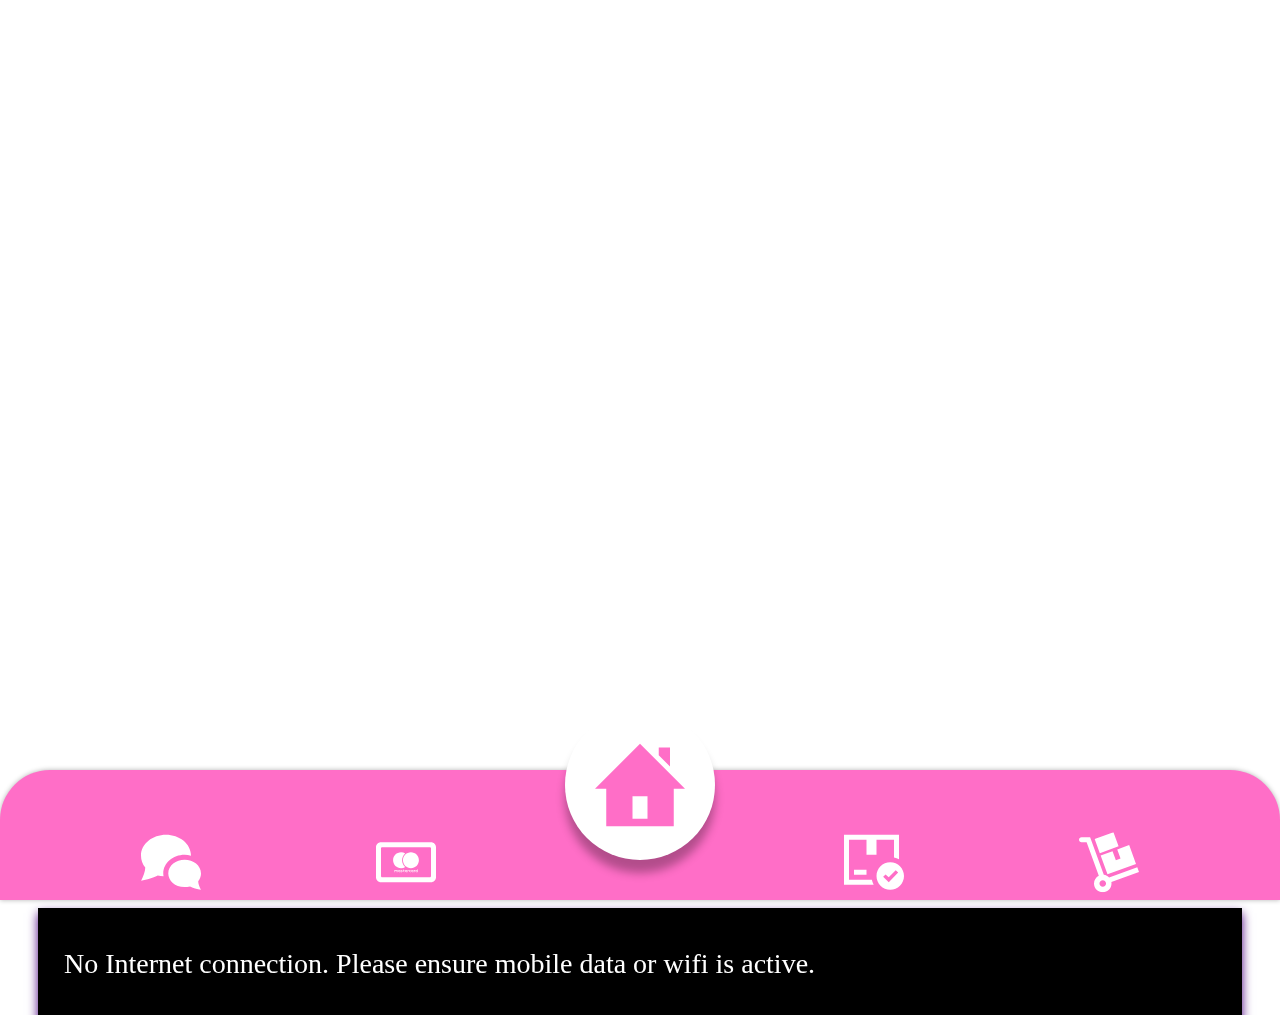
<file: index.html>
<!DOCTYPE html>
 <html>
 <head>
	 <title>Untitled</title>
	 <meta charset="UTF-8"/>
	 <link rel="stylesheet" href="" type="text/css"/>
 </head>
	 <body>
	 
	 	<script>window.location.href = ("home.html");</script>
	
	 </body>
 </html>
</file>
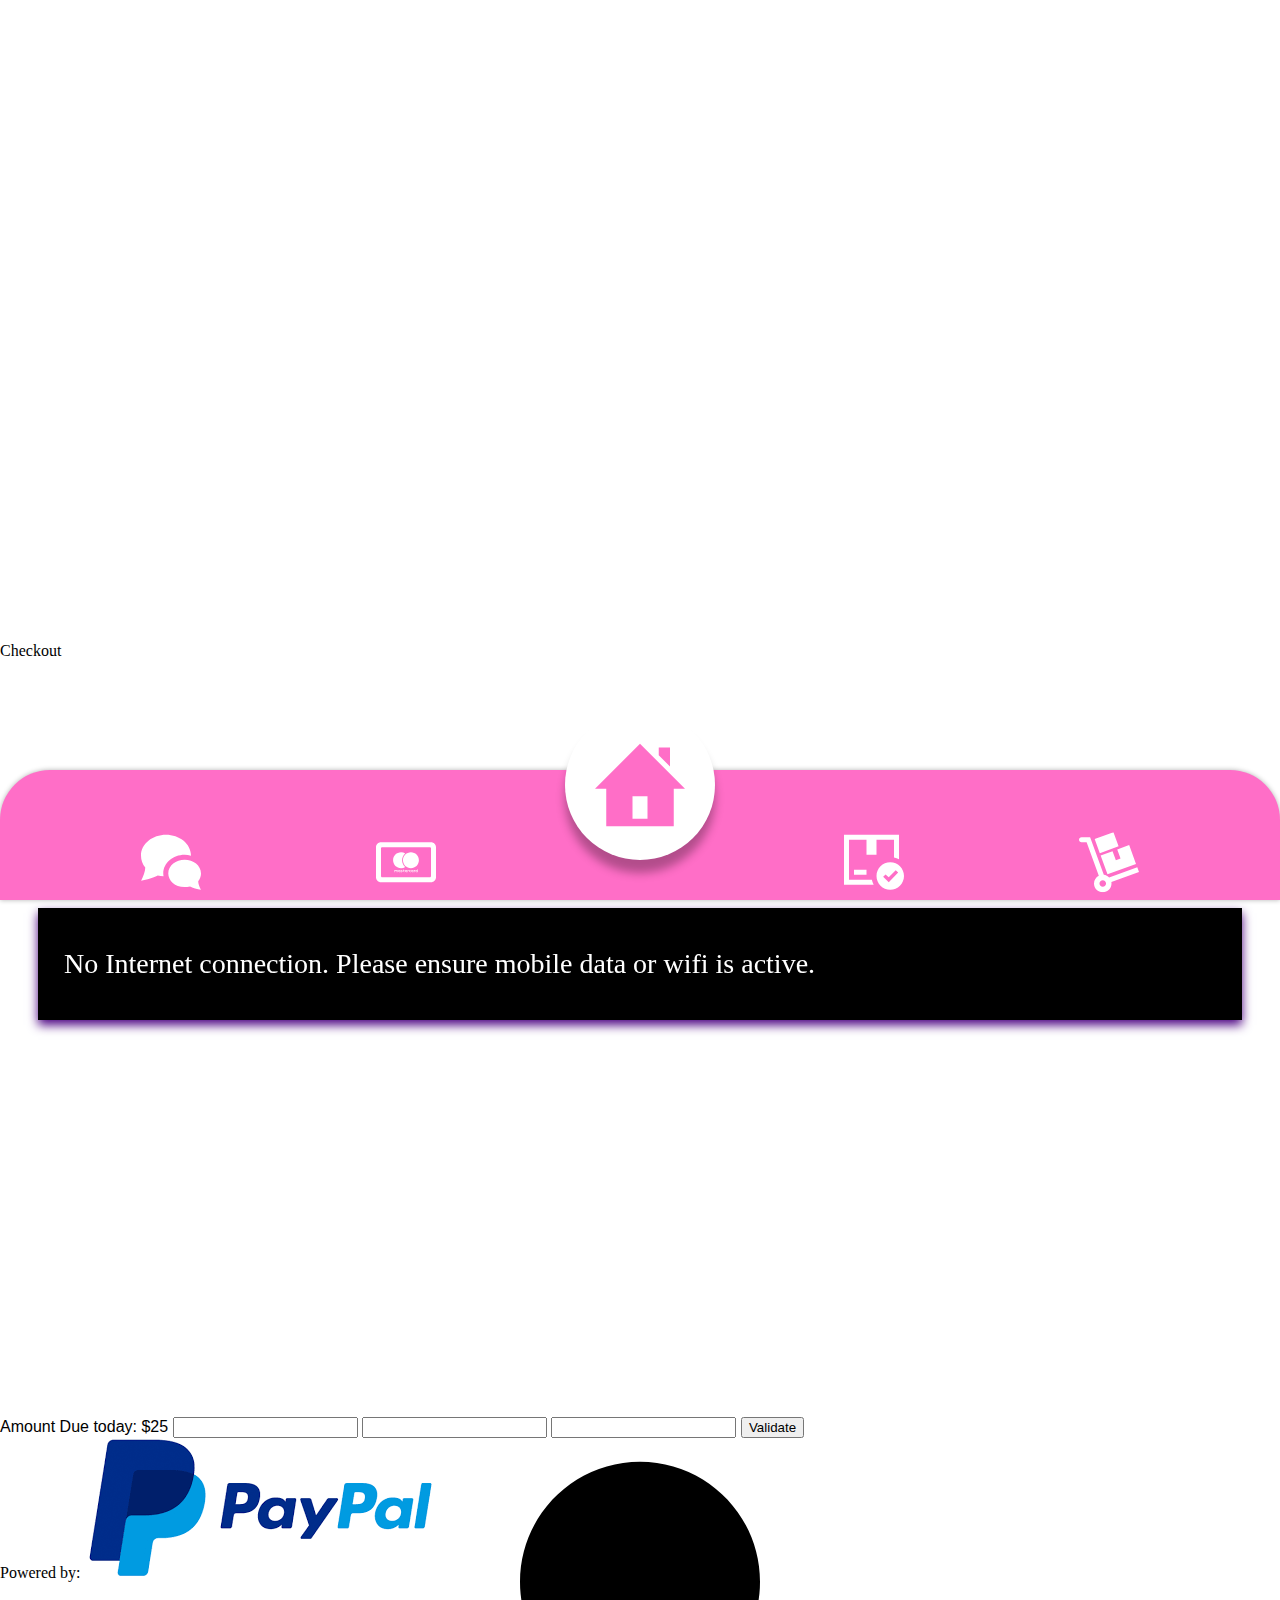
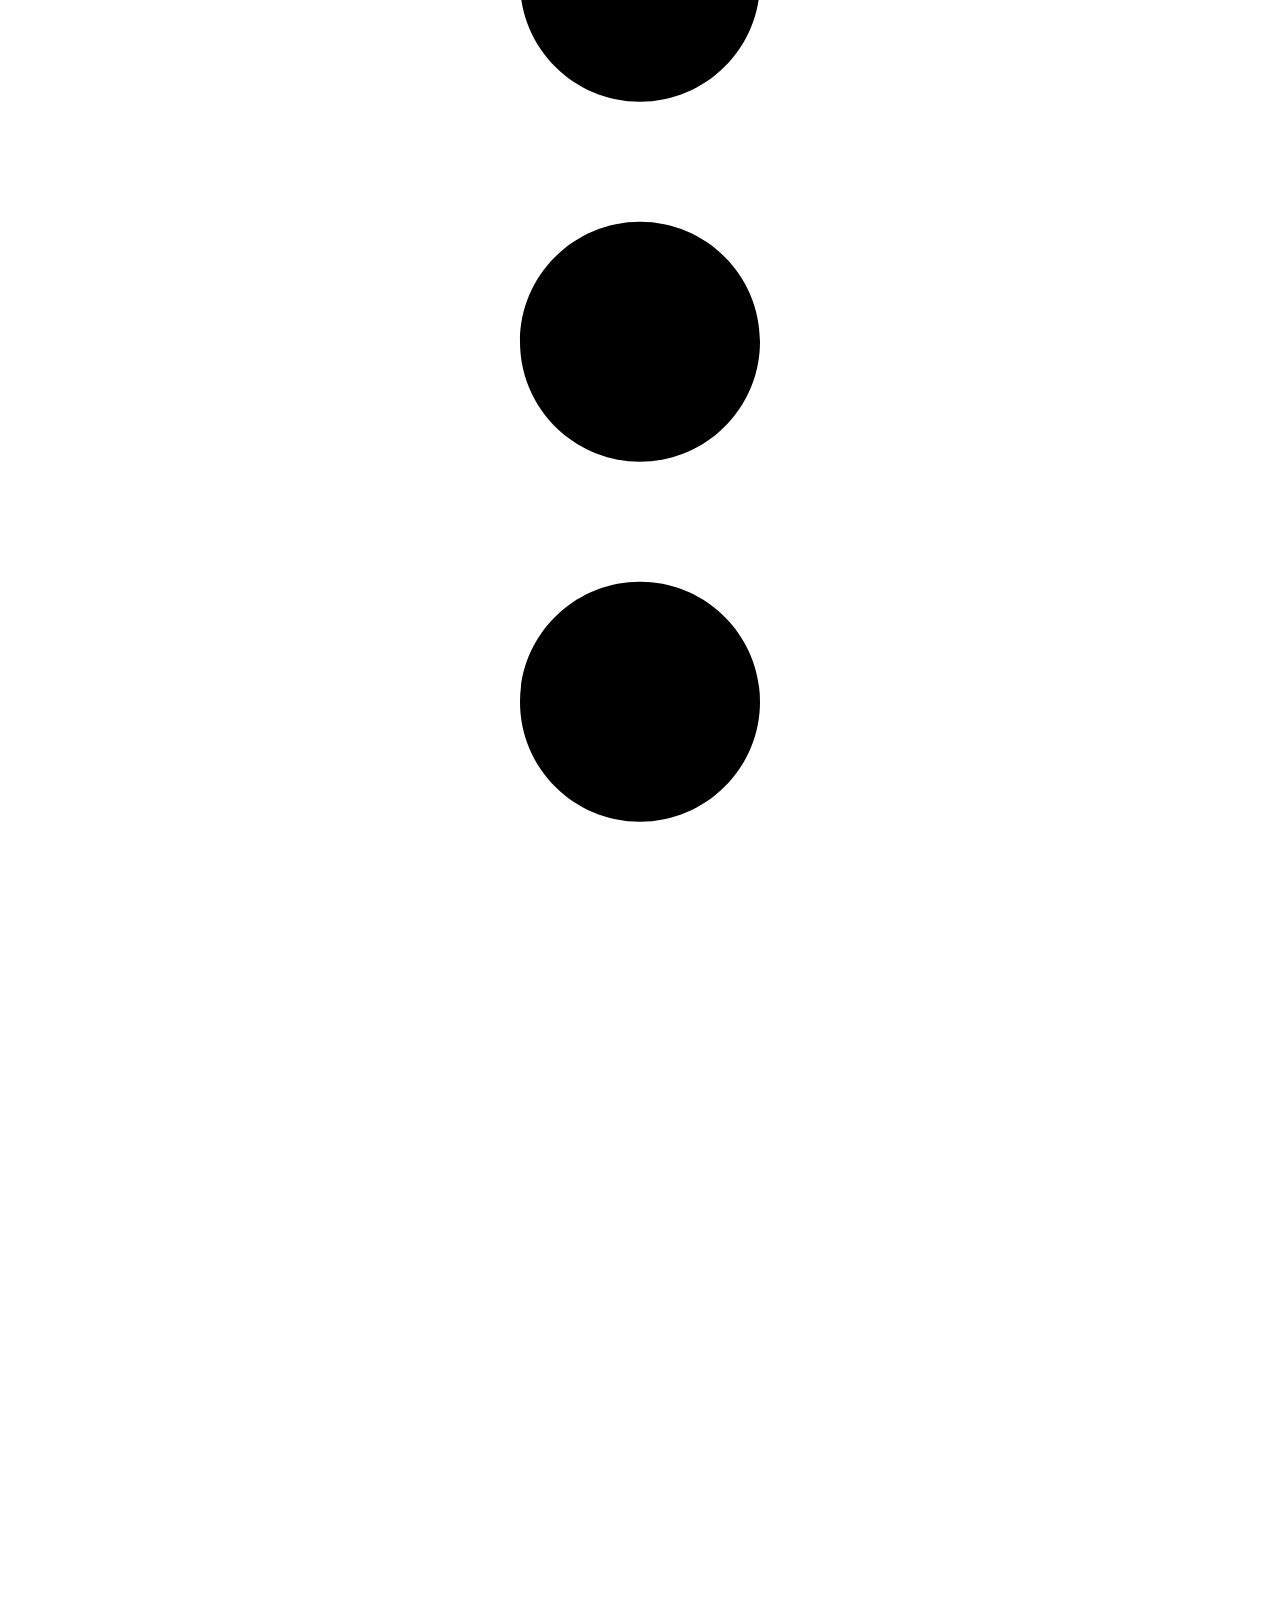
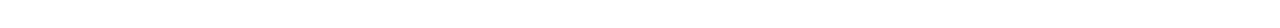
<file: checkout.html>
<!DOCTYPE html>

<html>

	<head>
		
		<meta charset="UTF-8"/>
			
		<link rel="stylesheet" href="styles/index.css" type="text/css"/>
		
		<link rel="stylesheet" href="styles/payment-page.css" type="text/css"/>
		
		<script>
			
			var page = {
				rootPath: "",
				activeNav: "shippers"
			}
			
		</script>
		
		<script src="scripts/JQuery.js"></script>
		
		<script src="scripts/index.js"></script>
		
		<script src="scripts/payment.js"></script>
		
	</head>
		
	<body>
	
		<header>
		<!--
			<span id="menuIcon">
				
				<svg clip-rule="evenodd" fill-rule="evenodd" stroke-linejoin="round" stroke-miterlimit="2" viewBox="0 0 24 24" xmlns="http://www.w3.org/2000/svg"><path d="m22 16.75c0-.414-.336-.75-.75-.75h-18.5c-.414 0-.75.336-.75.75s.336.75.75.75h18.5c.414 0 .75-.336.75-.75zm0-5c0-.414-.336-.75-.75-.75h-18.5c-.414 0-.75.336-.75.75s.336.75.75.75h18.5c.414 0 .75-.336.75-.75zm0-5c0-.414-.336-.75-.75-.75h-18.5c-.414 0-.75.336-.75.75s.336.75.75.75h18.5c.414 0 .75-.336.75-.75z" fill-rule="nonzero"/></svg>
			
			</span>
			-->
			<label id="appText">Checkout</label>
			
			<span id="iconHolder">
			
				<span id="menu" class="icon">
					
					<svg clip-rule="evenodd" fill-rule="evenodd" stroke-linejoin="round" stroke-miterlimit="2" viewBox="0 0 24 24" xmlns="http://www.w3.org/2000/svg"><path d="m12 16.495c1.242 0 2.25 1.008 2.25 2.25s-1.008 2.25-2.25 2.25-2.25-1.008-2.25-2.25 1.008-2.25 2.25-2.25zm0-6.75c1.242 0 2.25 1.008 2.25 2.25s-1.008 2.25-2.25 2.25-2.25-1.008-2.25-2.25 1.008-2.25 2.25-2.25zm0-6.75c1.242 0 2.25 1.008 2.25 2.25s-1.008 2.25-2.25 2.25-2.25-1.008-2.25-2.25 1.008-2.25 2.25-2.25z"/></svg>
					
				</span>
			
			</span>
		
			<div id="menuHolder">
			
				<div id="optionHolder">
			
					<span class="option" id="exit">Exit</span>
					
				</div>
				
			</div>
		
		</header>
		
		<div id="menuBackground"></div>
				
		<div id="main">
		
			<form id="paymentForm" action="payment-page.html">
				
			<label id="lblAmount">Amount Due today: <label id="amount">$25</label> </label>
			
				<input type="number" id="inpCardNumber" class="input" placeholder="Card Number" maxlength="16">
			
				<input type="text" id="inpExpirationDate" class="input" placeholder="00/00" maxlength="5">
			
				<input type="number" id="inpCVV" class="input" placeholder="CVV" maxlength="3">
			
				<button id="submitButton">Validate</button>
			
			</form>
		
			<label id="power">Powered by: <img src="images/paypal.jpg"></img> </label>
			
		</div>
		
		
		<div id="bottomNav"></div>
			
		
	</body>

</html>
</file>
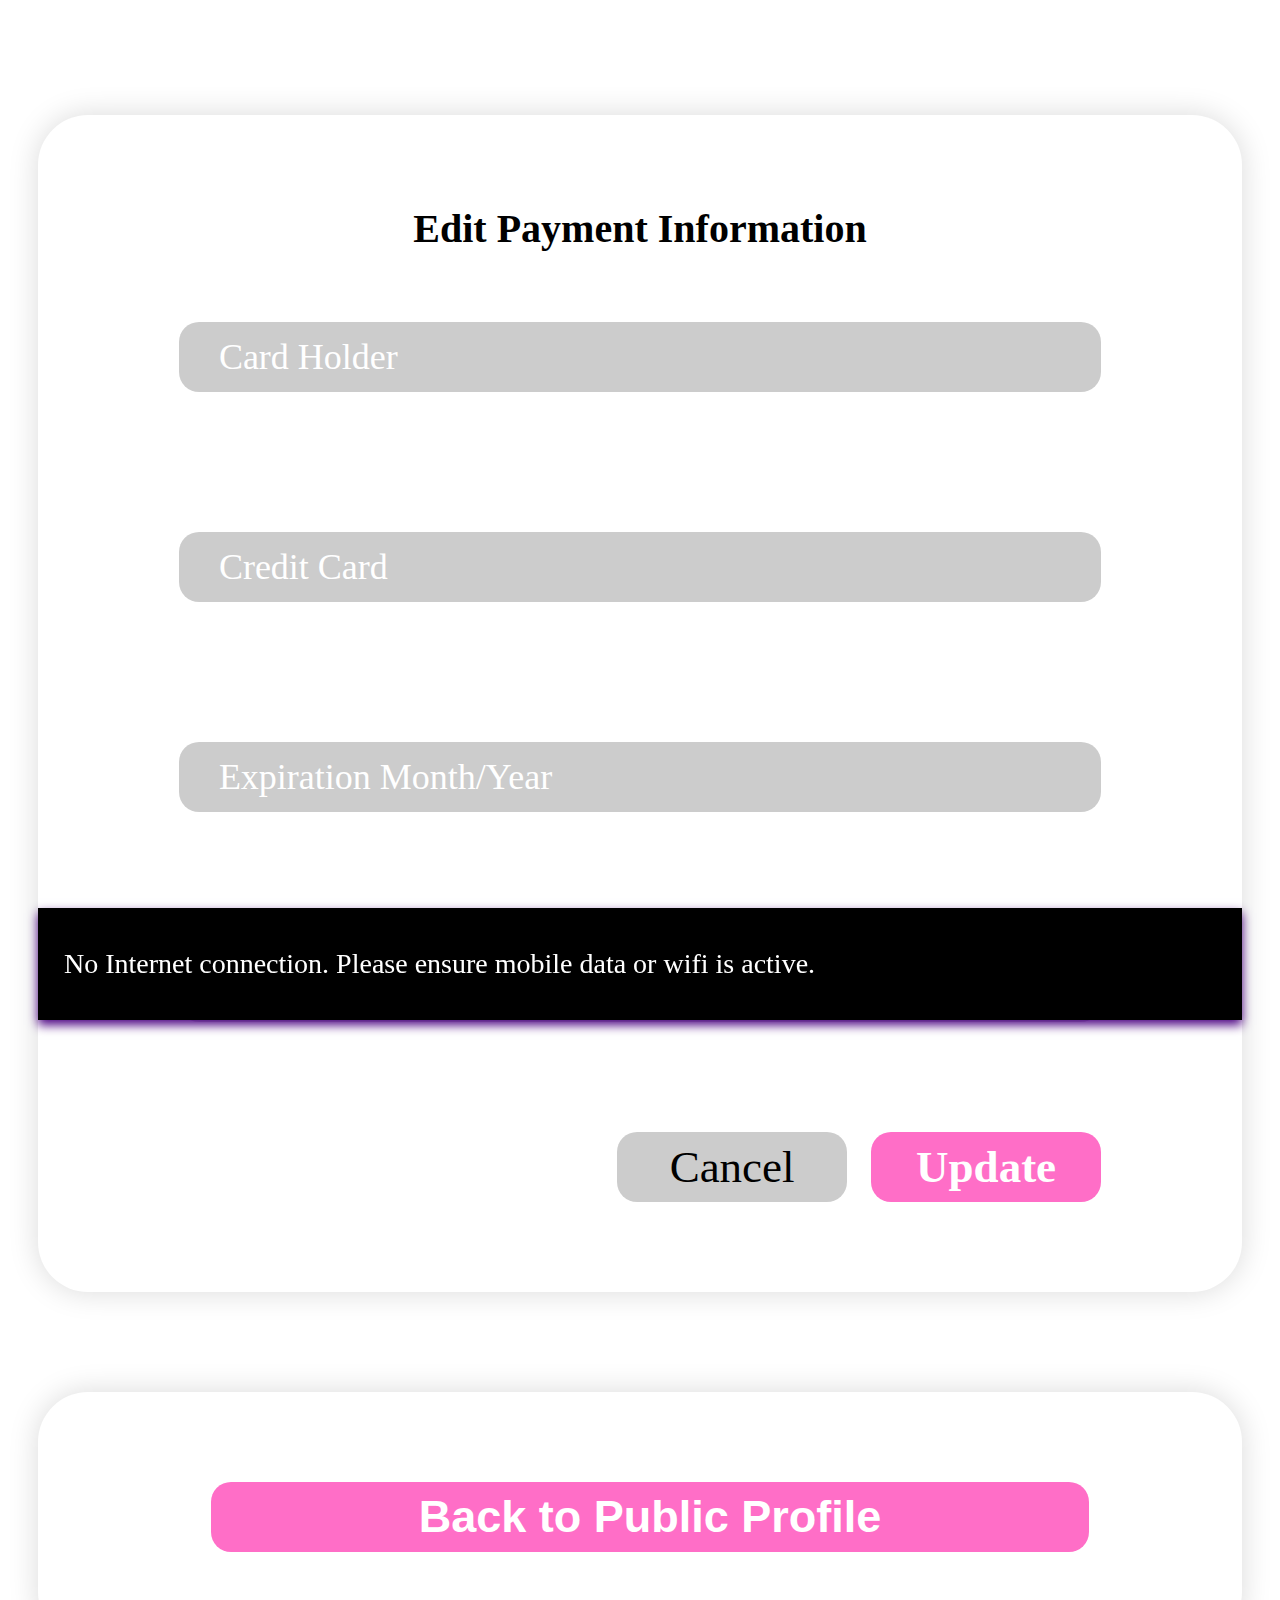
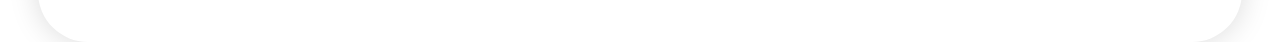
<file: checkout2.html>
<!DOCTYPE html>

<html>

	<head>
		
		<meta charset="UTF-8"/>
			
		<link rel="stylesheet" href="styles/index.css" type="text/css"/>
		
		<link rel="stylesheet" href="styles/payment-page.css" type="text/css"/>
		
		<script>
			
			var page = {
				rootPath: "",
				activeNav: "shippers"
			}
			
		</script>
		
		<script src="scripts/JQuery.js"></script>
		
		<script src="scripts/index.js"></script>
		
		<script src="scripts/payment.js"></script>
		
	</head>
		
	<body>
	
		<div id="main">
		
			<form id="paymentForm2" class="form" action="payment-page.html">
				
			<label id="lblAmount" class="label">Edit Payment Information</label>
			
				<input type="text" id="inpCardNumber" class="input" placeholder="Card Holder" maxlength="50">
			
				<input type="number" id="inpCardNumber" class="input" placeholder="Credit Card" maxlength="16">
			
				<input type="text" id="inpExpirationDate" class="input" placeholder="Expiration Month/Year" maxlength="5">
			
				<input type="number" id="inpCVC" class="input" placeholder="CVC" maxlength="3">
				
				<div id="buttonHolder">
			
					<button id="normalButton">Cancel</button>
			
					<button id="submitButton">Update</button>
					
				</div>
			
			</form>
			
			<form id="" class="form" action="">
				
				<a href="public-profile.html">
					
					<button type="button" class="longButton">Back to Public Profile</button>
					
				</a>
					
			</form>
			
		</div>
		
	</body>

</html>
</file>
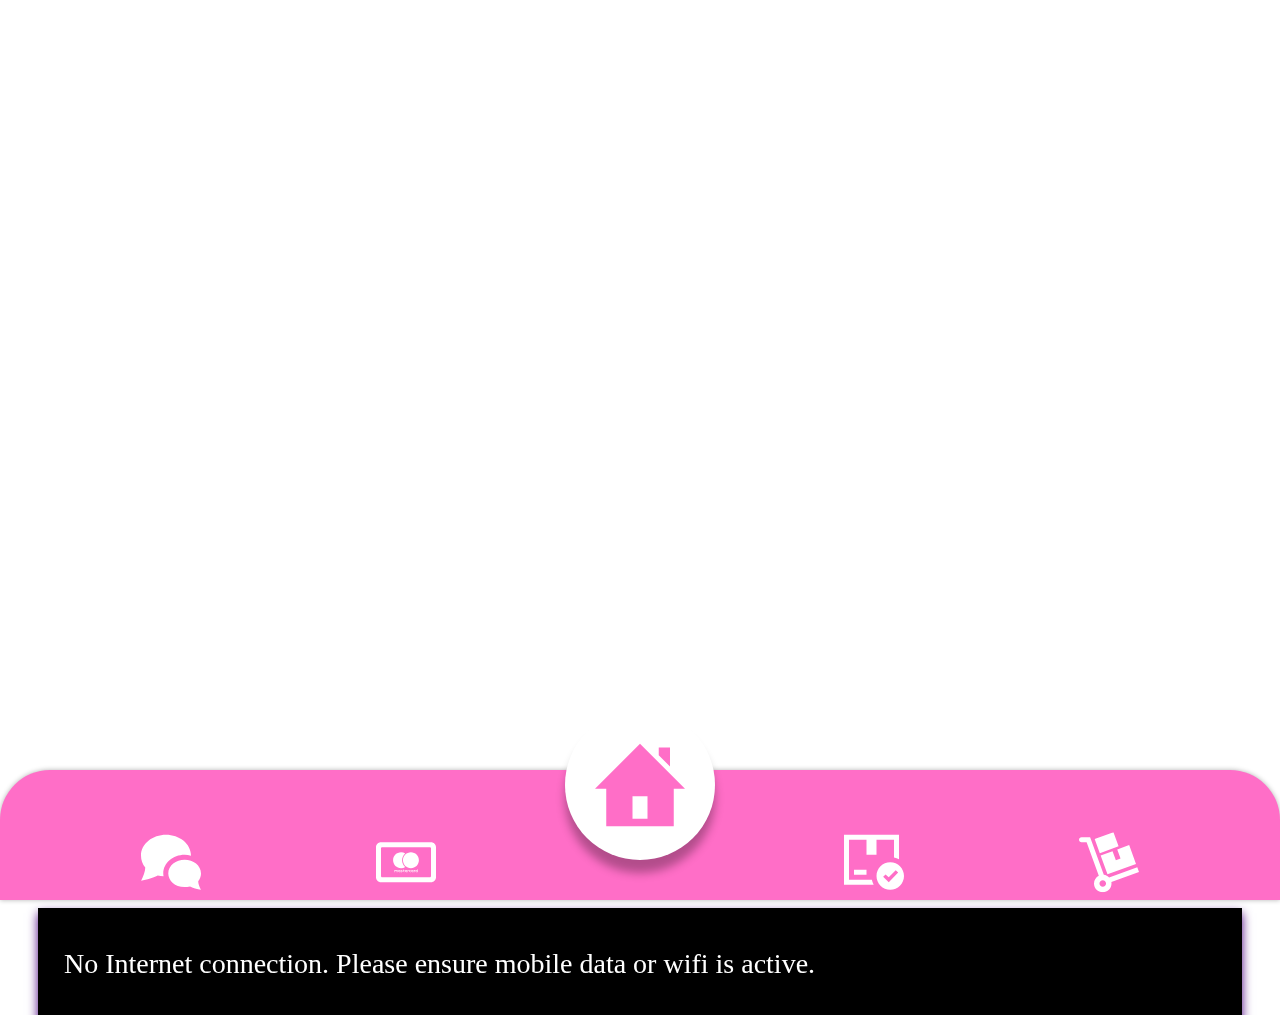
<file: home.html>
<!DOCTYPE html>

<html>

	<head>
		
		<meta charset="UTF-8"/>
			
		<link rel="stylesheet" href="styles/index.css" type="text/css"/>
		
		<link rel="stylesheet" href="styles/home.css" type="text/css"/>
		
		<script>
			
			var page = {
				rootPath: "",
				activeNav: "home"
			}
			
		</script>
		
		<script src="scripts/JQuery.js"></script>
		
		<script src="scripts/index.js"></script>
		
		<script src="scripts/home.js"></script>
		
	</head>
		
	<body>
	<!--
		<header>
		
			<span id="menuIcon">
				
				<svg clip-rule="evenodd" fill-rule="evenodd" stroke-linejoin="round" stroke-miterlimit="2" viewBox="0 0 24 24" xmlns="http://www.w3.org/2000/svg"><path d="m22 16.75c0-.414-.336-.75-.75-.75h-18.5c-.414 0-.75.336-.75.75s.336.75.75.75h18.5c.414 0 .75-.336.75-.75zm0-5c0-.414-.336-.75-.75-.75h-18.5c-.414 0-.75.336-.75.75s.336.75.75.75h18.5c.414 0 .75-.336.75-.75zm0-5c0-.414-.336-.75-.75-.75h-18.5c-.414 0-.75.336-.75.75s.336.75.75.75h18.5c.414 0 .75-.336.75-.75z" fill-rule="nonzero"/></svg>
			
			</span>
			
			<label id="appText">Sister2Sister</label>
			
			<span id="iconHolder">
			
				<span id="menu" class="icon">
					
					<svg clip-rule="evenodd" fill-rule="evenodd" stroke-linejoin="round" stroke-miterlimit="2" viewBox="0 0 24 24" xmlns="http://www.w3.org/2000/svg"><path d="m12 16.495c1.242 0 2.25 1.008 2.25 2.25s-1.008 2.25-2.25 2.25-2.25-1.008-2.25-2.25 1.008-2.25 2.25-2.25zm0-6.75c1.242 0 2.25 1.008 2.25 2.25s-1.008 2.25-2.25 2.25-2.25-1.008-2.25-2.25 1.008-2.25 2.25-2.25zm0-6.75c1.242 0 2.25 1.008 2.25 2.25s-1.008 2.25-2.25 2.25-2.25-1.008-2.25-2.25 1.008-2.25 2.25-2.25z"/></svg>
					
				</span>
			
			</span>
		
			<div id="menuHolder">
			
				<div id="optionHolder">
			
					<span class="option" id="exit">Exit</span>
					
				</div>
				
			</div>
		
		</header>
		-->
		<div id="menuBackground"></div>
				
		
		
		<div id="main">
		
		</div>
		
		
		
			<div id="bottomNav"></div>
			
		
	</body>

</html>
</file>
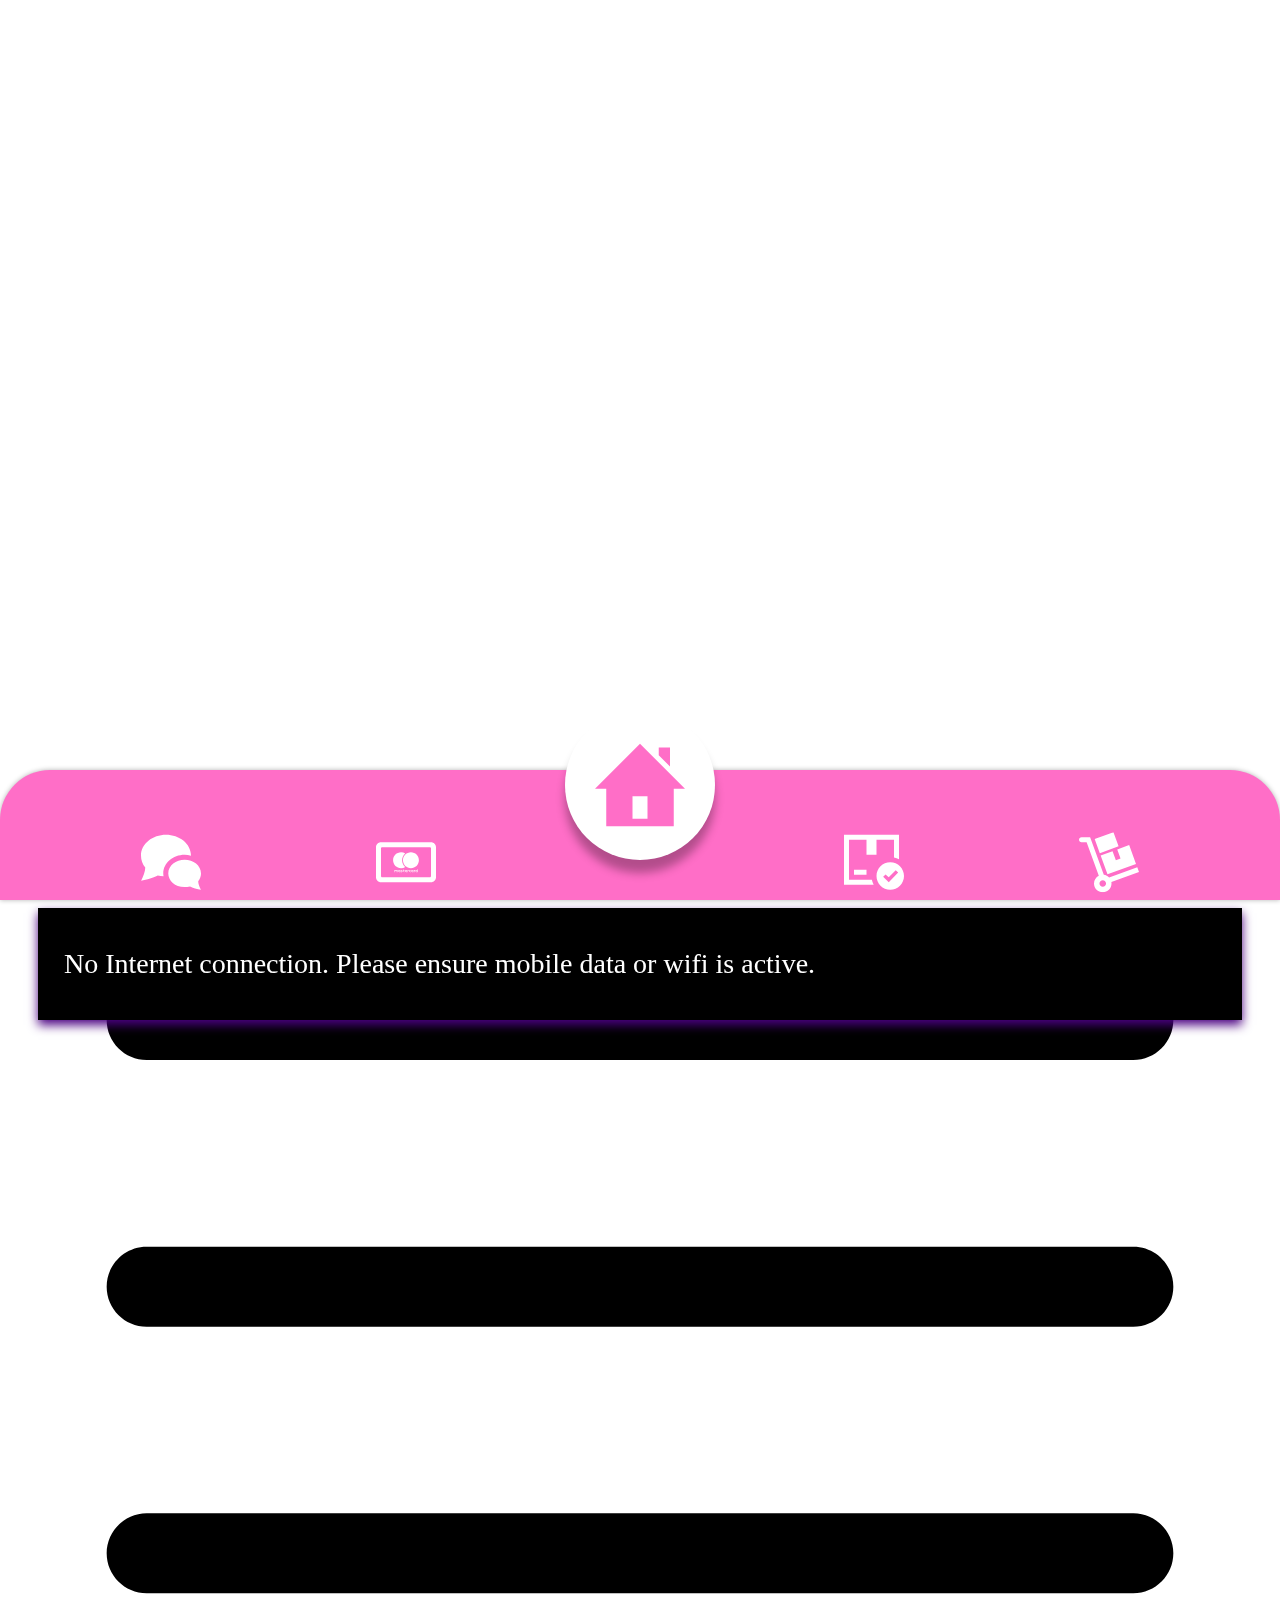
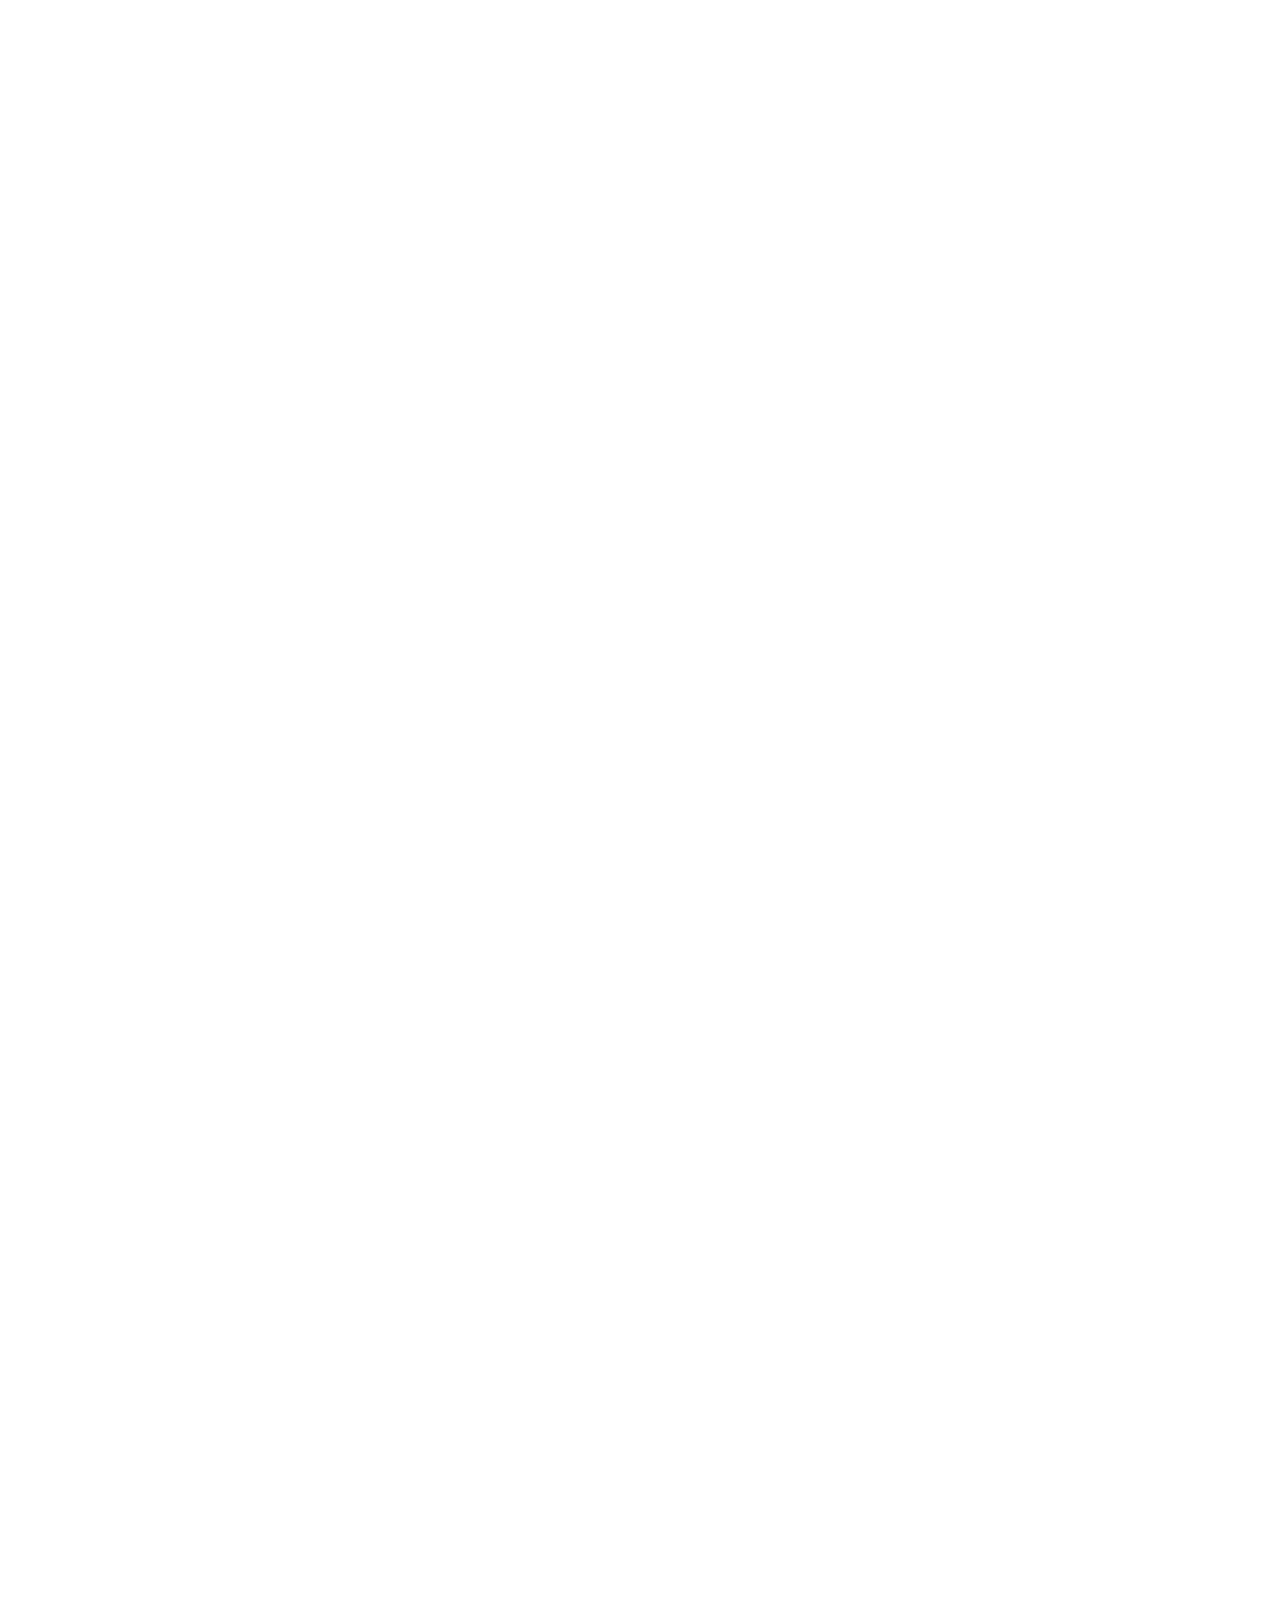
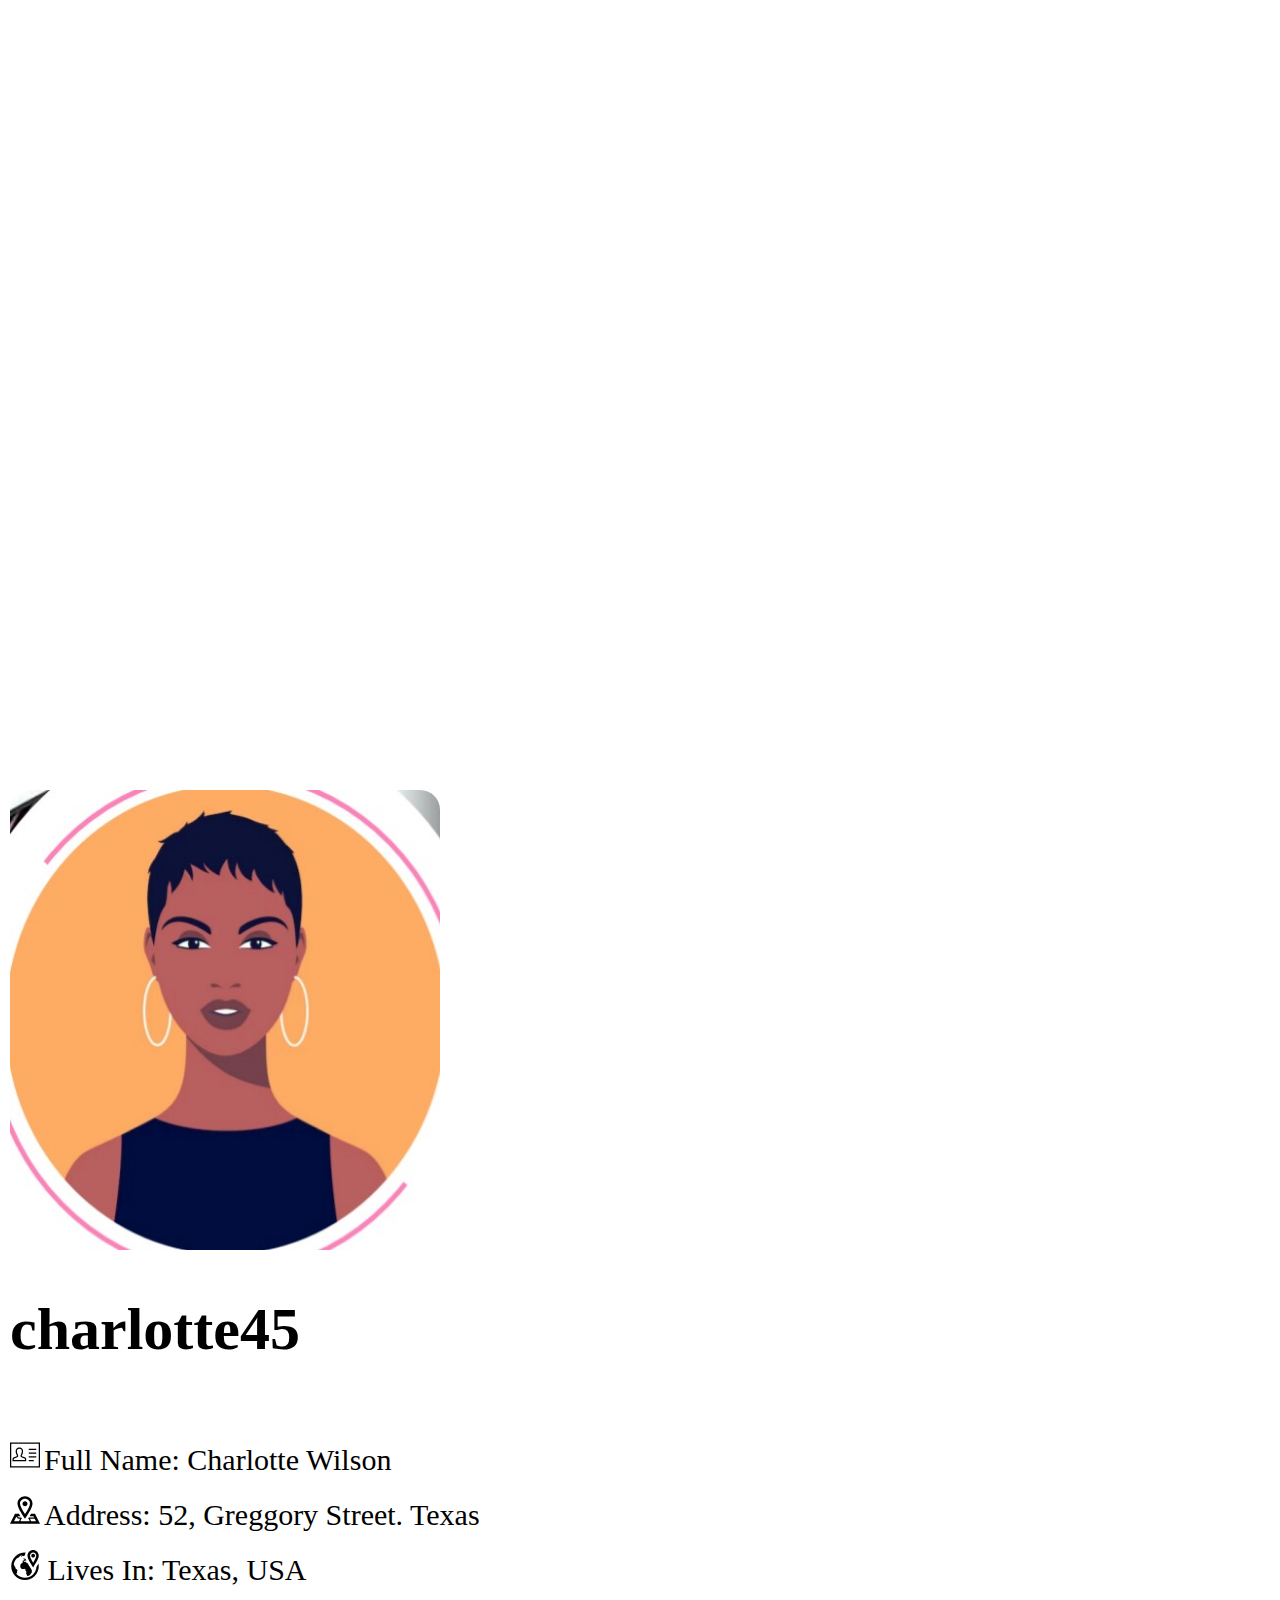
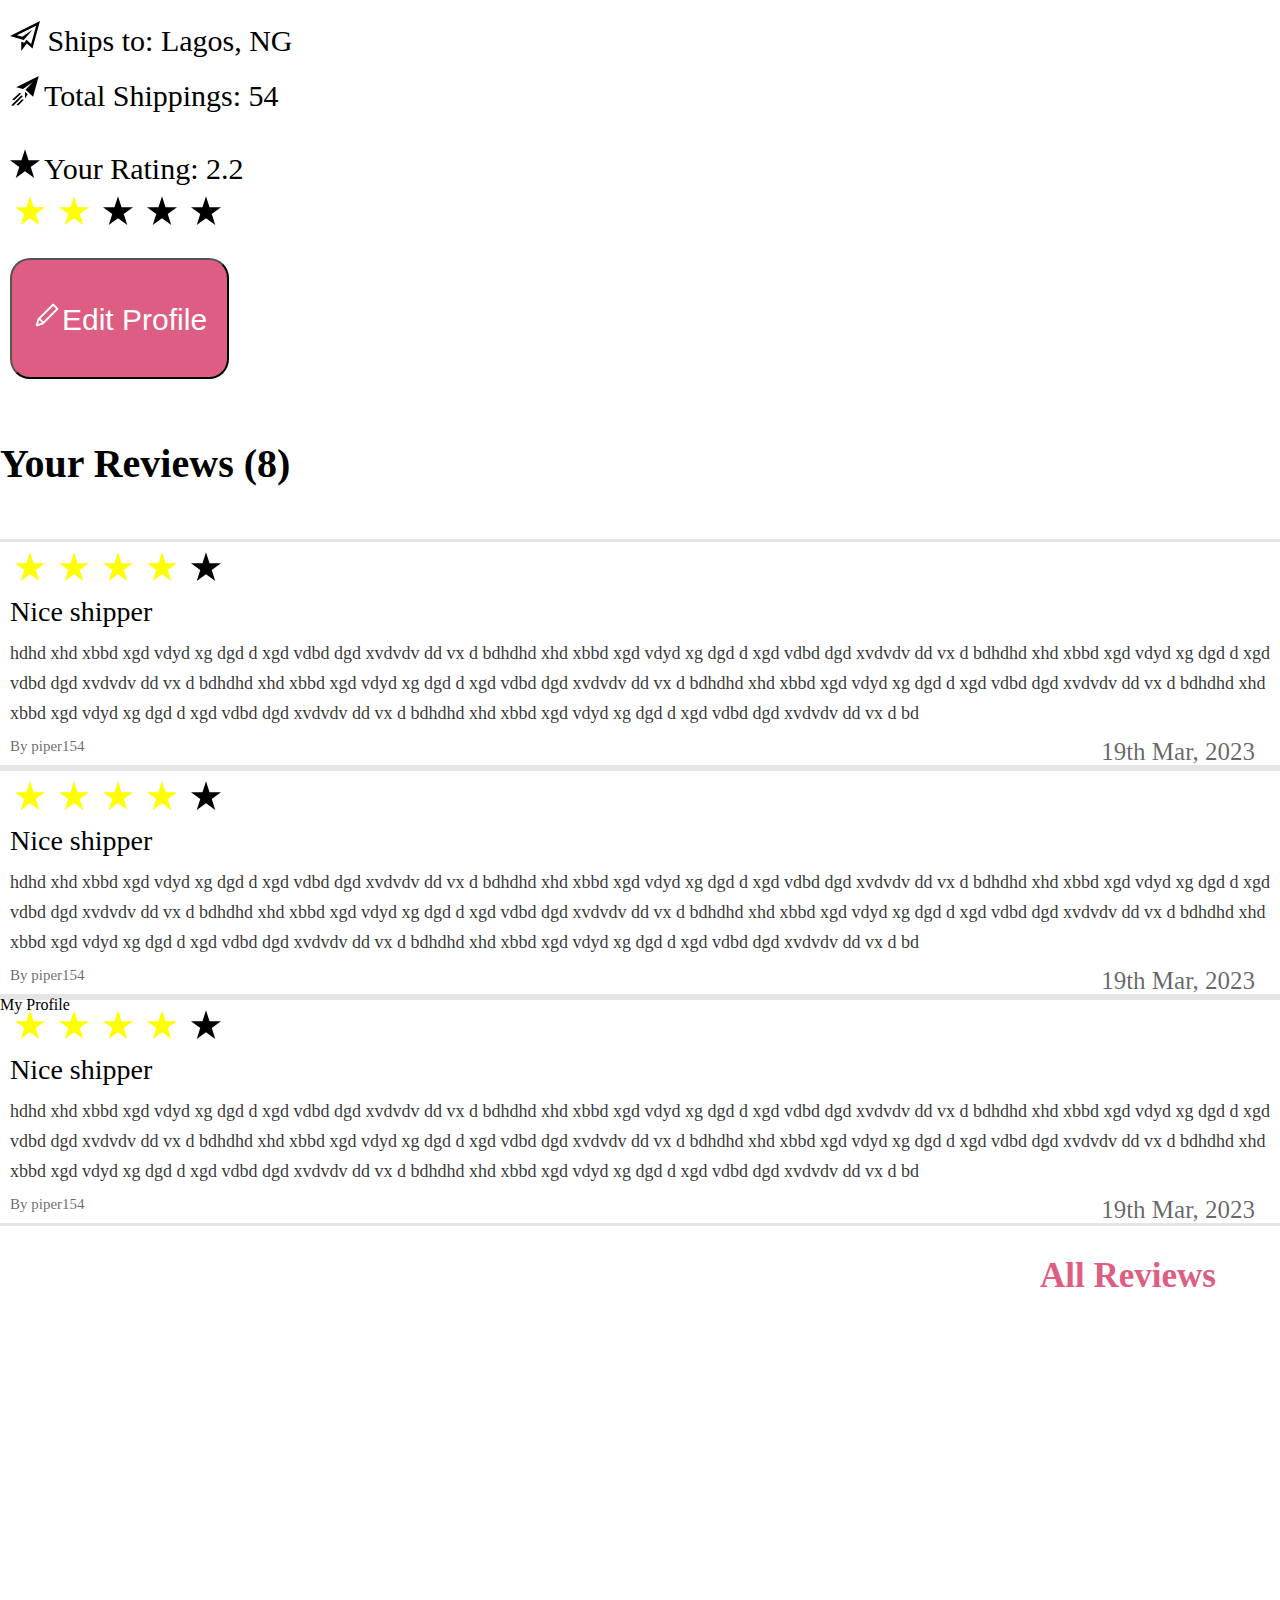
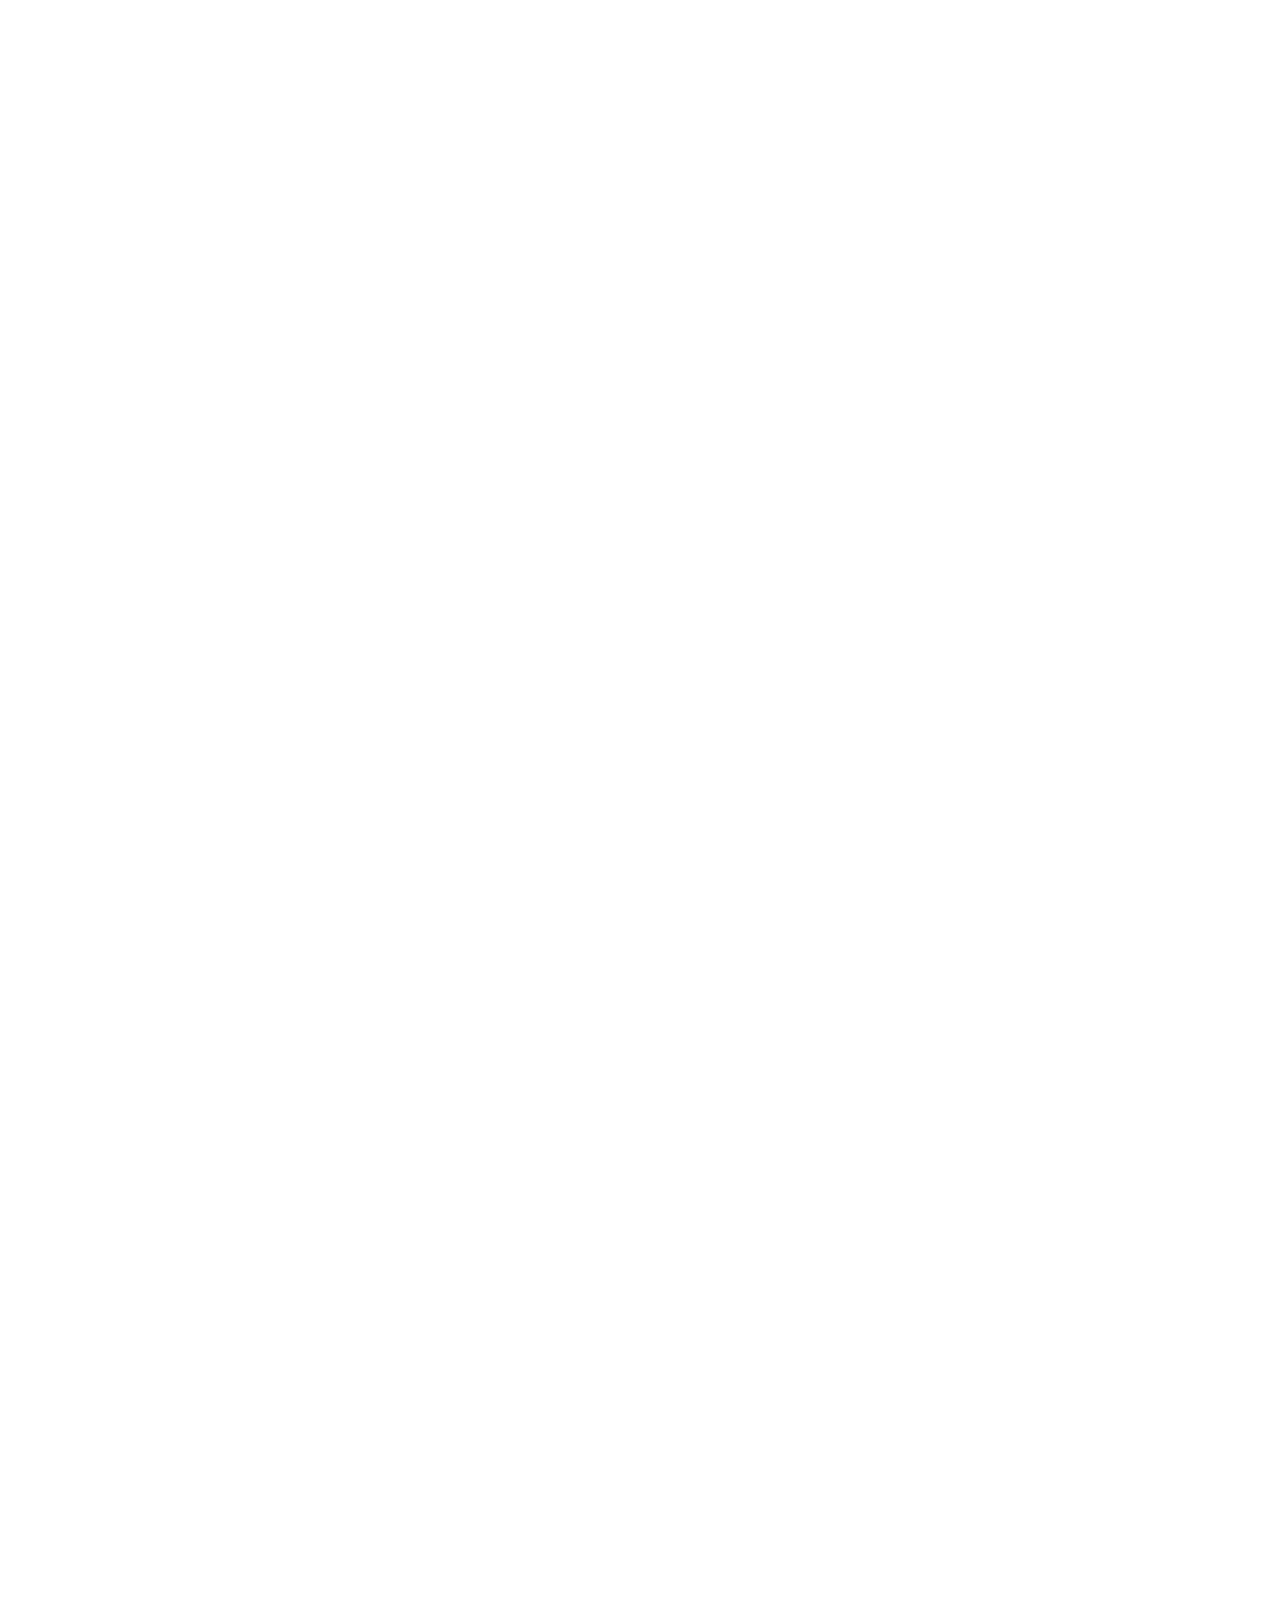
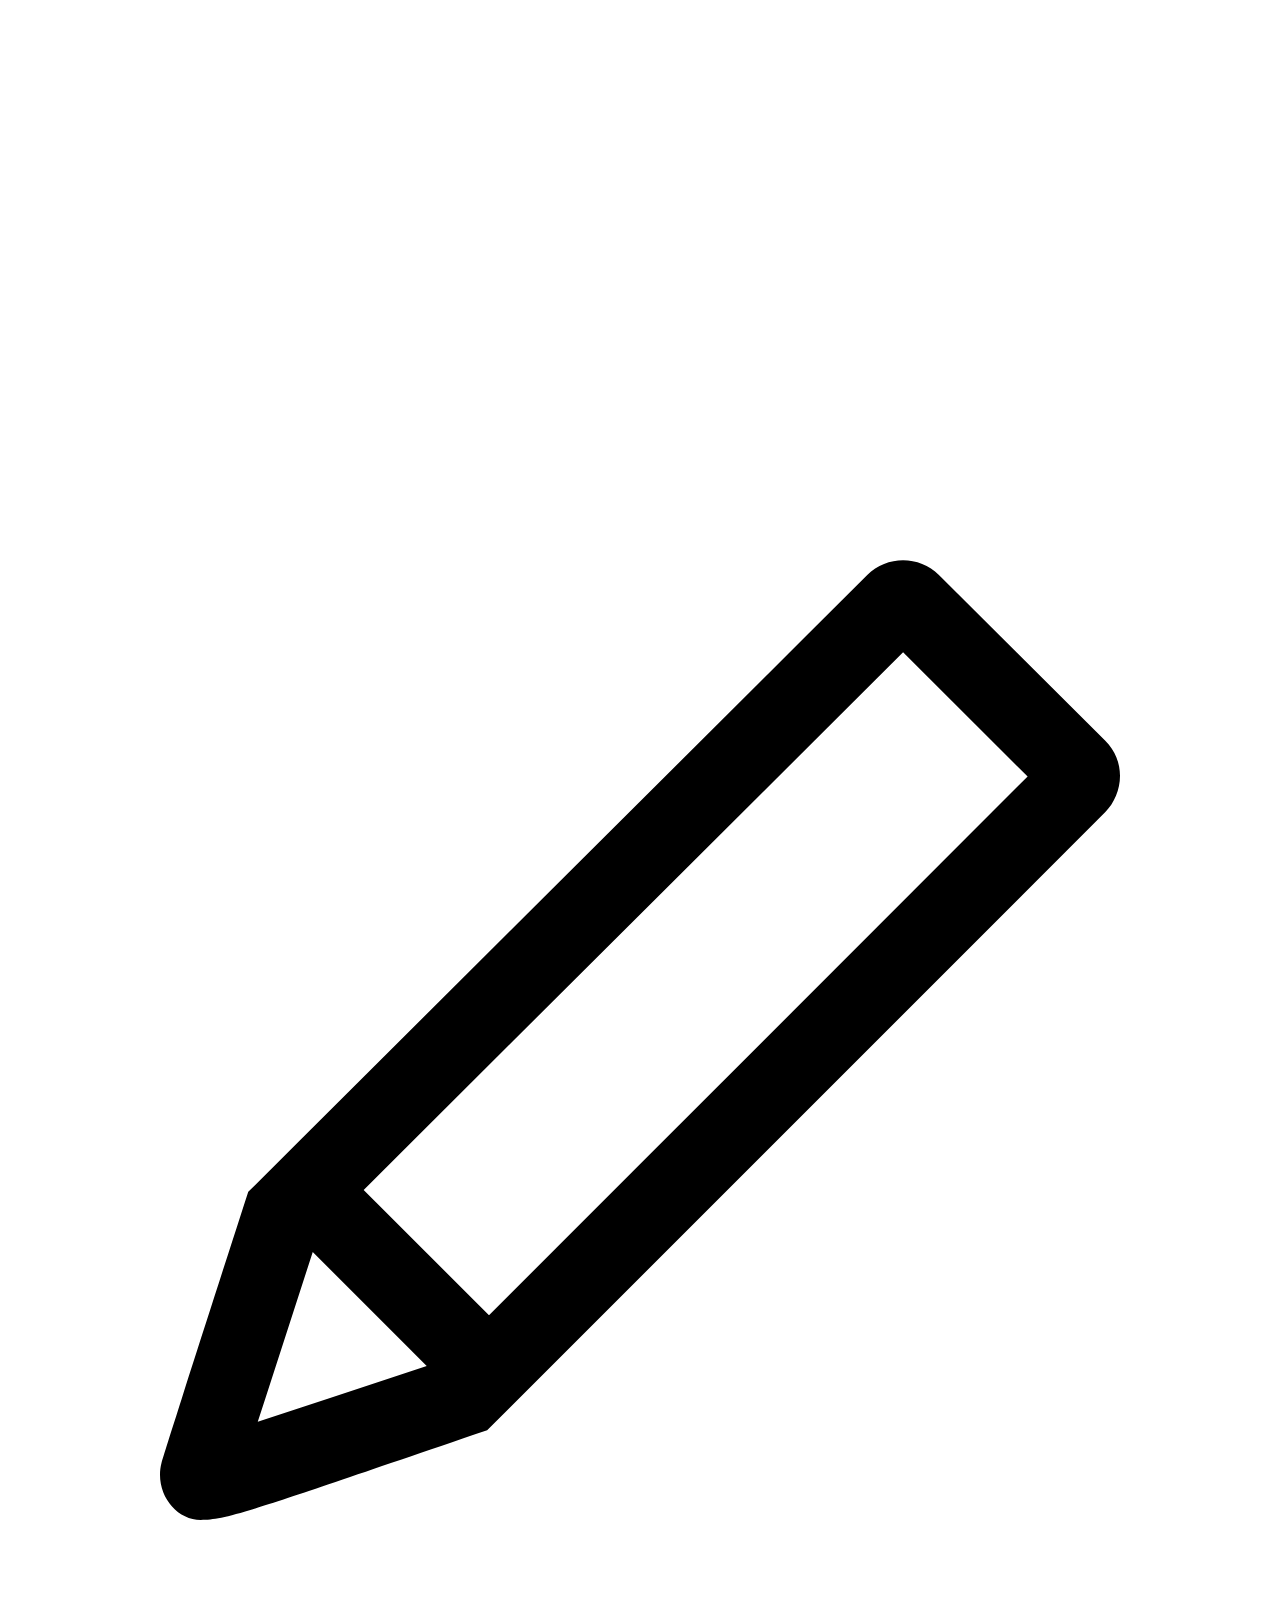
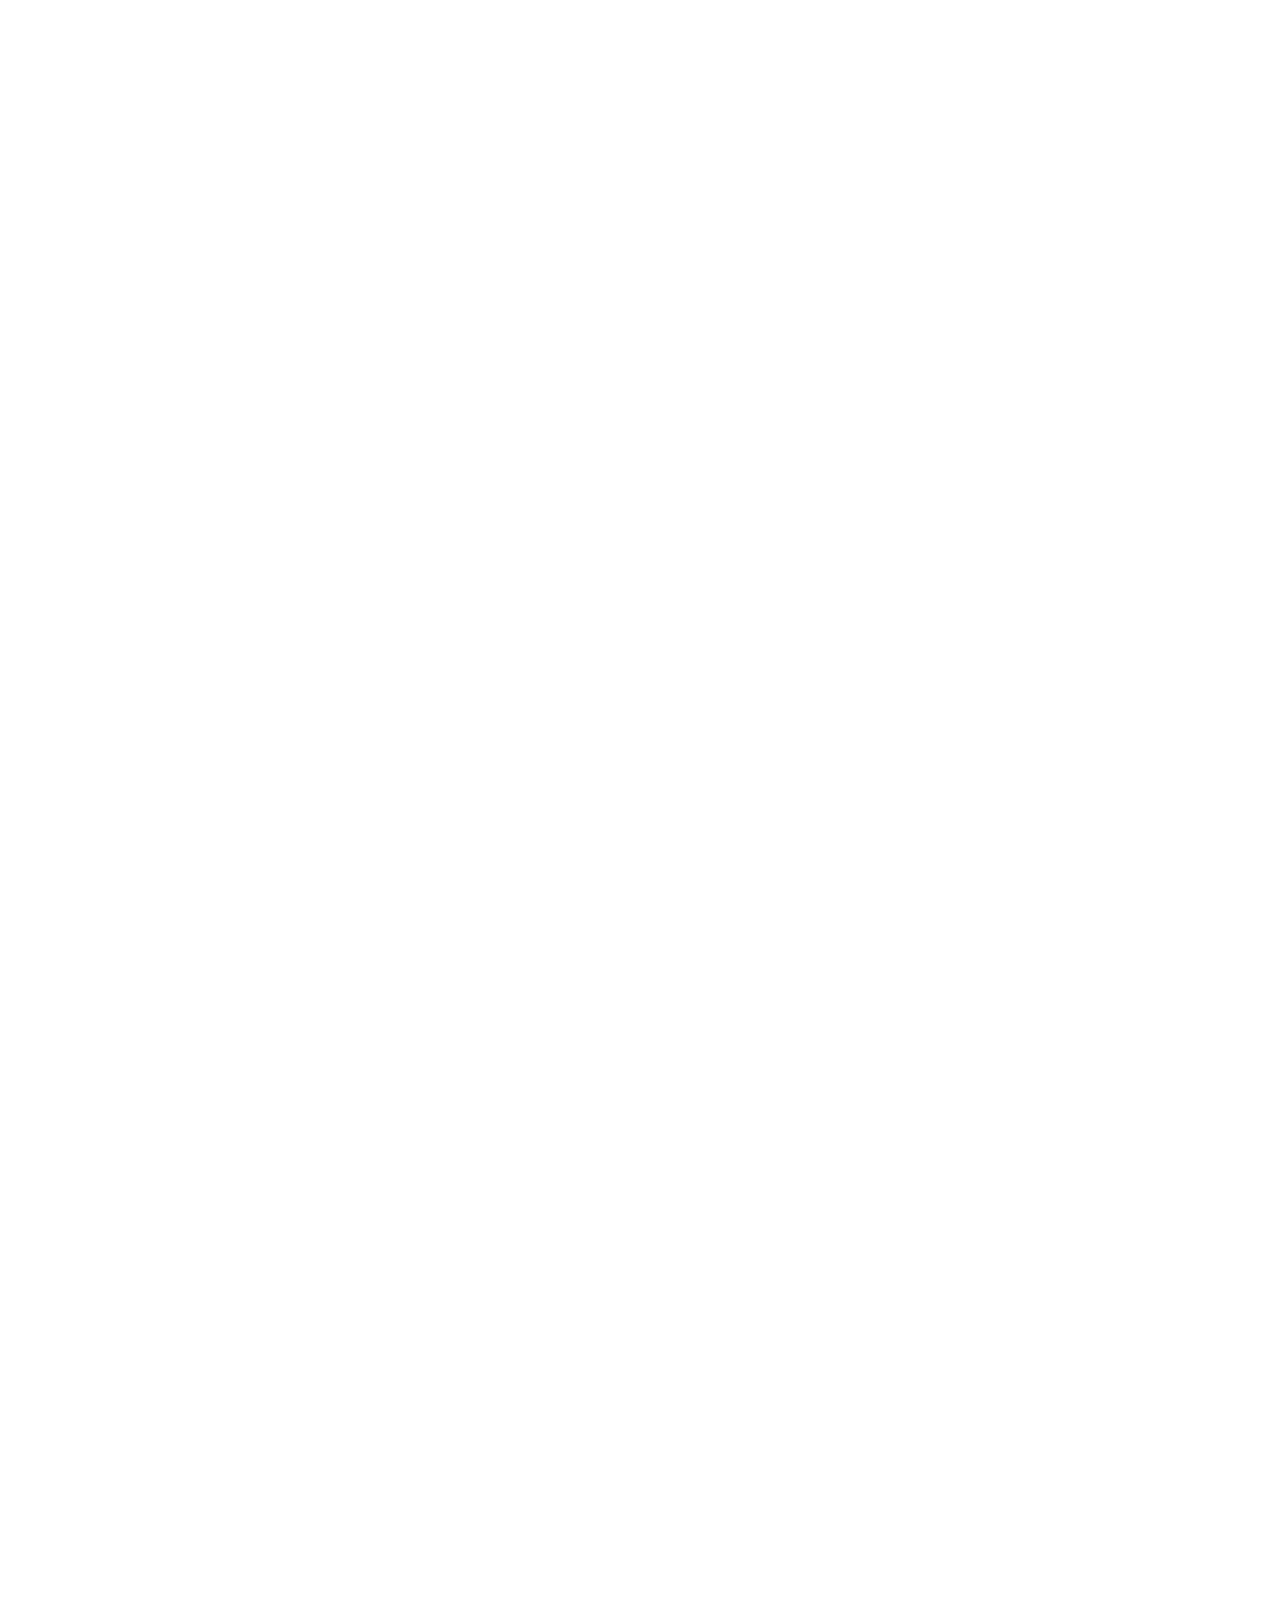
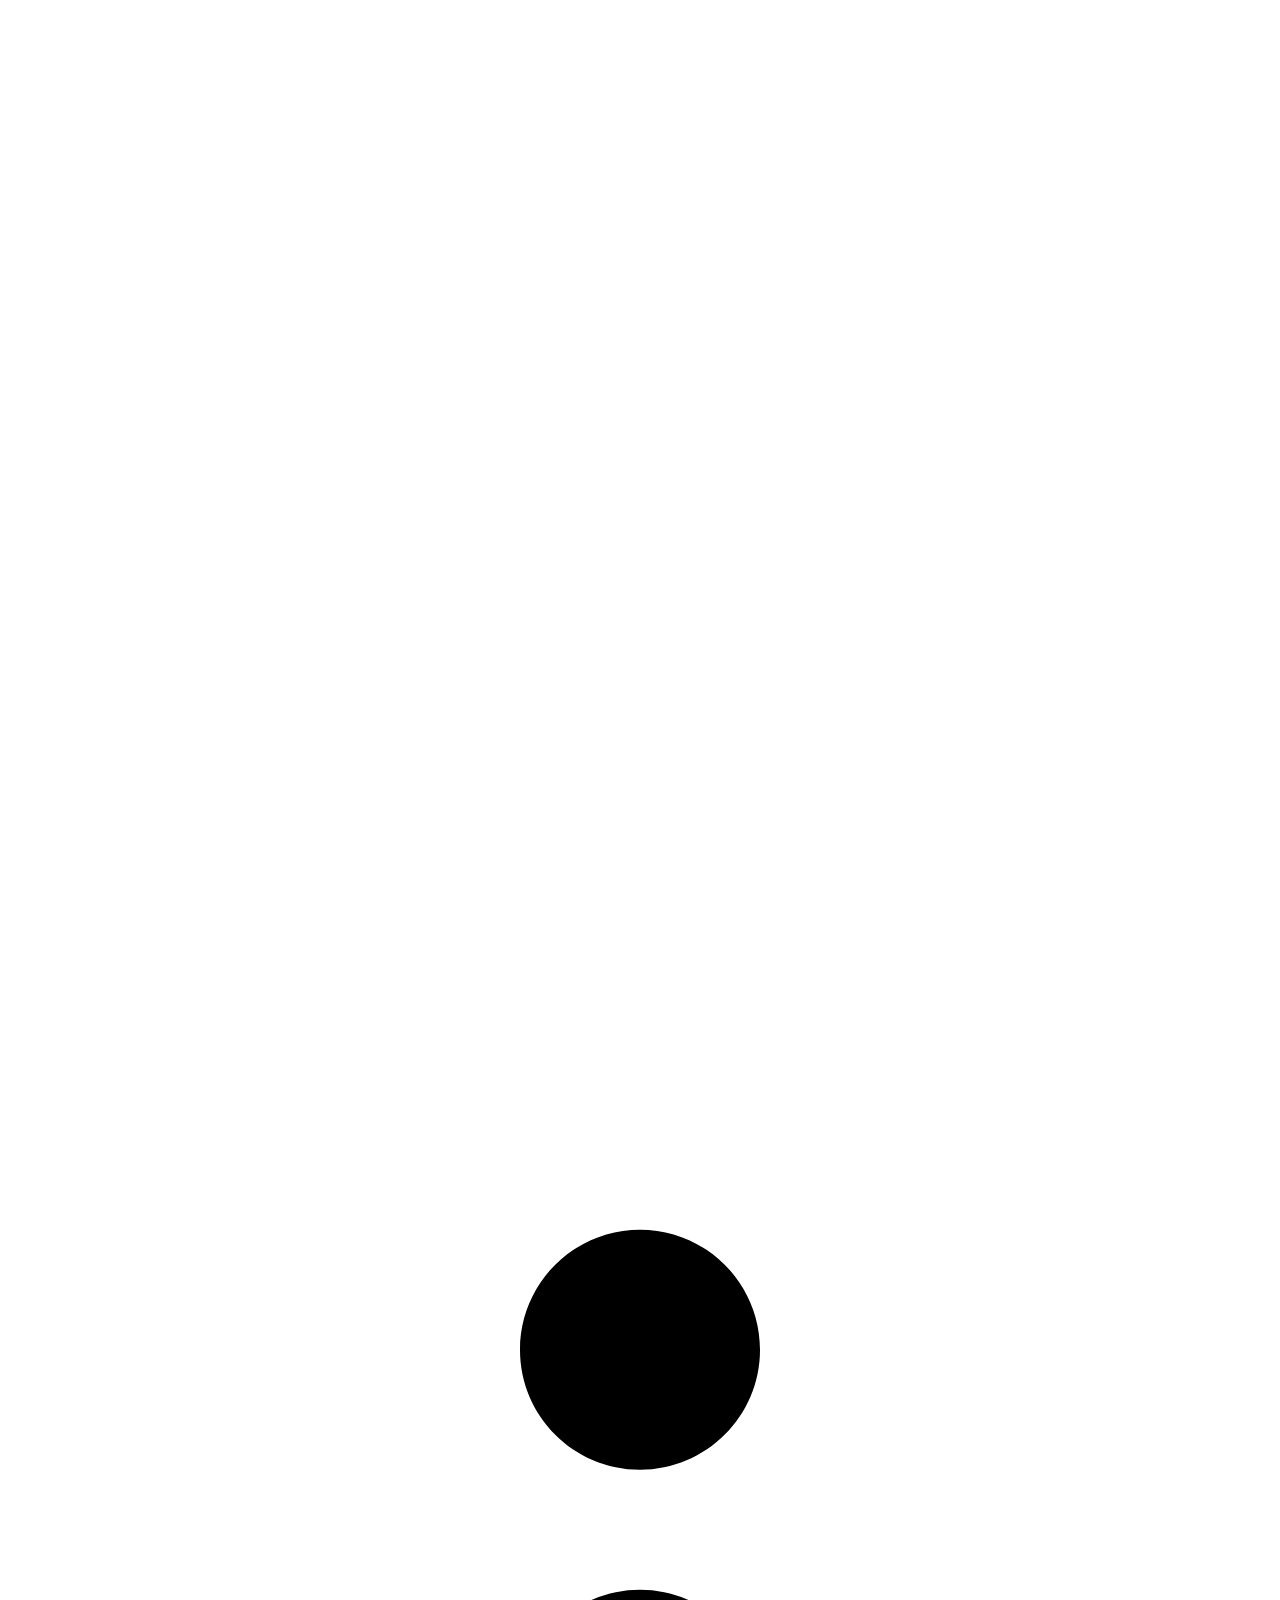
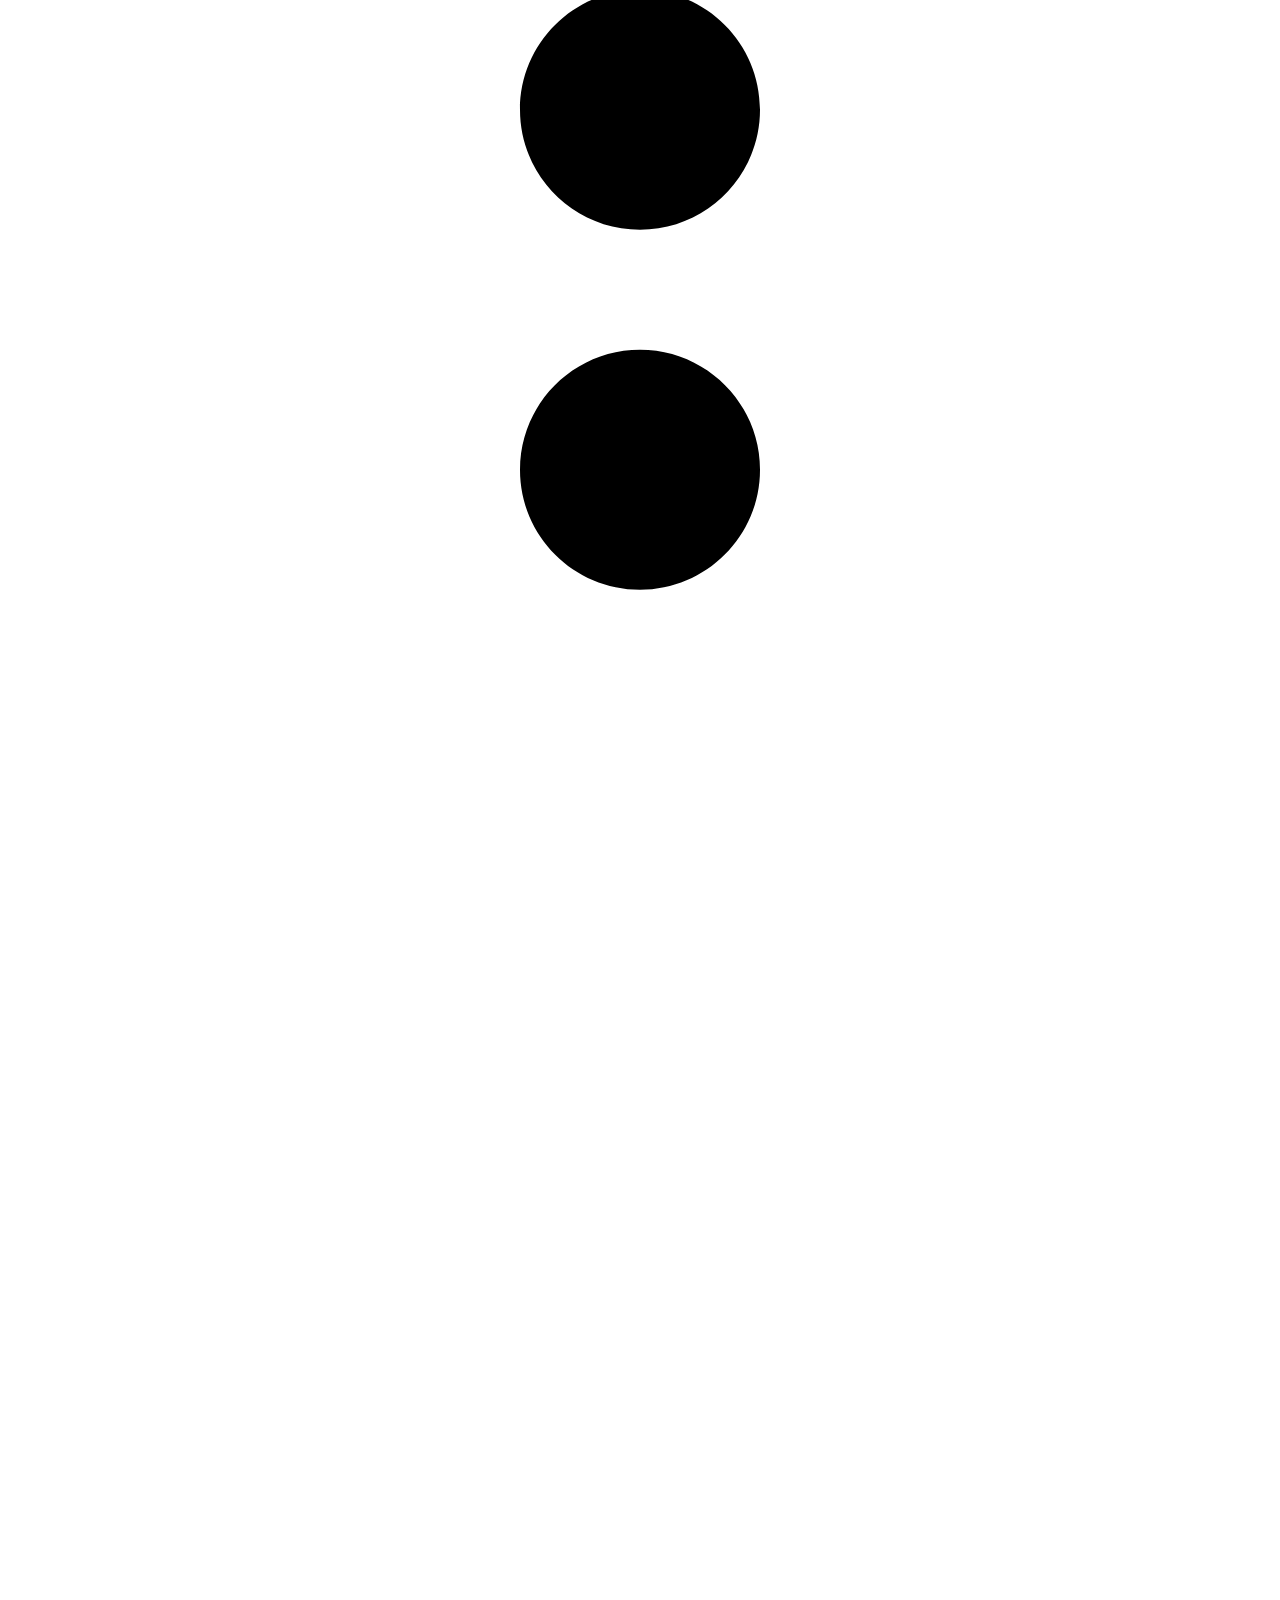
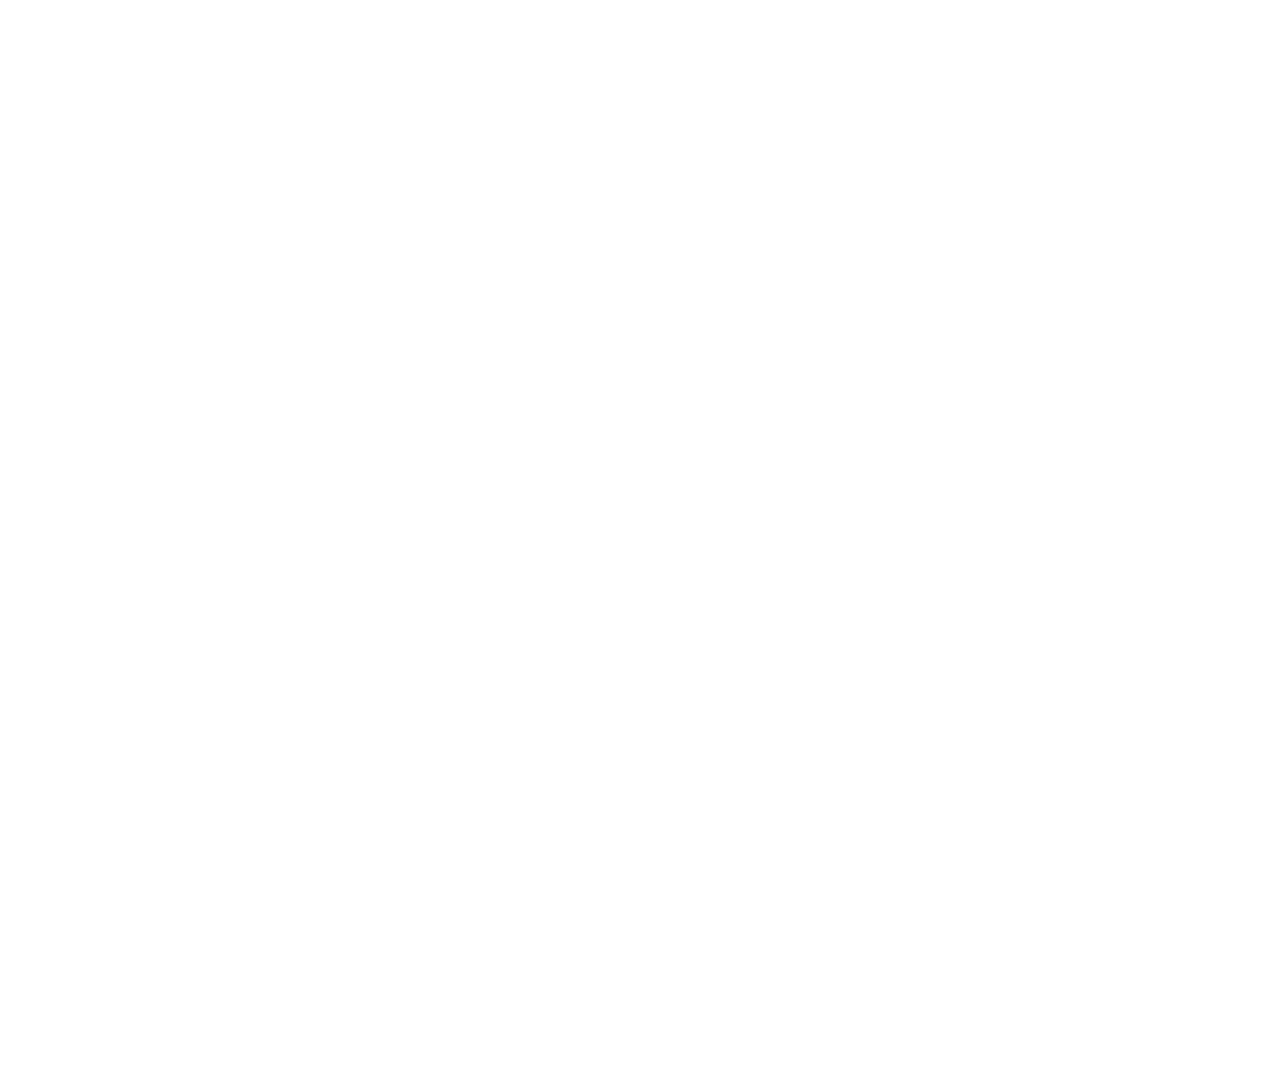
<file: my-profile.html>
<!DOCTYPE html>

<html>

	<head>
		
		<meta charset="UTF-8"/>
			
		<link rel="stylesheet" href="styles/index.css" type="text/css"/>
		
		<link rel="stylesheet" href="styles/my-profile.css" type="text/css"/>
		
		<script>
			
			var page = {
				rootPath: "",
				activeNav: "me"
			}
			
		</script>
		
		<script src="scripts/JQuery.js"></script>
		
		<script src="scripts/index.js"></script>
		
		<script src="scripts/private-profile.js"></script>
		
	</head>
		
	<body>
	
		<header>
		
			<span id="menuIcon">
				
				<svg clip-rule="evenodd" fill-rule="evenodd" stroke-linejoin="round" stroke-miterlimit="2" viewBox="0 0 24 24" xmlns="http://www.w3.org/2000/svg"><path d="m22 16.75c0-.414-.336-.75-.75-.75h-18.5c-.414 0-.75.336-.75.75s.336.75.75.75h18.5c.414 0 .75-.336.75-.75zm0-5c0-.414-.336-.75-.75-.75h-18.5c-.414 0-.75.336-.75.75s.336.75.75.75h18.5c.414 0 .75-.336.75-.75zm0-5c0-.414-.336-.75-.75-.75h-18.5c-.414 0-.75.336-.75.75s.336.75.75.75h18.5c.414 0 .75-.336.75-.75z" fill-rule="nonzero"/></svg>
			
			</span>
			
			<label id="appText">My Profile</label>
			
			<span id="iconHolder">
			
				<a onclick="window.location.href = 'edit-profile.html';">
					
				<span id="menu" class="icon">
					
					<svg clip-rule="evenodd" fill-rule="evenodd" stroke-linejoin="round" stroke-miterlimit="2" viewBox="0 0 24 24" xmlns="http://www.w3.org/2000/svg"><path d="m9.134 19.319 11.587-11.588c.171-.171.279-.423.279-.684 0-.229-.083-.466-.28-.662l-3.115-3.104c-.185-.185-.429-.277-.672-.277s-.486.092-.672.277l-11.606 11.566c-.569 1.763-1.555 4.823-1.626 5.081-.02.075-.029.15-.029.224 0 .461.349.848.765.848.511 0 .991-.189 5.369-1.681zm-3.27-3.342 2.137 2.137-3.168 1.046zm.955-1.166 10.114-10.079 2.335 2.327-10.099 10.101z" fill-rule="nonzero"/></svg>
					
				</span>
				
				</a>
			
				<span id="menu" class="icon">
					
					<svg clip-rule="evenodd" fill-rule="evenodd" stroke-linejoin="round" stroke-miterlimit="2" viewBox="0 0 24 24" xmlns="http://www.w3.org/2000/svg"><path d="m12 16.495c1.242 0 2.25 1.008 2.25 2.25s-1.008 2.25-2.25 2.25-2.25-1.008-2.25-2.25 1.008-2.25 2.25-2.25zm0-6.75c1.242 0 2.25 1.008 2.25 2.25s-1.008 2.25-2.25 2.25-2.25-1.008-2.25-2.25 1.008-2.25 2.25-2.25zm0-6.75c1.242 0 2.25 1.008 2.25 2.25s-1.008 2.25-2.25 2.25-2.25-1.008-2.25-2.25 1.008-2.25 2.25-2.25z"/></svg>
					
				</span>
			
			</span>
		
			<div id="menuHolder">
			
				<div id="optionHolder">
			
					<span class="option" id="exit">Exit</span>
					
				</div>
				
			</div>
		
		</header>
		
		<div id="menuBackground"></div>
				
		<div id="main">
		
		<div id="profile">
		
					<img id="profilePicture" src="images/avatar-female.jpg"></img>
					
					<label id="username">charlotte45</label>
					
						<br><br>
					
						<svg width="24" height="24" xmlns="http://www.w3.org/2000/svg" fill-rule="evenodd" clip-rule="evenodd" viewBox="0 0 24 24"><path d="M24 22h-24v-20h24v20zm-1-19h-22v18h22v-18zm-4 13v1h-4v-1h4zm-6.002 1h-10.997l-.001-.914c-.004-1.05-.007-2.136 1.711-2.533.789-.182 1.753-.404 1.892-.709.048-.108-.04-.301-.098-.407-1.103-2.036-1.305-3.838-.567-5.078.514-.863 1.448-1.359 2.562-1.359 1.105 0 2.033.488 2.545 1.339.737 1.224.542 3.033-.548 5.095-.057.106-.144.301-.095.41.14.305 1.118.531 1.83.696 1.779.41 1.773 1.503 1.767 2.56l-.001.9zm-9.998-1h8.999c.003-1.014-.055-1.27-.936-1.473-1.171-.27-2.226-.514-2.57-1.267-.174-.381-.134-.816.119-1.294.921-1.739 1.125-3.199.576-4.111-.332-.551-.931-.855-1.688-.855-.764 0-1.369.31-1.703.871-.542.91-.328 2.401.587 4.09.259.476.303.912.13 1.295-.342.757-1.387.997-2.493 1.252-.966.222-1.022.478-1.021 1.492zm18-3v1h-6v-1h6zm0-3v1h-6v-1h6zm0-3v1h-6v-1h6z"/></svg>
						
						<label>Full Name: </label>
					
						<label id="fullName">Charlotte Wilson</label>
					
						<br><br>
					
						<svg xmlns="http://www.w3.org/2000/svg" width="24" height="24" viewBox="0 0 24 24"><path d="M12 3c2.131 0 4 1.73 4 3.702 0 2.05-1.714 4.941-4 8.561-2.286-3.62-4-6.511-4-8.561 0-1.972 1.869-3.702 4-3.702zm0-2c-3.148 0-6 2.553-6 5.702 0 3.148 2.602 6.907 6 12.298 3.398-5.391 6-9.15 6-12.298 0-3.149-2.851-5.702-6-5.702zm0 8c-1.105 0-2-.895-2-2s.895-2 2-2 2 .895 2 2-.895 2-2 2zm8 6h-3.135c-.385.641-.798 1.309-1.232 2h3.131l.5 1h-4.264l-.344.544-.289.456h.558l.858 2h-7.488l.858-2h.479l-.289-.456-.343-.544h-2.042l-1.011-1h2.42c-.435-.691-.848-1.359-1.232-2h-3.135l-4 8h24l-4-8zm-12.794 6h-3.97l1.764-3.528 1.516 1.528h1.549l-.859 2zm8.808-2h3.75l1 2h-3.892l-.858-2z"/></svg>
						
						<label>Address: </label>
					
						<label id="rating">52, Greggory Street. Texas</label>
						
					<br><br>
					
					<label id="location">
						
						<span id="locationIcon">
							
							<svg xmlns="http://www.w3.org/2000/svg" width="24" height="24" viewBox="0 0 24 24"><path d="M18.5 2c1.309 0 2.5 1.16 2.5 2.434 0 1.358-1.044 3.303-2.5 5.723-1.456-2.42-2.5-4.365-2.5-5.723 0-1.274 1.191-2.434 2.5-2.434zm0-2c-2.361 0-4.5 1.985-4.5 4.434 0 2.45 1.951 5.373 4.5 9.566 2.549-4.193 4.5-7.116 4.5-9.566 0-2.449-2.139-4.434-4.5-4.434zm0 6c-.828 0-1.5-.672-1.5-1.5s.672-1.5 1.5-1.5 1.5.672 1.5 1.5-.672 1.5-1.5 1.5zm-7.26 1.237c-.004-.009-.289-.017-.24-.078l.137-.085c.012-.077.072-.162-.008-.304l.047-.125-.1.029s.141-.606.33-.332l-.08.093c.123.122.156.426.195.623.115.06.295.071.088.175.107-.018-.561.286-.648.161-.065-.076.289-.127.279-.157zm-.715-.159c-.078.078.002.128.082.094.113-.05.268-.048.283-.202l.074-.091c.031-.049-.062-.126-.102-.135-.059-.012-.1.064-.137.095l-.066.017-.062.08.008.044-.08.098zm7 9.167l-.734-1.206-.723-1.186c-.73-1.194-1.389-2.276-1.961-3.296l-.07.067c-.377.156-.943-.509-1.34-.531.193.03.018-.49.018-.524-.152-.189-1.123.021-1.377.055-.479.063-.979.057-1.346.355-.258.21-.262.551-.525.716-.17.106-.355.072-.502.209-.258.245-.553.607-.697.929-.061.135.078.458.043.632-.336 1.063.086 2.538 1.375 2.701.312.039.639.209.955.114.252-.076.475-.248.746-.268.377-.025.219.529.736.379.252-.074.365.172.365.359-.084.391-.268.609.088.883.242.188.443.456.486.78.027.182.197.494-.014.602-.15.075-.26.507-.258.649.031.165.365.481.467.621.145.2.039.436.158.663.121.232.236.41.322.645.111.324.959-.007 1.156-.006.674.004 1.014-.944 1.488-1.235.266-.165.191-.616.51-.848.295-.215.607-.344.635-.741.021-.344-.258-1.062-.104-1.353l.103-.165zm-7.302-7.76c.041.172-.119.645-.154.795-.031.138.443.226.416.295.004-.008.641-.22.705-.275l.143-.323c.121-.081.248-.146.385-.196l.164-.285c.055-.021.709-.123.756-.101.164.075.469.389.582.531l.041.032c-.326-.67-.59-1.314-.795-1.942l-.084.036c-.221 0-.527.251-.662.405-.096.104-.67.337-.732.33.33.035.314.276.287.482-.068.476-1.095.035-1.052.216zm10.904 5.049c-.277 4.807-4.252 8.623-9.129 8.623-2.604 0-4.951-1.086-6.619-2.83-.197-.208-.346-.7-.02-.9l.332-.085c.258-.22-.242-1.111-.045-1.254.617-.441.324-.982-.055-1.429-.16-.19-1.043-1.1-1.143-.937.074-.249-.16-.85-.301-1.087-.24-.398-.553-.643-.68-1.081-.047-.174-.047-.703-.151-.826-.041-.05-.359-.185-.348-.257.305-1.82 1.148-3.458 2.365-4.751l.819-.33c.516-.773.545-.173 1.008-.375.154 0 .332-.634.496-.734.289-.185.068-.185.016-.27-.113-.184 2.41-1.103 2.453-.938.033.14-1.25.809-1.109.788-.325.043-.387.627-.327.625.162-.005 1.182-.774 1.656-.61.467.161 1.301-.37 1.627-.64l.042-.039c.029-.761.195-1.494.48-2.172l-.494-.025c-6.074 0-11 4.925-11 11s4.926 11 11 11 11-4.925 11-11c0-.764-.078-1.509-.227-2.229-.49.864-1.043 1.779-1.646 2.763z"/></svg>
							
						</span>
						
						<label>Lives In: </label>
					
						<label id="from">Texas, USA</label>
						
						<br><br>
						
						<span id="destinationIcon">
							
							<svg xmlns="http://www.w3.org/2000/svg" width="24" height="24" viewBox="0 0 24 24"><path d="M0 12l11 3.1 7-8.1-8.156 5.672-4.312-1.202 15.362-7.68-3.974 14.57-3.75-3.339-2.17 2.925v-.769l-2-.56v7.383l4.473-6.031 4.527 4.031 6-22z"/></svg>
							
						</span>
					
						<label>Ships to: </label>
					
						<label id="to">Lagos, NG</label>
					
					</label>
					
						<br>
					
						<svg xmlns="http://www.w3.org/2000/svg" width="24" height="24" viewBox="0 0 24 24"><path d="M23 0l-4.5 16.5-6.097-5.43 5.852-6.175-7.844 5.421-5.411-1.316 18-9zm-11 12.501v5.499l2.193-3.323-2.193-2.176zm-8.698 6.825l-1.439-.507 5.701-5.215 1.436.396-5.698 5.326zm3.262 4.287l-1.323-.565 4.439-4.503 1.32.455-4.436 4.613zm-4.083.387l-1.481-.507 8-7.89 1.437.397-7.956 8z"/></svg>
						
						<label>Total Shippings: </label>
					
						<label id="totalShippings">54</label>
					
						<br><br><br>
					
						<svg xmlns="http://www.w3.org/2000/svg" width="24" height="24" viewBox="0 0 24 24"><path d="M12 .288l2.833 8.718h9.167l-7.417 5.389 2.833 8.718-7.416-5.388-7.417 5.388 2.833-8.718-7.416-5.389h9.167z"/></svg>
						
						<label>Your Rating: </label>
					
						<label id="rating">2.2</label>
						
					<br>
					
					<div id="ratings">
					
						<svg xmlns="http://www.w3.org/2000/svg" width="24" height="24" viewBox="0 0 24 24"><path d="M12 .288l2.833 8.718h9.167l-7.417 5.389 2.833 8.718-7.416-5.388-7.417 5.388 2.833-8.718-7.416-5.389h9.167z"/ rated></svg>
						
						<svg xmlns="http://www.w3.org/2000/svg" width="24" height="24" viewBox="0 0 24 24"><path d="M12 .288l2.833 8.718h9.167l-7.417 5.389 2.833 8.718-7.416-5.388-7.417 5.388 2.833-8.718-7.416-5.389h9.167z"/ rated></svg>
						
						<svg xmlns="http://www.w3.org/2000/svg" width="24" height="24" viewBox="0 0 24 24"><path d="M12 .288l2.833 8.718h9.167l-7.417 5.389 2.833 8.718-7.416-5.388-7.417 5.388 2.833-8.718-7.416-5.389h9.167z"/></svg>
						
						<svg xmlns="http://www.w3.org/2000/svg" width="24" height="24" viewBox="0 0 24 24"><path d="M12 .288l2.833 8.718h9.167l-7.417 5.389 2.833 8.718-7.416-5.388-7.417 5.388 2.833-8.718-7.416-5.389h9.167z"/></svg>
						
						<svg xmlns="http://www.w3.org/2000/svg" width="24" height="24" viewBox="0 0 24 24"><path d="M12 .288l2.833 8.718h9.167l-7.417 5.389 2.833 8.718-7.416-5.388-7.417 5.388 2.833-8.718-7.416-5.389h9.167z"/></svg>
					
					</div>
					
					<br>
					
					<a onclick="window.location.href = 'edit-profile.html';">
					
						<button id="editButton"><svg clip-rule="evenodd" fill-rule="evenodd" stroke-linejoin="round" stroke-miterlimit="2" viewBox="0 0 24 24" xmlns="http://www.w3.org/2000/svg"><path d="m9.134 19.319 11.587-11.588c.171-.171.279-.423.279-.684 0-.229-.083-.466-.28-.662l-3.115-3.104c-.185-.185-.429-.277-.672-.277s-.486.092-.672.277l-11.606 11.566c-.569 1.763-1.555 4.823-1.626 5.081-.02.075-.029.15-.029.224 0 .461.349.848.765.848.511 0 .991-.189 5.369-1.681zm-3.27-3.342 2.137 2.137-3.168 1.046zm.955-1.166 10.114-10.079 2.335 2.327-10.099 10.101z" fill-rule="nonzero"/></svg>Edit Profile</button>
					
				</a>
		
		</div>
		
		
			<div id="reviewContainer">
			
				<label id="lblReviews">Your Reviews (<label id="reviewNumber">8</label>)</label>
					
				<div id="reviews"></div>
				
				<label id="lblAllReviews">
			
				<a onclick="window.location.href = 'reviews.html?id=123';">All Reviews<a>
					
				</label>
		
			</div>
		
		</div>
		
		<div id="bottomNav"></div>
			
		
	</body>

</html>
</file>
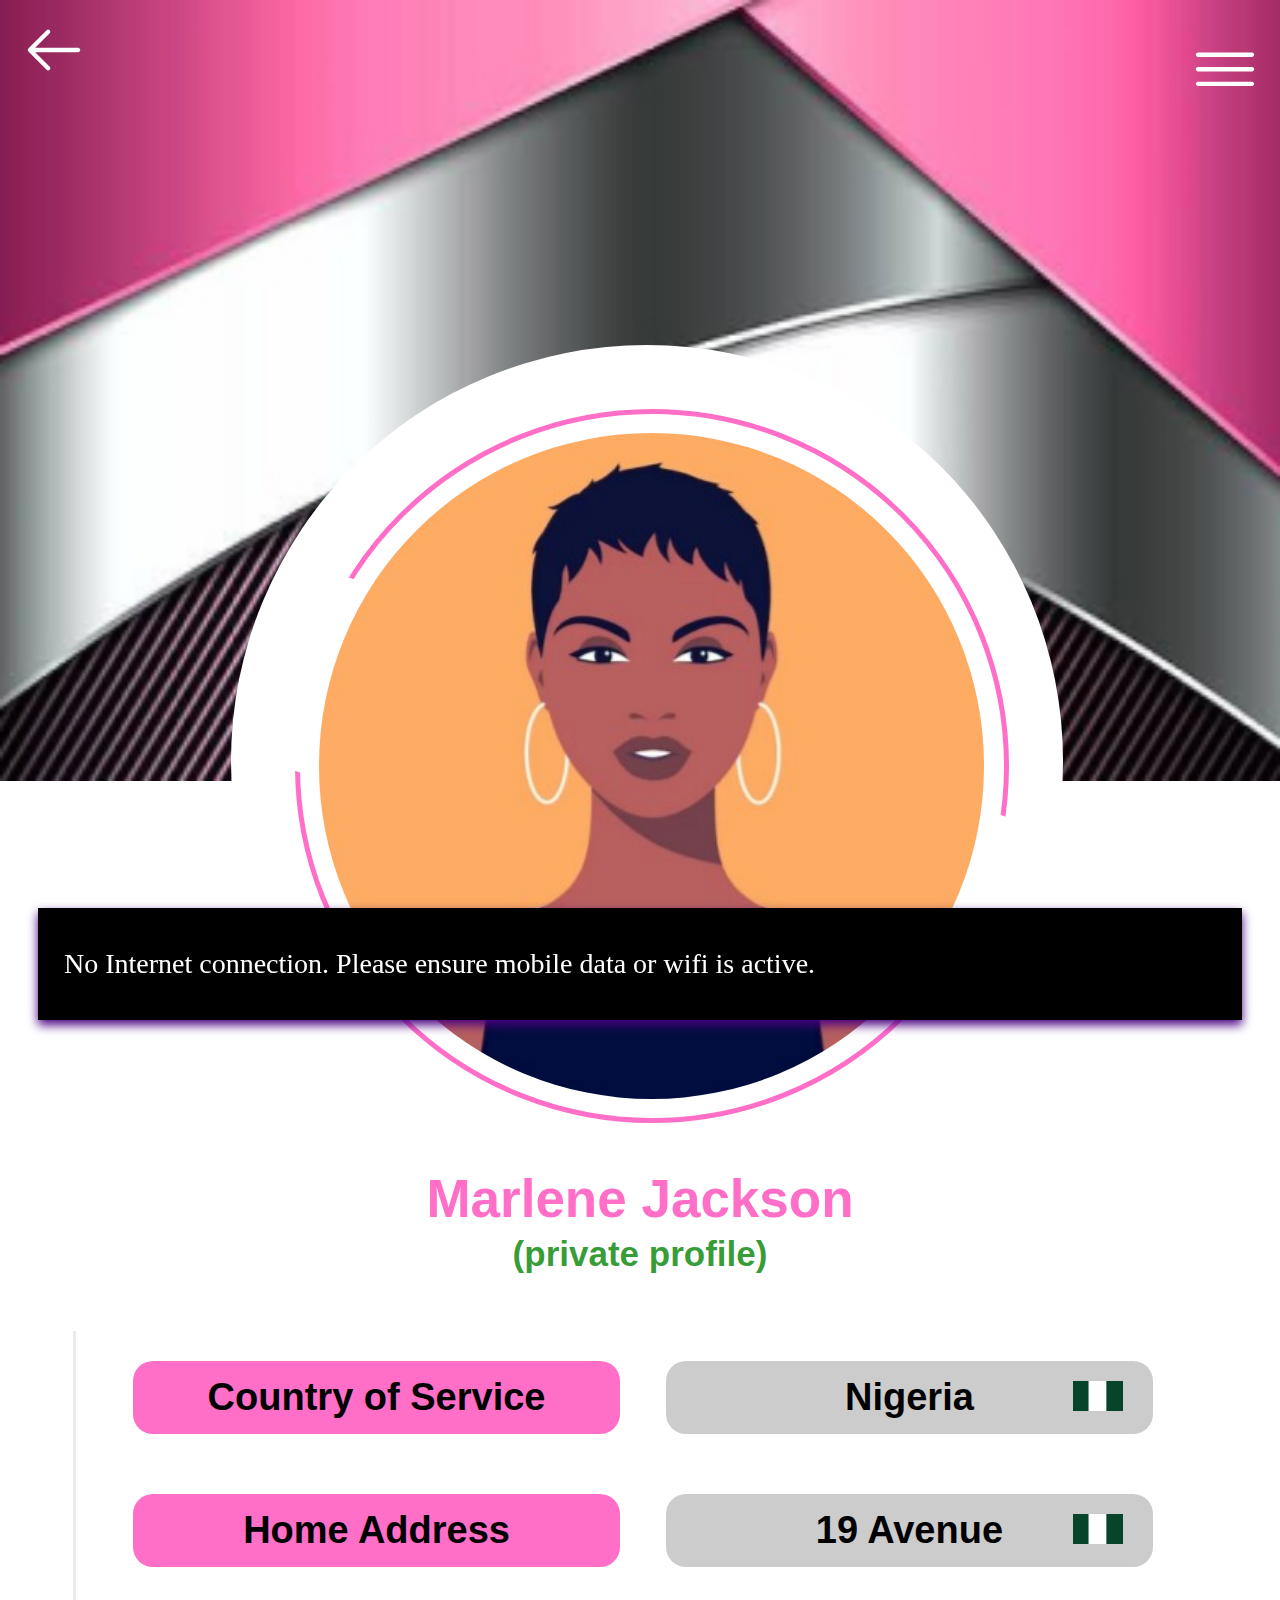
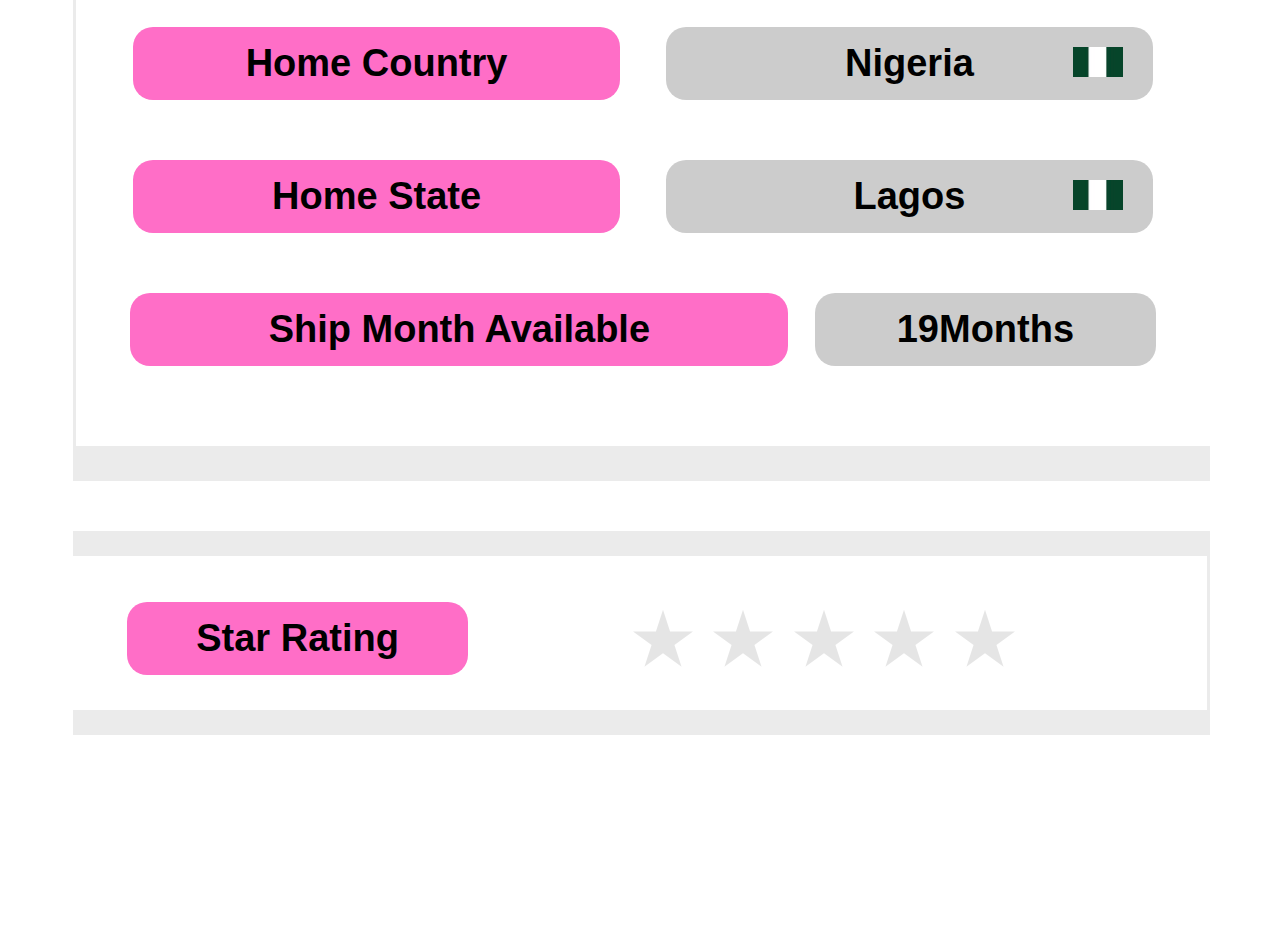
<file: private-profile.html>
<!DOCTYPE html>

<html>

	<head>
		
		<meta charset="UTF-8"/>
			
		<link rel="stylesheet" href="styles/index.css" type="text/css"/>
		
		<link rel="stylesheet" href="styles/public-profile.css" type="text/css"/>
		
		<script>
			
			var page = {
				rootPath: "",
				activeNav: "shippers"
			}
			
		</script>
		
		<script src="scripts/JQuery.js"></script>
		
		<script src="scripts/index.js"></script>
		
		<script src="scripts/public-profile.js"></script>
		
	</head>
		
	<body>
	
		<header>
		
			<span id="backIcon">
				
				<svg clip-rule="evenodd" fill-rule="evenodd" stroke-linejoin="round" stroke-miterlimit="2" viewBox="0 0 24 24" xmlns="http://www.w3.org/2000/svg"><path d="m9.474 5.209s-4.501 4.505-6.254 6.259c-.147.146-.22.338-.22.53s.073.384.22.53c1.752 1.754 6.252 6.257 6.252 6.257.145.145.336.217.527.217.191-.001.383-.074.53-.221.293-.293.294-.766.004-1.057l-4.976-4.976h14.692c.414 0 .75-.336.75-.75s-.336-.75-.75-.75h-14.692l4.978-4.979c.289-.289.287-.761-.006-1.054-.147-.147-.339-.221-.53-.221-.191-.001-.38.071-.525.215z" fill-rule="nonzero"/></svg>
			
			</span>
			
			<label id="appText"></label>
			
			<span id="iconHolder">
			
				<span id="menu" class="icon">
					
					<svg clip-rule="evenodd" fill-rule="evenodd" stroke-linejoin="round" stroke-miterlimit="2" viewBox="0 0 24 24" xmlns="http://www.w3.org/2000/svg"><path d="m22 16.75c0-.414-.336-.75-.75-.75h-18.5c-.414 0-.75.336-.75.75s.336.75.75.75h18.5c.414 0 .75-.336.75-.75zm0-5c0-.414-.336-.75-.75-.75h-18.5c-.414 0-.75.336-.75.75s.336.75.75.75h18.5c.414 0 .75-.336.75-.75zm0-5c0-.414-.336-.75-.75-.75h-18.5c-.414 0-.75.336-.75.75s.336.75.75.75h18.5c.414 0 .75-.336.75-.75z" fill-rule="nonzero"/></svg>
					
				</span>
			
			</span>
		
			<div id="menuHolder">
			
				<div id="optionHolder">
			
					<span class="option" id="exit">Exit</span>
					
				</div>
				
			</div>
		
		</header>
		
		<div id="backgroundFillHolder">
		
			<img id="image" src="images/background-fill.jpg"></img>
					
		</div>
		
		<div id="menuBackground"></div>
				
		<div id="main">
		
		<div id="profile">
		
			<div id="profilePictureHolder">
				
				<div id="bar"></div>
				
				<div id="bordered">
		
					<div id="bar"></div>
				
					<img id="profilePicture" src="images/avatar-female.jpg?"></img>
					
				</div>
				
			</div>
					
			<label id="username">Marlene Jackson</label>
			
			<label id="profileType">(private profile)</label>
			
			<div class="box" id="box1">
				
				<label class="keyLabel">Country of Service</label>
					
				<label class="valueLabel">Nigeria <img src="images/nigerian-flag.jpg"></img> </label>
					
				<label class="keyLabel">Home Address</label>
					
				<label class="valueLabel">19 Avenue <img src="images/nigerian-flag.jpg"></img> </label>
					
				<label class="keyLabel">Home Country</label>
					
				<label class="valueLabel">Nigeria <img src="images/nigerian-flag.jpg"></img> </label>
					
				<label class="keyLabel">Home State</label>
					
				<label class="valueLabel">Lagos <img src="images/nigerian-flag.jpg"></img> </label>
					
				<label class="keyLabel" id="sma">Ship Month Available</label>
					
				<label class="valueLabel" id="smaValue">19Months</label>
					
			</div>
		
			<div class="box" id="box2">
				
				<label class="keyLabel" id="sr">Star Rating</label>
					
				<label class="valueLabel" id="srValue">
				
					<svg xmlns="http://www.w3.org/2000/svg" width="24" height="24" viewBox="0 0 24 24"><path d="M12 .288l2.833 8.718h9.167l-7.417 5.389 2.833 8.718-7.416-5.388-7.417 5.388 2.833-8.718-7.416-5.389h9.167z"/ rated></svg>
						
						<svg xmlns="http://www.w3.org/2000/svg" width="24" height="24" viewBox="0 0 24 24"><path d="M12 .288l2.833 8.718h9.167l-7.417 5.389 2.833 8.718-7.416-5.388-7.417 5.388 2.833-8.718-7.416-5.389h9.167z"/ rated></svg>
						
						<svg xmlns="http://www.w3.org/2000/svg" width="24" height="24" viewBox="0 0 24 24"><path d="M12 .288l2.833 8.718h9.167l-7.417 5.389 2.833 8.718-7.416-5.388-7.417 5.388 2.833-8.718-7.416-5.389h9.167z"/></svg>
						
						<svg xmlns="http://www.w3.org/2000/svg" width="24" height="24" viewBox="0 0 24 24"><path d="M12 .288l2.833 8.718h9.167l-7.417 5.389 2.833 8.718-7.416-5.388-7.417 5.388 2.833-8.718-7.416-5.389h9.167z"/></svg>
						
						<svg xmlns="http://www.w3.org/2000/svg" width="24" height="24" viewBox="0 0 24 24"><path d="M12 .288l2.833 8.718h9.167l-7.417 5.389 2.833 8.718-7.416-5.388-7.417 5.388 2.833-8.718-7.416-5.389h9.167z"/></svg>
				
				</label>
					
			</div>
		
		</div>
		
		
	</body>

</html>
</file>
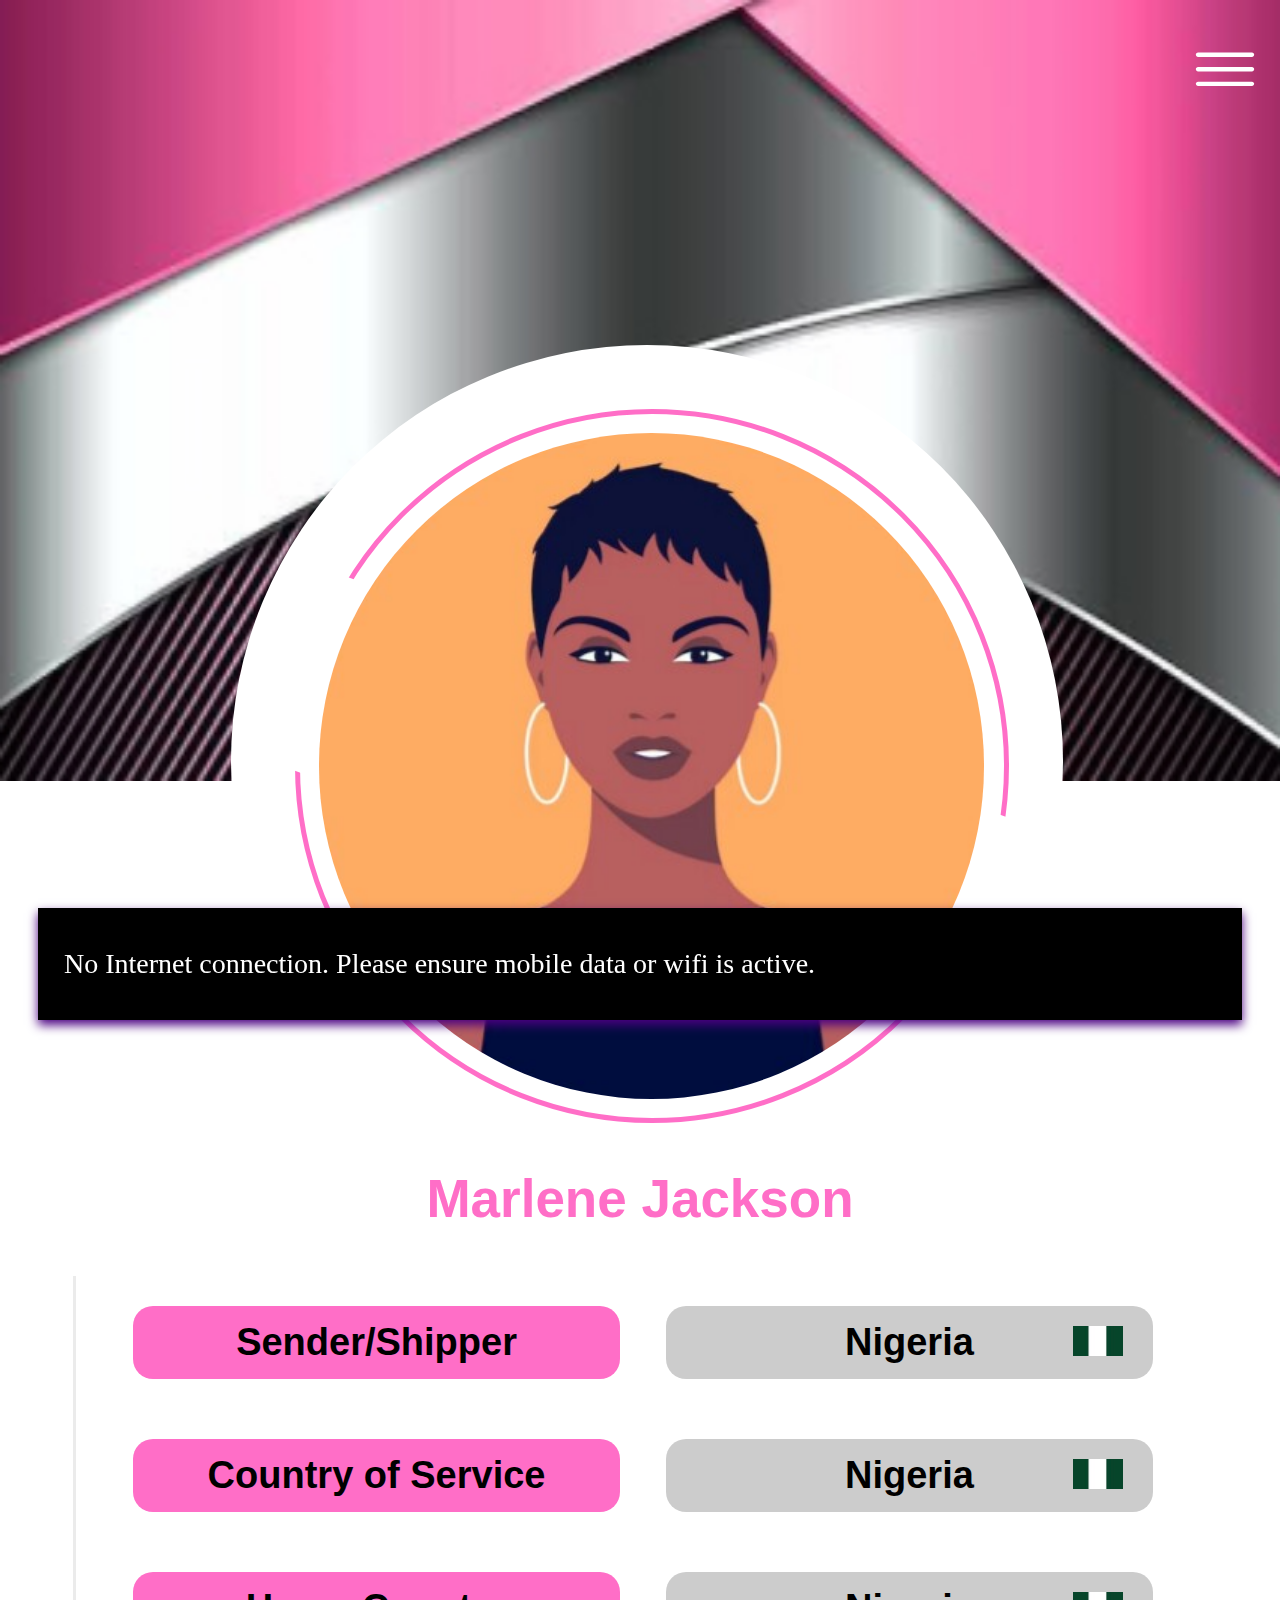
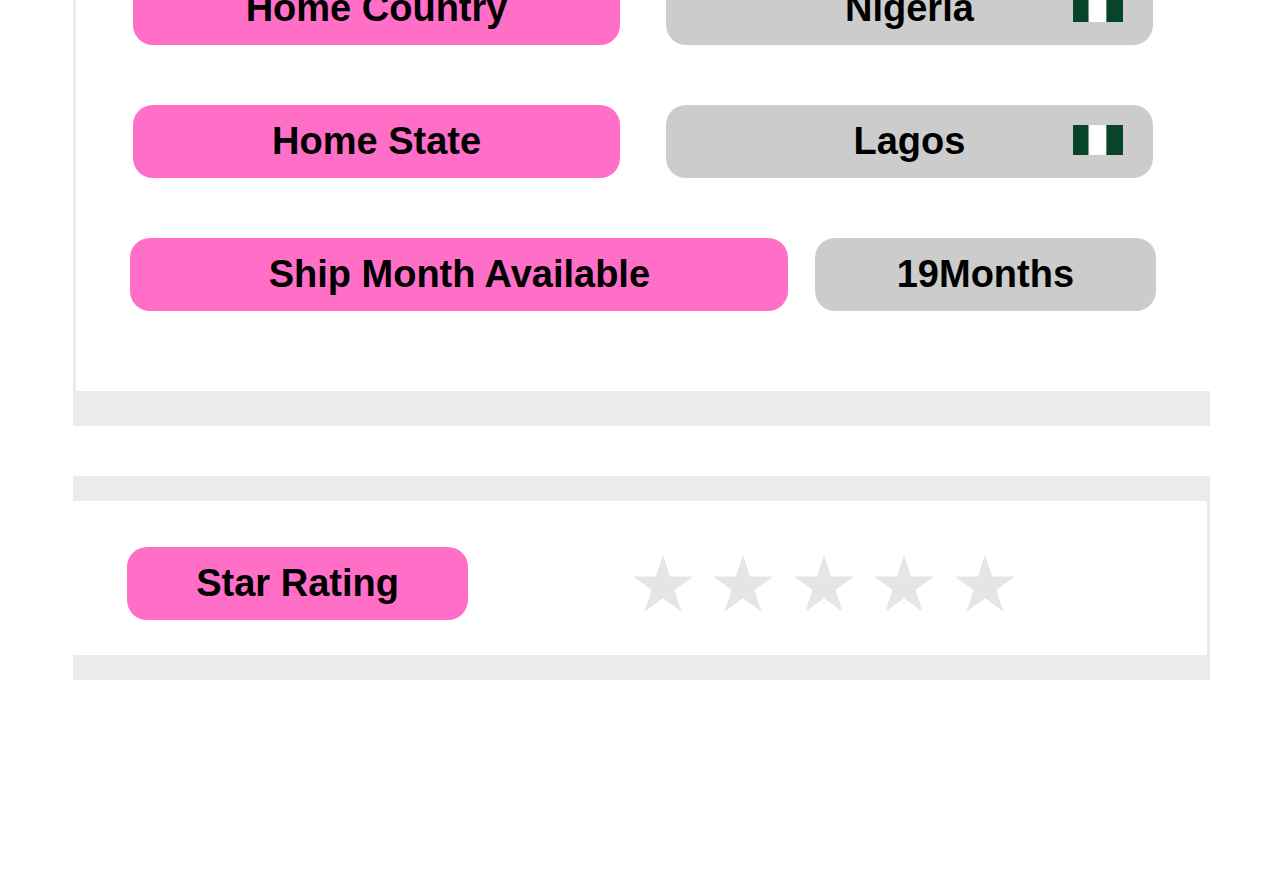
<file: public-profile.html>
<!DOCTYPE html>

<html>

	<head>
		
		<meta charset="UTF-8"/>
			
		<link rel="stylesheet" href="styles/index.css" type="text/css"/>
		
		<link rel="stylesheet" href="styles/public-profile.css" type="text/css"/>
		
		<script>
			
			var page = {
				rootPath: "",
				activeNav: "shippers"
			}
			
		</script>
		
		<script src="scripts/JQuery.js"></script>
		
		<script src="scripts/index.js"></script>
		
		<script src="scripts/public-profile.js"></script>
		
	</head>
		
	<body>
	
		<header>
		<!--
			<span id="backIcon">
				
				<svg clip-rule="evenodd" fill-rule="evenodd" stroke-linejoin="round" stroke-miterlimit="2" viewBox="0 0 24 24" xmlns="http://www.w3.org/2000/svg"><path d="m9.474 5.209s-4.501 4.505-6.254 6.259c-.147.146-.22.338-.22.53s.073.384.22.53c1.752 1.754 6.252 6.257 6.252 6.257.145.145.336.217.527.217.191-.001.383-.074.53-.221.293-.293.294-.766.004-1.057l-4.976-4.976h14.692c.414 0 .75-.336.75-.75s-.336-.75-.75-.75h-14.692l4.978-4.979c.289-.289.287-.761-.006-1.054-.147-.147-.339-.221-.53-.221-.191-.001-.38.071-.525.215z" fill-rule="nonzero"/></svg>
			
			</span>
			-->
			<label id="appText"></label>
			
			<span id="iconHolder">
			
				<span id="menu" class="icon">
					
					<svg clip-rule="evenodd" fill-rule="evenodd" stroke-linejoin="round" stroke-miterlimit="2" viewBox="0 0 24 24" xmlns="http://www.w3.org/2000/svg"><path d="m22 16.75c0-.414-.336-.75-.75-.75h-18.5c-.414 0-.75.336-.75.75s.336.75.75.75h18.5c.414 0 .75-.336.75-.75zm0-5c0-.414-.336-.75-.75-.75h-18.5c-.414 0-.75.336-.75.75s.336.75.75.75h18.5c.414 0 .75-.336.75-.75zm0-5c0-.414-.336-.75-.75-.75h-18.5c-.414 0-.75.336-.75.75s.336.75.75.75h18.5c.414 0 .75-.336.75-.75z" fill-rule="nonzero"/></svg>
					
				</span>
			
			</span>
		
			<div id="menuHolder">
			
				<div id="optionHolder">
			
					<span class="option" id="exit">Exit</span>
					
				</div>
				
			</div>
		
		</header>
		
		<div id="backgroundFillHolder">
		
			<img id="image" src="images/background-fill.jpg"></img>
					
		</div>
		
		<div id="menuBackground"></div>
				
		<div id="main">
		
		<div id="profile">
		
			<div id="profilePictureHolder">
				
				<div id="bar"></div>
				
				<div id="bordered">
		
					<div id="bar"></div>
				
					<img id="profilePicture" src="images/avatar-female.jpg?"></img>
					
				</div>
				
			</div>
					
			<label id="username">Marlene Jackson</label>
			
			<div class="box" id="box1">
				
				<label class="keyLabel">Sender/Shipper</label>
					
				<label class="valueLabel">Nigeria <img src="images/nigerian-flag.jpg"></img> </label>
					
				<label class="keyLabel">Country of Service</label>
					
				<label class="valueLabel">Nigeria <img src="images/nigerian-flag.jpg"></img> </label>
					
				<label class="keyLabel">Home Country</label>
					
				<label class="valueLabel">Nigeria <img src="images/nigerian-flag.jpg"></img> </label>
					
				<label class="keyLabel">Home State</label>
					
				<label class="valueLabel">Lagos <img src="images/nigerian-flag.jpg"></img> </label>
					
				<label class="keyLabel" id="sma">Ship Month Available</label>
					
				<label class="valueLabel" id="smaValue">19Months</label>
					
			</div>
		
			<div class="box" id="box2">
				
				<label class="keyLabel" id="sr">Star Rating</label>
					
				<label class="valueLabel" id="srValue">
				
					<svg xmlns="http://www.w3.org/2000/svg" width="24" height="24" viewBox="0 0 24 24"><path d="M12 .288l2.833 8.718h9.167l-7.417 5.389 2.833 8.718-7.416-5.388-7.417 5.388 2.833-8.718-7.416-5.389h9.167z"/ rated></svg>
						
						<svg xmlns="http://www.w3.org/2000/svg" width="24" height="24" viewBox="0 0 24 24"><path d="M12 .288l2.833 8.718h9.167l-7.417 5.389 2.833 8.718-7.416-5.388-7.417 5.388 2.833-8.718-7.416-5.389h9.167z"/ rated></svg>
						
						<svg xmlns="http://www.w3.org/2000/svg" width="24" height="24" viewBox="0 0 24 24"><path d="M12 .288l2.833 8.718h9.167l-7.417 5.389 2.833 8.718-7.416-5.388-7.417 5.388 2.833-8.718-7.416-5.389h9.167z"/></svg>
						
						<svg xmlns="http://www.w3.org/2000/svg" width="24" height="24" viewBox="0 0 24 24"><path d="M12 .288l2.833 8.718h9.167l-7.417 5.389 2.833 8.718-7.416-5.388-7.417 5.388 2.833-8.718-7.416-5.389h9.167z"/></svg>
						
						<svg xmlns="http://www.w3.org/2000/svg" width="24" height="24" viewBox="0 0 24 24"><path d="M12 .288l2.833 8.718h9.167l-7.417 5.389 2.833 8.718-7.416-5.388-7.417 5.388 2.833-8.718-7.416-5.389h9.167z"/></svg>
				
				</label>
					
			</div>
		
		</div>
		
		
	</body>

</html>
</file>
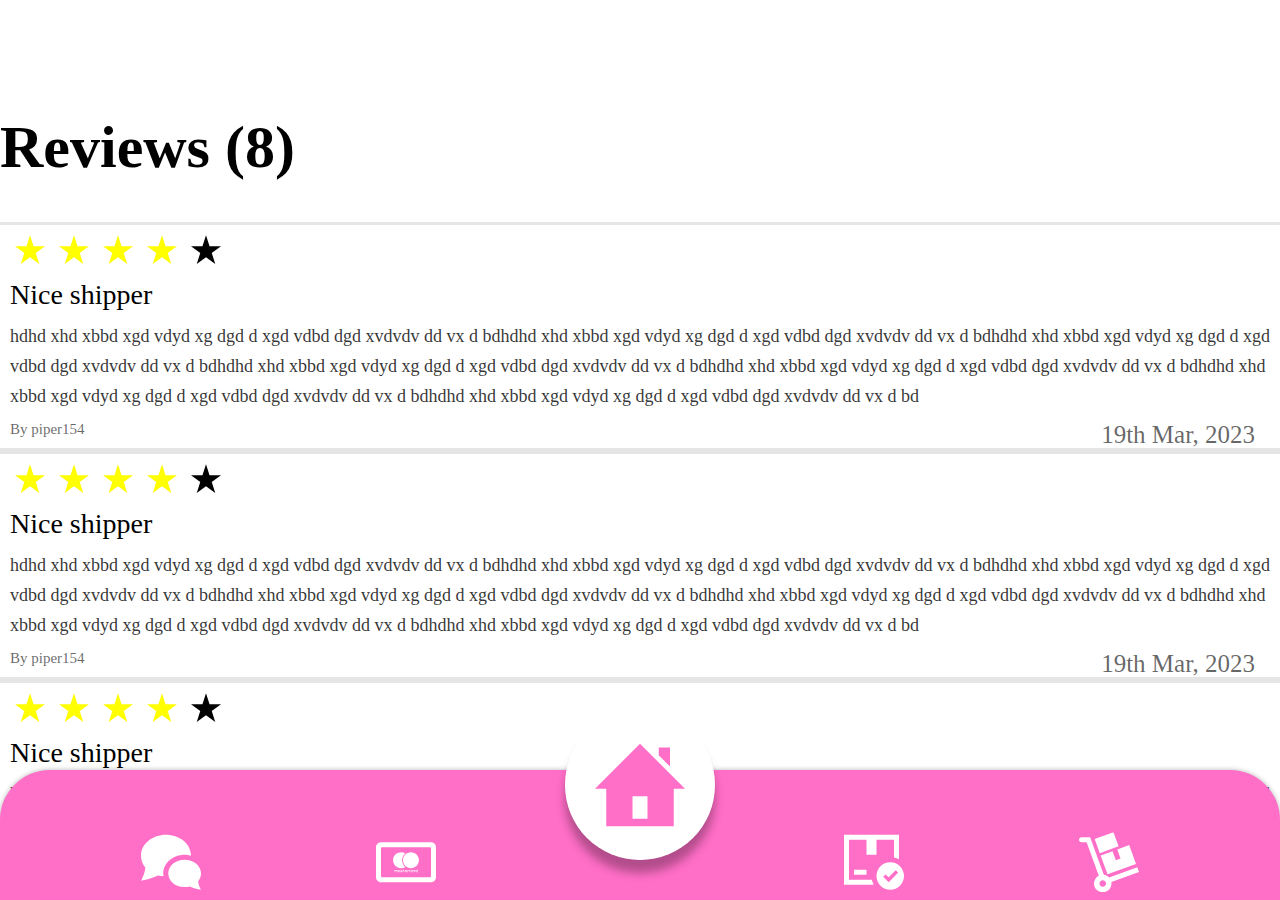
<file: reviews.html>
<!DOCTYPE html>

<html>

	<head>
		
		<meta charset="UTF-8"/>
			
		<link rel="stylesheet" href="styles/index.css" type="text/css"/>
		
		<link rel="stylesheet" href="styles/public-profile.css" type="text/css"/>
		
		<script>
			
			var page = {
				rootPath: "",
				activeNav: "shippers"
			}
			
		</script>
		
		<script src="scripts/JQuery.js"></script>
		
		<script src="scripts/index.js"></script>
		
		<script src="scripts/reviews.js"></script>
		
	</head>
		
	<body>
	
		<header>
		
			<span id="backIcon">
				
				<svg clip-rule="evenodd" fill-rule="evenodd" stroke-linejoin="round" stroke-miterlimit="2" viewBox="0 0 24 24" xmlns="http://www.w3.org/2000/svg"><path d="m9.474 5.209s-4.501 4.505-6.254 6.259c-.147.146-.22.338-.22.53s.073.384.22.53c1.752 1.754 6.252 6.257 6.252 6.257.145.145.336.217.527.217.191-.001.383-.074.53-.221.293-.293.294-.766.004-1.057l-4.976-4.976h14.692c.414 0 .75-.336.75-.75s-.336-.75-.75-.75h-14.692l4.978-4.979c.289-.289.287-.761-.006-1.054-.147-.147-.339-.221-.53-.221-.191-.001-.38.071-.525.215z" fill-rule="nonzero"/></svg>
			
			</span>
			
			<label id="appText">Shipper Reviews</label>
			
			<span id="iconHolder">
			
				<span id="menu" class="icon">
					
					<svg clip-rule="evenodd" fill-rule="evenodd" stroke-linejoin="round" stroke-miterlimit="2" viewBox="0 0 24 24" xmlns="http://www.w3.org/2000/svg"><path d="m12 16.495c1.242 0 2.25 1.008 2.25 2.25s-1.008 2.25-2.25 2.25-2.25-1.008-2.25-2.25 1.008-2.25 2.25-2.25zm0-6.75c1.242 0 2.25 1.008 2.25 2.25s-1.008 2.25-2.25 2.25-2.25-1.008-2.25-2.25 1.008-2.25 2.25-2.25zm0-6.75c1.242 0 2.25 1.008 2.25 2.25s-1.008 2.25-2.25 2.25-2.25-1.008-2.25-2.25 1.008-2.25 2.25-2.25z"/></svg>
					
				</span>
			
			</span>
		
			<div id="menuHolder">
			
				<div id="optionHolder">
			
					<span class="option" id="exit">Exit</span>
					
				</div>
				
			</div>
		
		</header>
		
		<div id="menuBackground"></div>
				
		<div id="main">
		
		<div id="allReviews">
		
			<label id="heading">Reviews (<label id="reviewNumber">8</label>)</label>
		
		</div>
			
		<div id="bottomNav"></div>
			
		
	</body>

</html>
</file>
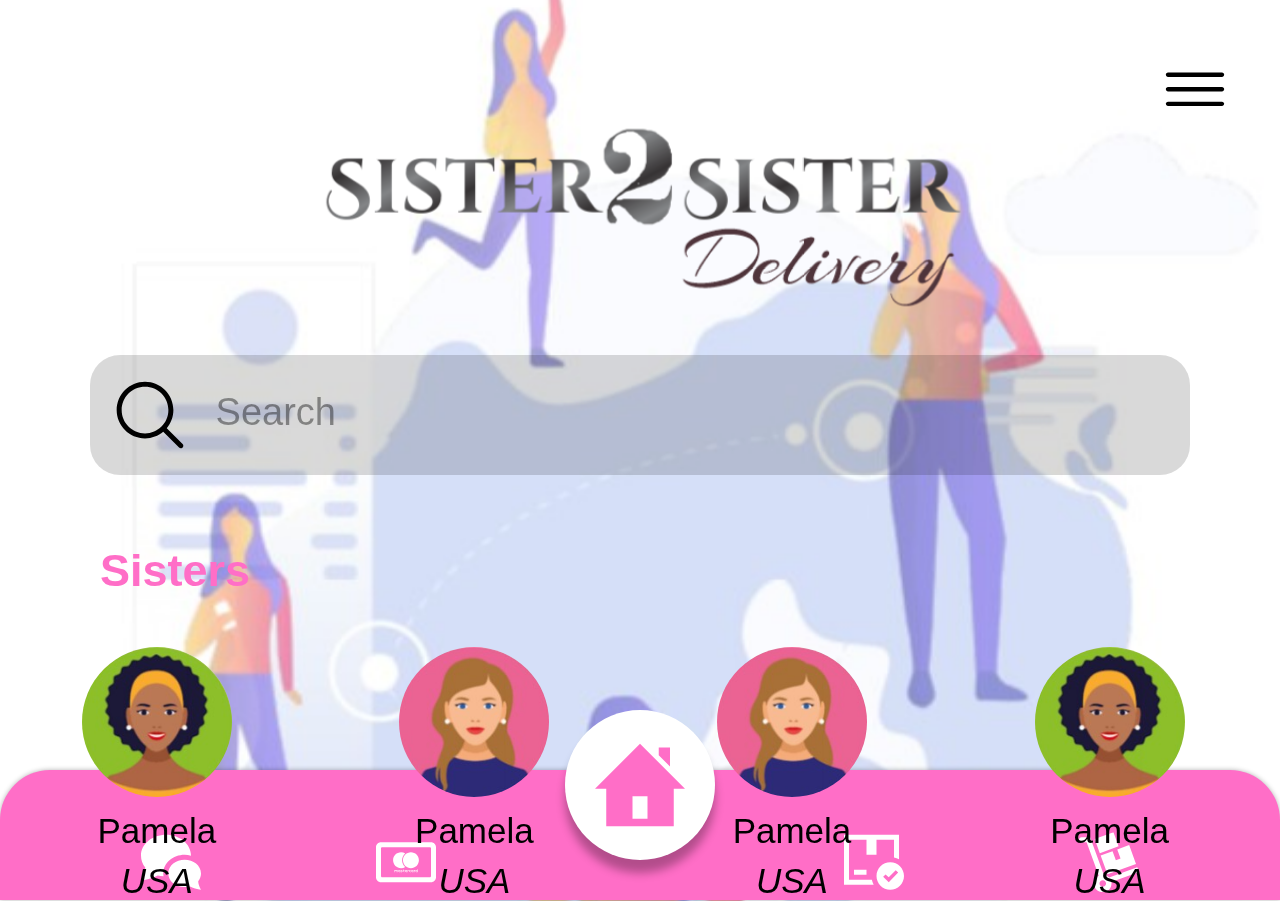
<file: search.html>
<!DOCTYPE html>

<html>

	<head>
		
		<meta charset="UTF-8"/>
			
		<link rel="stylesheet" href="styles/index.css" type="text/css"/>
		
		<link rel="stylesheet" href="styles/search-page.css" type="text/css"/>
		
		<script>
			
			var page = {
				rootPath: "",
				activeNav: "shippers"
			}
			
		</script>
		
		<script src="scripts/JQuery.js"></script>
		
		<script src="scripts/index.js"></script>
		
		<script src="scripts/public-profile.js"></script>
		
	</head>
		
	<body>
	
		<header>
		<!--
			<span id="backIcon">
				
				<svg clip-rule="evenodd" fill-rule="evenodd" stroke-linejoin="round" stroke-miterlimit="2" viewBox="0 0 24 24" xmlns="http://www.w3.org/2000/svg"><path d="m9.474 5.209s-4.501 4.505-6.254 6.259c-.147.146-.22.338-.22.53s.073.384.22.53c1.752 1.754 6.252 6.257 6.252 6.257.145.145.336.217.527.217.191-.001.383-.074.53-.221.293-.293.294-.766.004-1.057l-4.976-4.976h14.692c.414 0 .75-.336.75-.75s-.336-.75-.75-.75h-14.692l4.978-4.979c.289-.289.287-.761-.006-1.054-.147-.147-.339-.221-.53-.221-.191-.001-.38.071-.525.215z" fill-rule="nonzero"/></svg>
			
			</span>
			-->
			<label id="appText"></label>
			
			<span id="iconHolder">
			
				<span id="menu" class="icon">
					
					<svg clip-rule="evenodd" fill-rule="evenodd" stroke-linejoin="round" stroke-miterlimit="2" viewBox="0 0 24 24" xmlns="http://www.w3.org/2000/svg"><path d="m22 16.75c0-.414-.336-.75-.75-.75h-18.5c-.414 0-.75.336-.75.75s.336.75.75.75h18.5c.414 0 .75-.336.75-.75zm0-5c0-.414-.336-.75-.75-.75h-18.5c-.414 0-.75.336-.75.75s.336.75.75.75h18.5c.414 0 .75-.336.75-.75zm0-5c0-.414-.336-.75-.75-.75h-18.5c-.414 0-.75.336-.75.75s.336.75.75.75h18.5c.414 0 .75-.336.75-.75z" fill-rule="nonzero"/></svg>
					
				</span>
			
			</span>
		
			<div id="menuHolder">
			
				<div id="optionHolder">
			
					<span class="option" id="exit">Exit</span>
					
				</div>
				
			</div>
		
		</header>
		
		<div id="backgroundFillHolder">
		
			<img id="image" src="images/s2s-text.png"></img>
					
		</div>
		
		<div id="menuBackground"></div>
		
				
		<div id="main">
		
			<div id="searchHolder">
			
				<svg clip-rule="evenodd" fill-rule="evenodd" stroke-linejoin="round" stroke-miterlimit="2" viewBox="0 0 24 24" xmlns="http://www.w3.org/2000/svg"><path d="m15.97 17.031c-1.479 1.238-3.384 1.985-5.461 1.985-4.697 0-8.509-3.812-8.509-8.508s3.812-8.508 8.509-8.508c4.695 0 8.508 3.812 8.508 8.508 0 2.078-.747 3.984-1.985 5.461l4.749 4.75c.146.146.219.338.219.531 0 .587-.537.75-.75.75-.192 0-.384-.073-.531-.22zm-5.461-13.53c-3.868 0-7.007 3.14-7.007 7.007s3.139 7.007 7.007 7.007c3.866 0 7.007-3.14 7.007-7.007s-3.141-7.007-7.007-7.007z" fill-rule="nonzero"/></svg>
				
				<input placeholder="Search">
			
			</div>
			
			<img id="backgroundImage" src="images/search-background.jpg"></img>
			
			<div id="container">
			
				<label id="sistersLabel">Sisters</label>
				
				<div id="sistersHolder">
				
					<div class="sister">
					
						<img src="images/sisters/1.jpg"></img>
						
						<label id="name">Pamela</label>
					
						<label id="country"><em>USA</em></label>
					
					</div>
				
					<div class="sister">
					
						<img src="images/sisters/2.jpg"></img>
						
						<label id="name">Pamela</label>
					
						<label id="country"><em>USA</em></label>
					
					</div>
				
					<div class="sister">
					
						<img src="images/sisters/3.jpg"></img>
						
						<label id="name">Pamela</label>
					
						<label id="country"><em>USA</em></label>
					
					</div>
				
					<div class="sister">
					
						<img src="images/sisters/4.jpg"></img>
						
						<label id="name">Pamela</label>
					
						<label id="country"><em>USA</em></label>
					
					</div>
				
				</div>
			
			</div>
		
		</div>
		
		
		<div id="bottomNav"></div>
			
		
	</body>

</html>
</file>
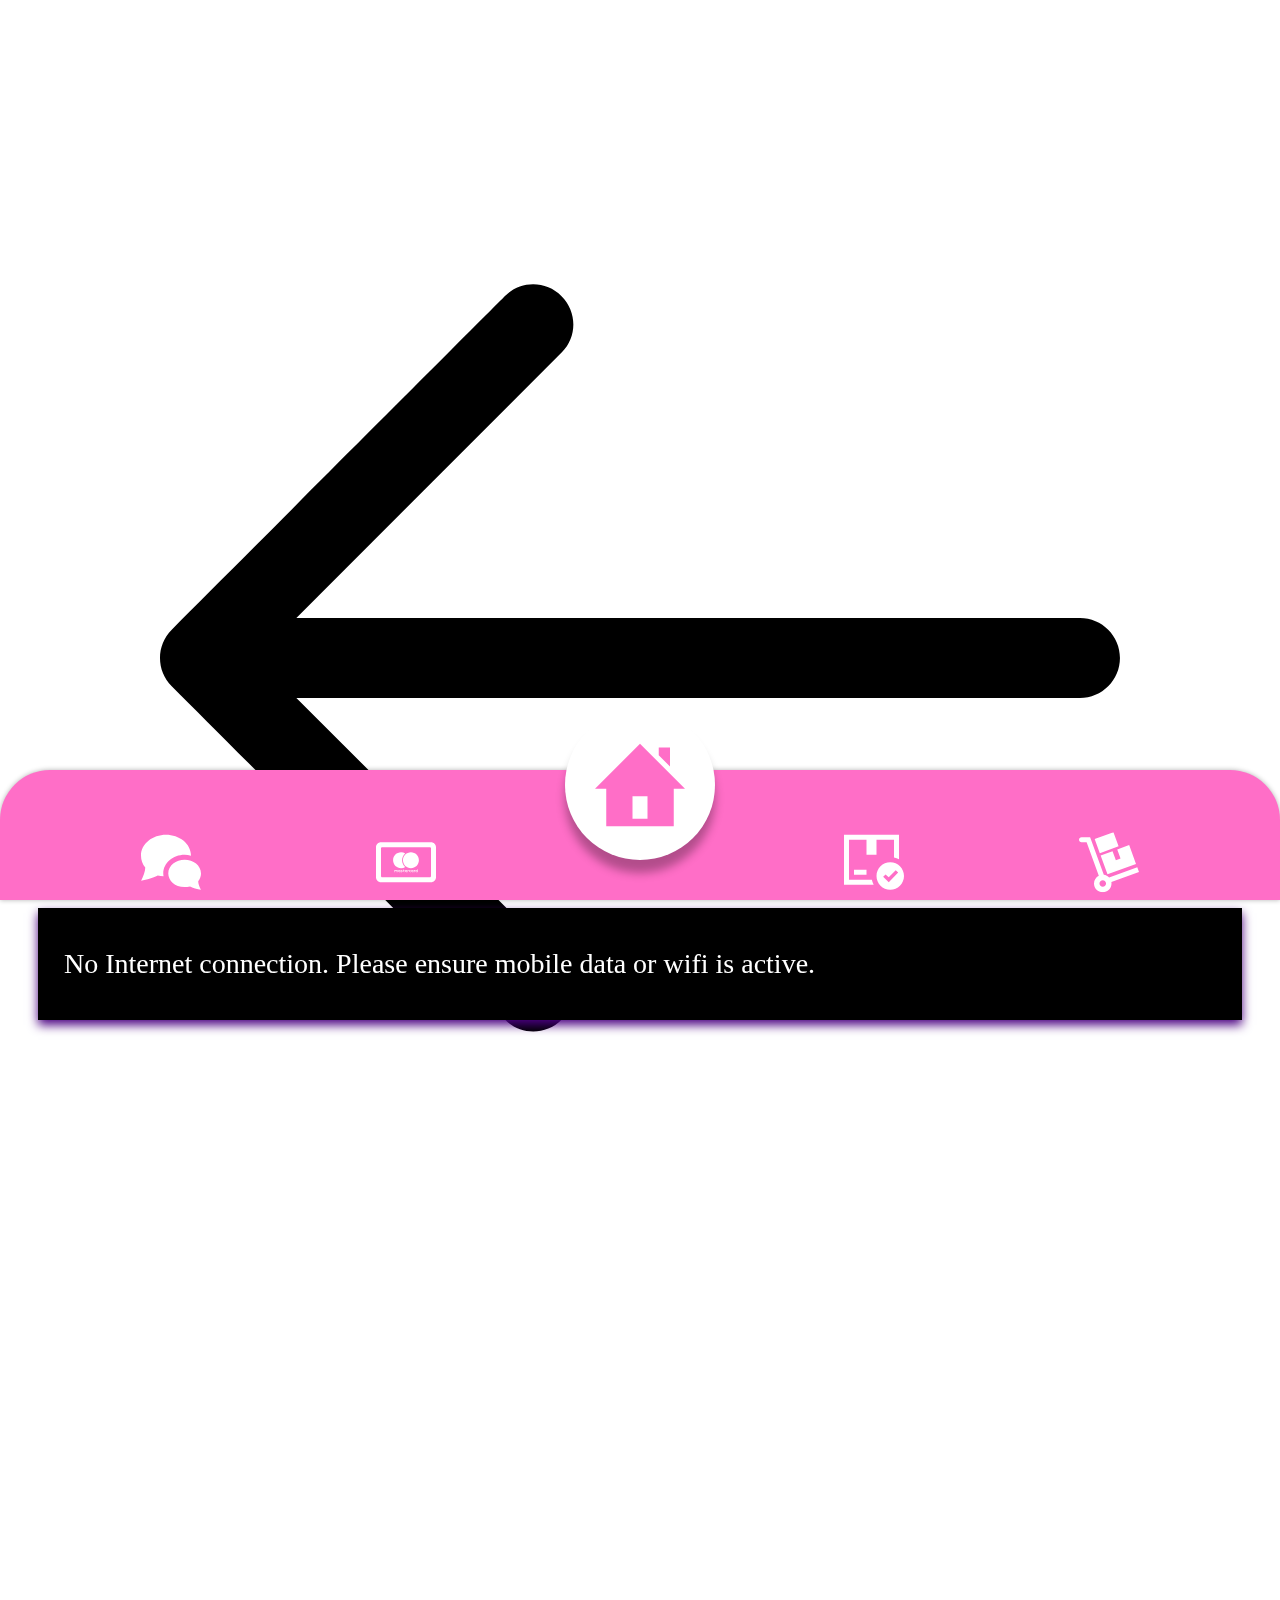
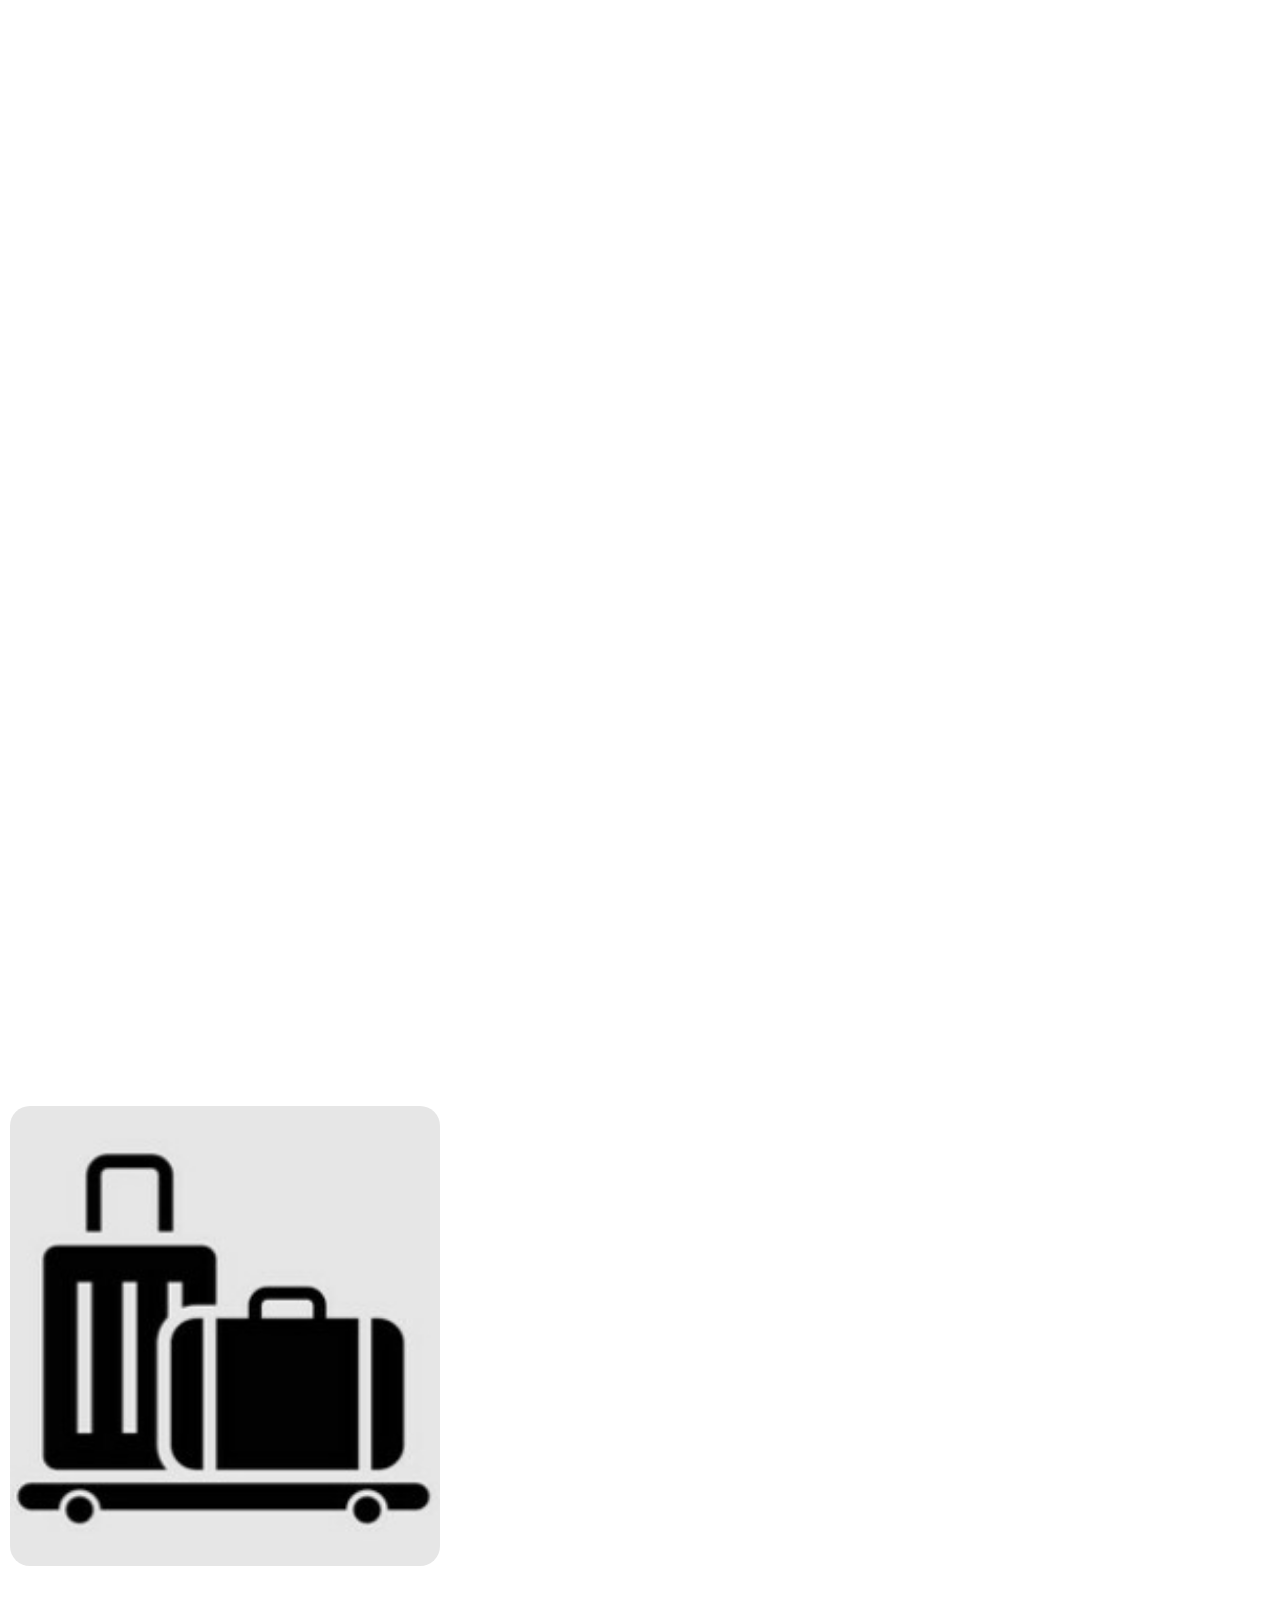
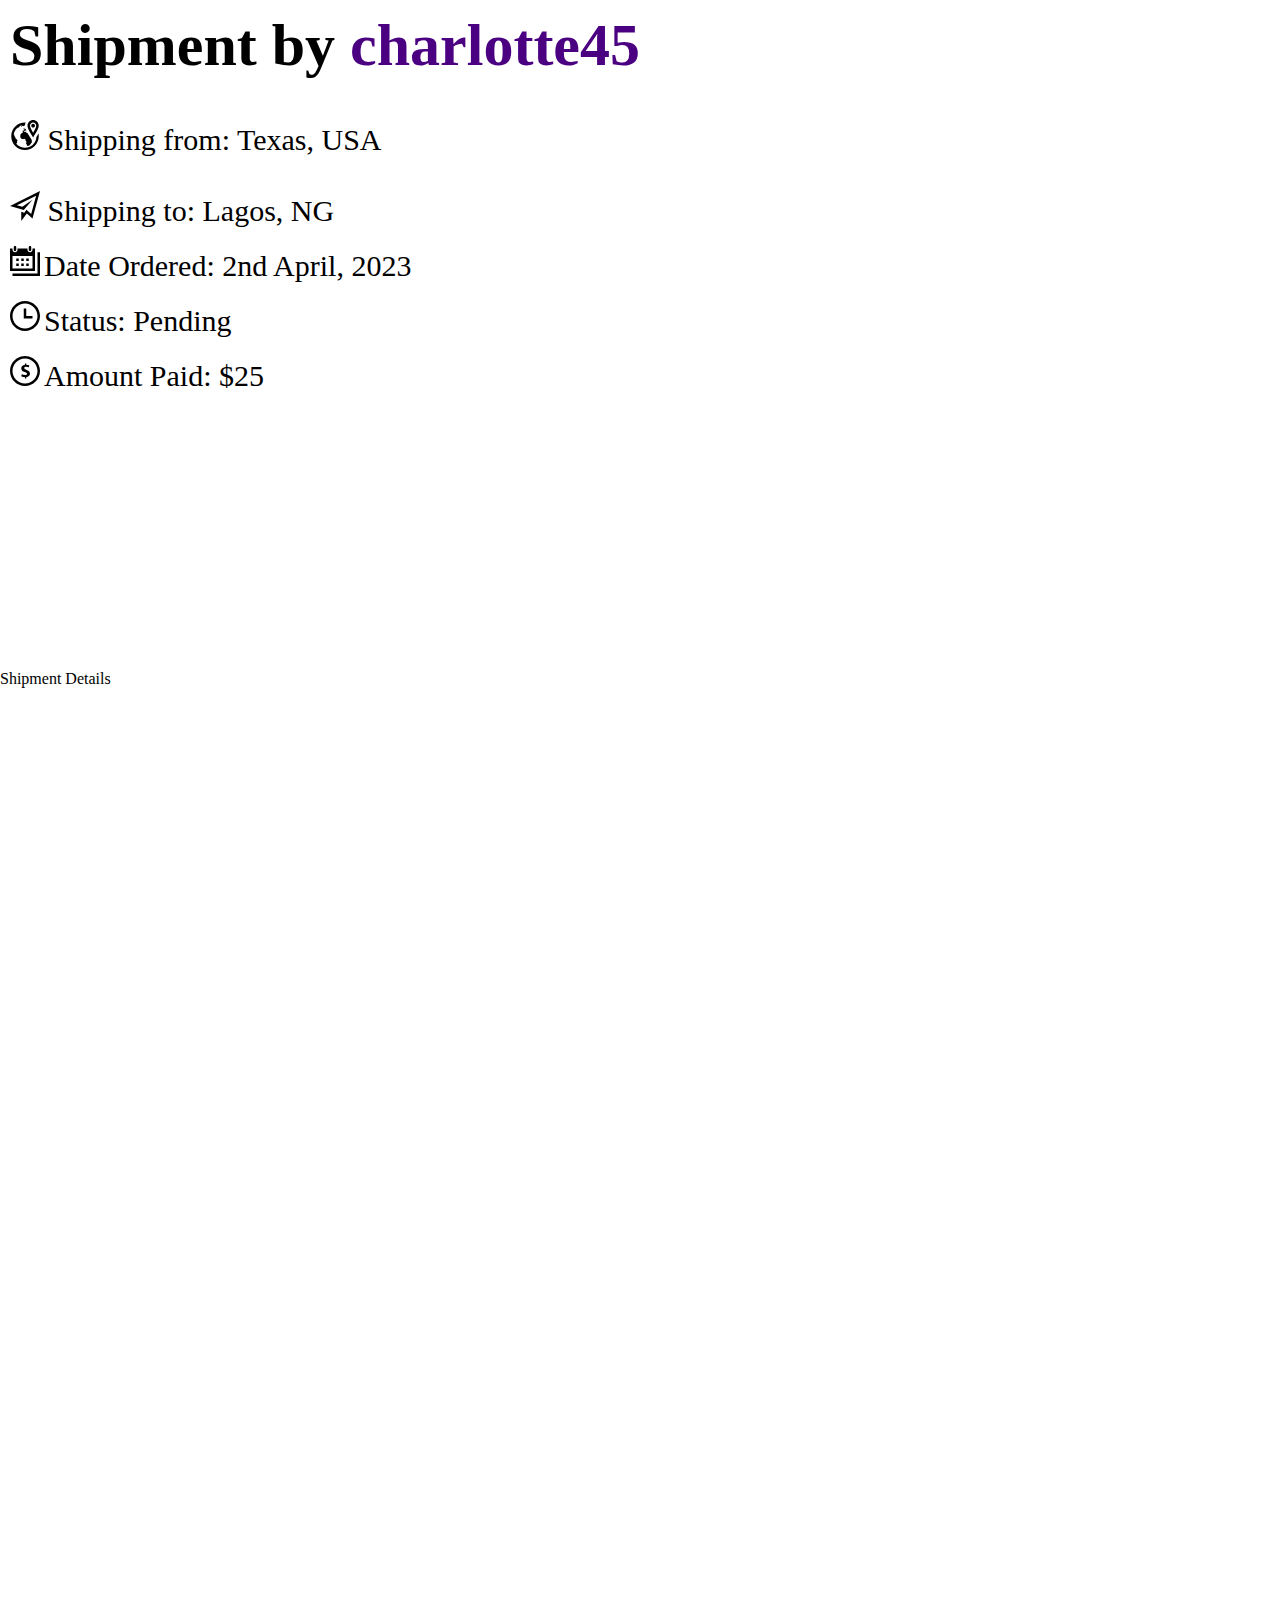
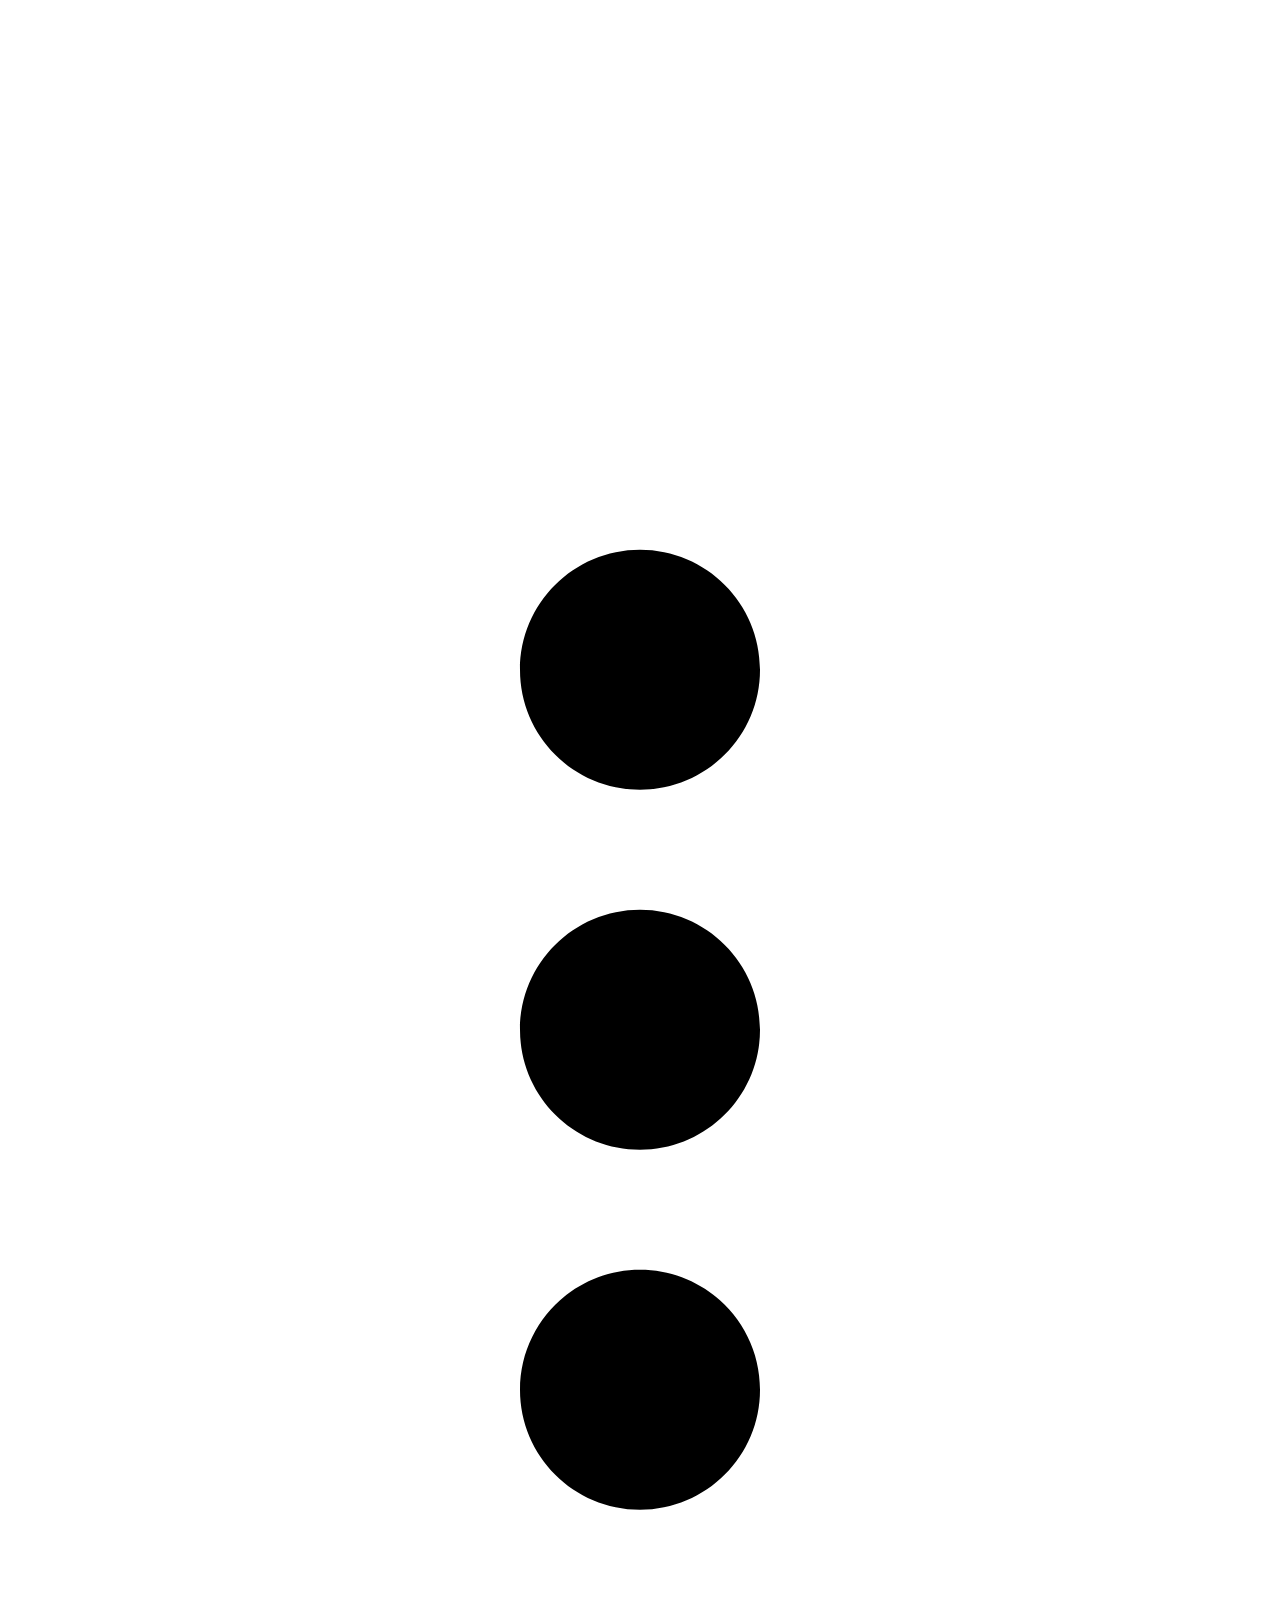
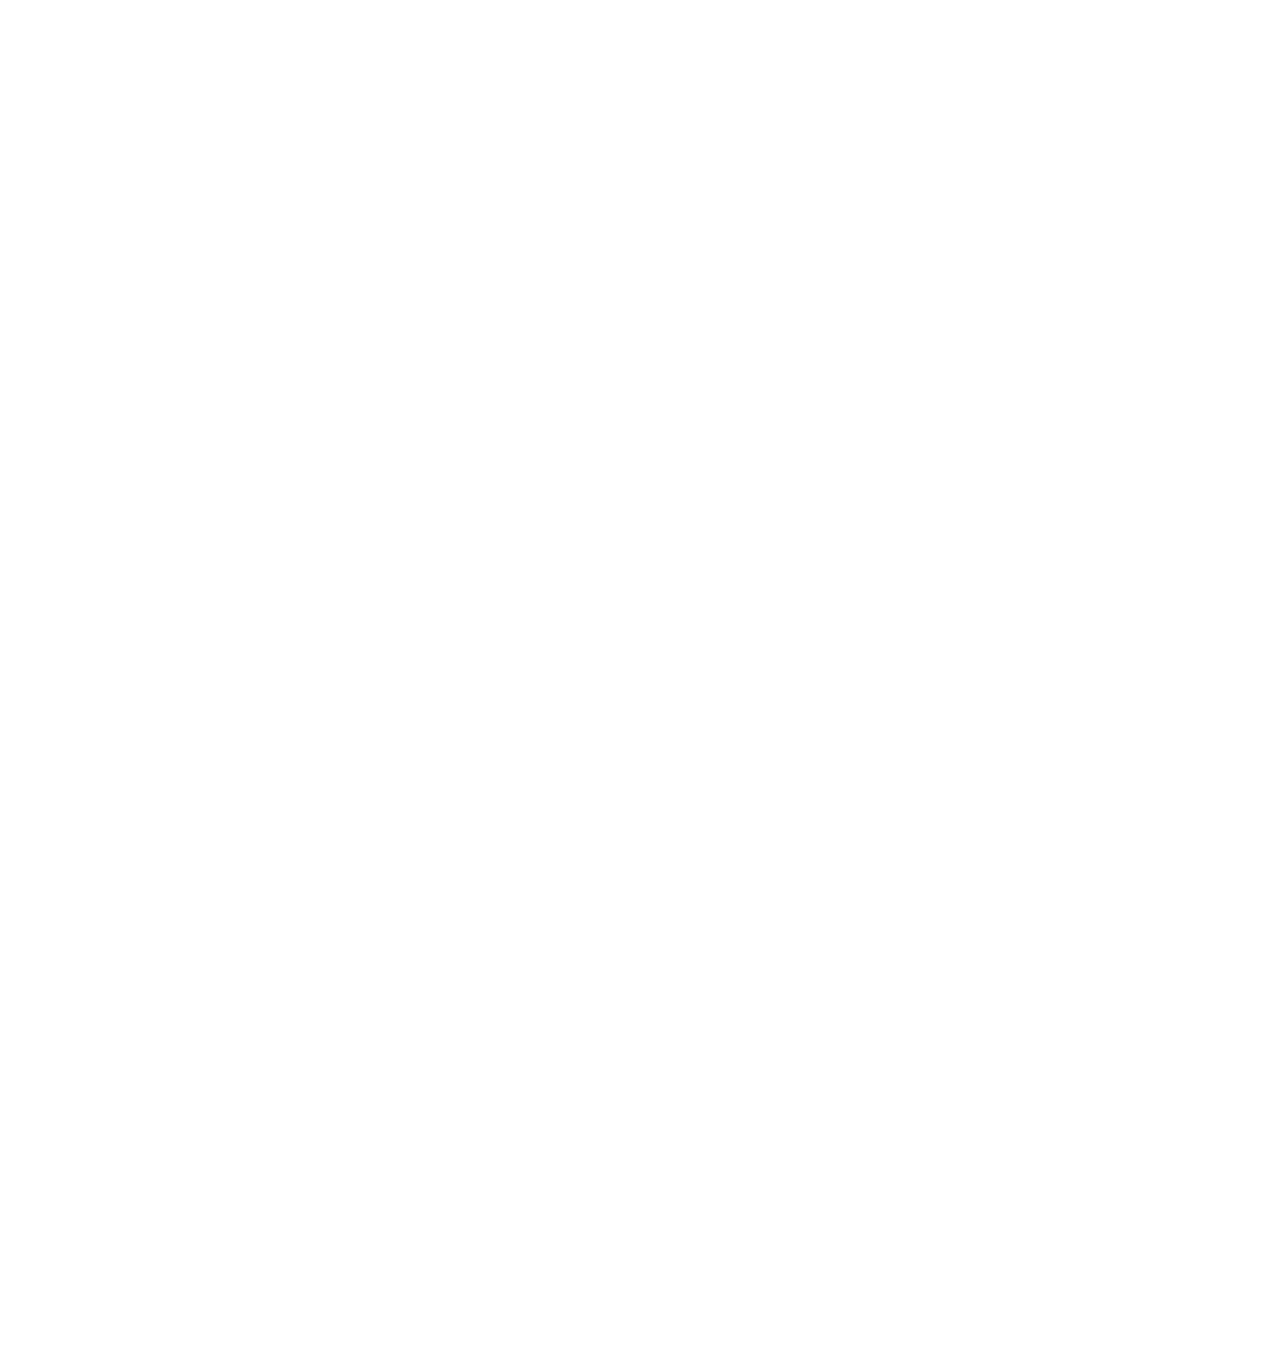
<file: shipment-details.html>
<!DOCTYPE html>

<html>

	<head>
		
		<meta charset="UTF-8"/>
			
		<link rel="stylesheet" href="styles/index.css" type="text/css"/>
		
		<link rel="stylesheet" href="styles/shipment-details.css" type="text/css"/>
		
		<script>
			
			var page = {
				rootPath: "",
				activeNav: "shipments"
			}
			
		</script>
		
		<script src="scripts/JQuery.js"></script>
		
		<script src="scripts/index.js"></script>
		
		<script src="scripts/public-profile.js"></script>
		
	</head>
		
	<body>
	
		<header>
		
			<span id="backIcon">
				
				<svg clip-rule="evenodd" fill-rule="evenodd" stroke-linejoin="round" stroke-miterlimit="2" viewBox="0 0 24 24" xmlns="http://www.w3.org/2000/svg"><path d="m9.474 5.209s-4.501 4.505-6.254 6.259c-.147.146-.22.338-.22.53s.073.384.22.53c1.752 1.754 6.252 6.257 6.252 6.257.145.145.336.217.527.217.191-.001.383-.074.53-.221.293-.293.294-.766.004-1.057l-4.976-4.976h14.692c.414 0 .75-.336.75-.75s-.336-.75-.75-.75h-14.692l4.978-4.979c.289-.289.287-.761-.006-1.054-.147-.147-.339-.221-.53-.221-.191-.001-.38.071-.525.215z" fill-rule="nonzero"/></svg>
			
			</span>
			
			<label id="appText">Shipment Details</label>
			
			<span id="iconHolder">
			
				<span id="menu" class="icon">
					
					<svg clip-rule="evenodd" fill-rule="evenodd" stroke-linejoin="round" stroke-miterlimit="2" viewBox="0 0 24 24" xmlns="http://www.w3.org/2000/svg"><path d="m12 16.495c1.242 0 2.25 1.008 2.25 2.25s-1.008 2.25-2.25 2.25-2.25-1.008-2.25-2.25 1.008-2.25 2.25-2.25zm0-6.75c1.242 0 2.25 1.008 2.25 2.25s-1.008 2.25-2.25 2.25-2.25-1.008-2.25-2.25 1.008-2.25 2.25-2.25zm0-6.75c1.242 0 2.25 1.008 2.25 2.25s-1.008 2.25-2.25 2.25-2.25-1.008-2.25-2.25 1.008-2.25 2.25-2.25z"/></svg>
					
				</span>
			
			</span>
		
			<div id="menuHolder">
			
				<div id="optionHolder">
			
					<span class="option" id="exit">Exit</span>
					
				</div>
				
			</div>
		
		</header>
		
		<div id="menuBackground"></div>
				
		<div id="main">
		
		<div id="profile">
		
					<img id="profilePicture" src="images/shipment.jpg"></img>
					
					<label id="title">Shipment by <a onclick="window.location.href = 'private-profile.html?id=123';"><label id="shipperUsername">charlotte45</label></a></label>
					
					<label id="location">
						
						<span id="locationIcon">
							
							<svg xmlns="http://www.w3.org/2000/svg" width="24" height="24" viewBox="0 0 24 24"><path d="M18.5 2c1.309 0 2.5 1.16 2.5 2.434 0 1.358-1.044 3.303-2.5 5.723-1.456-2.42-2.5-4.365-2.5-5.723 0-1.274 1.191-2.434 2.5-2.434zm0-2c-2.361 0-4.5 1.985-4.5 4.434 0 2.45 1.951 5.373 4.5 9.566 2.549-4.193 4.5-7.116 4.5-9.566 0-2.449-2.139-4.434-4.5-4.434zm0 6c-.828 0-1.5-.672-1.5-1.5s.672-1.5 1.5-1.5 1.5.672 1.5 1.5-.672 1.5-1.5 1.5zm-7.26 1.237c-.004-.009-.289-.017-.24-.078l.137-.085c.012-.077.072-.162-.008-.304l.047-.125-.1.029s.141-.606.33-.332l-.08.093c.123.122.156.426.195.623.115.06.295.071.088.175.107-.018-.561.286-.648.161-.065-.076.289-.127.279-.157zm-.715-.159c-.078.078.002.128.082.094.113-.05.268-.048.283-.202l.074-.091c.031-.049-.062-.126-.102-.135-.059-.012-.1.064-.137.095l-.066.017-.062.08.008.044-.08.098zm7 9.167l-.734-1.206-.723-1.186c-.73-1.194-1.389-2.276-1.961-3.296l-.07.067c-.377.156-.943-.509-1.34-.531.193.03.018-.49.018-.524-.152-.189-1.123.021-1.377.055-.479.063-.979.057-1.346.355-.258.21-.262.551-.525.716-.17.106-.355.072-.502.209-.258.245-.553.607-.697.929-.061.135.078.458.043.632-.336 1.063.086 2.538 1.375 2.701.312.039.639.209.955.114.252-.076.475-.248.746-.268.377-.025.219.529.736.379.252-.074.365.172.365.359-.084.391-.268.609.088.883.242.188.443.456.486.78.027.182.197.494-.014.602-.15.075-.26.507-.258.649.031.165.365.481.467.621.145.2.039.436.158.663.121.232.236.41.322.645.111.324.959-.007 1.156-.006.674.004 1.014-.944 1.488-1.235.266-.165.191-.616.51-.848.295-.215.607-.344.635-.741.021-.344-.258-1.062-.104-1.353l.103-.165zm-7.302-7.76c.041.172-.119.645-.154.795-.031.138.443.226.416.295.004-.008.641-.22.705-.275l.143-.323c.121-.081.248-.146.385-.196l.164-.285c.055-.021.709-.123.756-.101.164.075.469.389.582.531l.041.032c-.326-.67-.59-1.314-.795-1.942l-.084.036c-.221 0-.527.251-.662.405-.096.104-.67.337-.732.33.33.035.314.276.287.482-.068.476-1.095.035-1.052.216zm10.904 5.049c-.277 4.807-4.252 8.623-9.129 8.623-2.604 0-4.951-1.086-6.619-2.83-.197-.208-.346-.7-.02-.9l.332-.085c.258-.22-.242-1.111-.045-1.254.617-.441.324-.982-.055-1.429-.16-.19-1.043-1.1-1.143-.937.074-.249-.16-.85-.301-1.087-.24-.398-.553-.643-.68-1.081-.047-.174-.047-.703-.151-.826-.041-.05-.359-.185-.348-.257.305-1.82 1.148-3.458 2.365-4.751l.819-.33c.516-.773.545-.173 1.008-.375.154 0 .332-.634.496-.734.289-.185.068-.185.016-.27-.113-.184 2.41-1.103 2.453-.938.033.14-1.25.809-1.109.788-.325.043-.387.627-.327.625.162-.005 1.182-.774 1.656-.61.467.161 1.301-.37 1.627-.64l.042-.039c.029-.761.195-1.494.48-2.172l-.494-.025c-6.074 0-11 4.925-11 11s4.926 11 11 11 11-4.925 11-11c0-.764-.078-1.509-.227-2.229-.49.864-1.043 1.779-1.646 2.763z"/></svg>
							
						</span>
						
						<label>Shipping from: </label>
					
						<label id="from">Texas, USA</label>
						
						<br><br>
						
						<span id="destinationIcon">
							
							<svg xmlns="http://www.w3.org/2000/svg" width="24" height="24" viewBox="0 0 24 24"><path d="M0 12l11 3.1 7-8.1-8.156 5.672-4.312-1.202 15.362-7.68-3.974 14.57-3.75-3.339-2.17 2.925v-.769l-2-.56v7.383l4.473-6.031 4.527 4.031 6-22z"/></svg>
							
						</span>
					
						<label>Shipping to: </label>
					
						<label id="to">Lagos, NG</label>
					
					</label>
					
						<br>
					
						<svg xmlns="http://www.w3.org/2000/svg" width="24" height="24" viewBox="0 0 24 24"><path d="M17 1c0-.552-.447-1-1-1s-1 .448-1 1v2c0 .552.447 1 1 1s1-.448 1-1v-2zm-12 2c0 .552-.447 1-1 1s-1-.448-1-1v-2c0-.552.447-1 1-1s1 .448 1 1v2zm13 5v10h-16v-10h16zm2-6h-2v1c0 1.103-.897 2-2 2s-2-.897-2-2v-1h-8v1c0 1.103-.897 2-2 2s-2-.897-2-2v-1h-2v18h20v-18zm4 3v19h-22v-2h20v-17h2zm-17 7h-2v-2h2v2zm4 0h-2v-2h2v2zm4 0h-2v-2h2v2zm-8 4h-2v-2h2v2zm4 0h-2v-2h2v2zm4 0h-2v-2h2v2z"/></svg>
						
						<label>Date Ordered: </label>
					
						<label id="totalShippings">2nd April, 2023</label>
					
						<br><br>
					
						<svg xmlns="http://www.w3.org/2000/svg" width="24" height="24" viewBox="0 0 24 24"><path d="M12 2c5.514 0 10 4.486 10 10s-4.486 10-10 10-10-4.486-10-10 4.486-10 10-10zm0-2c-6.627 0-12 5.373-12 12s5.373 12 12 12 12-5.373 12-12-5.373-12-12-12zm1 12v-6h-2v8h7v-2h-5z"/></svg>
						
						<label>Status: </label>
					
						<label id="rating">Pending</label>
					
						<br><br>
					
						<svg xmlns="http://www.w3.org/2000/svg" width="24" height="24" viewBox="0 0 24 24"><path d="M12 2c5.514 0 10 4.486 10 10s-4.486 10-10 10-10-4.486-10-10 4.486-10 10-10zm0-2c-6.627 0-12 5.373-12 12s5.373 12 12 12 12-5.373 12-12-5.373-12-12-12zm4 14.083c0-2.145-2.232-2.742-3.943-3.546-1.039-.54-.908-1.829.581-1.916.826-.05 1.675.195 2.443.465l.362-1.647c-.907-.276-1.719-.402-2.443-.421v-1.018h-1v1.067c-1.945.267-2.984 1.487-2.984 2.85 0 2.438 2.847 2.81 3.778 3.243 1.27.568 1.035 1.75-.114 2.011-.997.226-2.269-.168-3.225-.54l-.455 1.644c.894.462 1.965.708 3 .727v.998h1v-1.053c1.657-.232 3.002-1.146 3-2.864z"/></svg>
						
						<label>Amount Paid: </label>
					
						<label id="rating">$25</label>
					
		</div>
		
		
		</div>
		
		<div id="bottomNav"></div>
			
		
	</body>

</html>
</file>
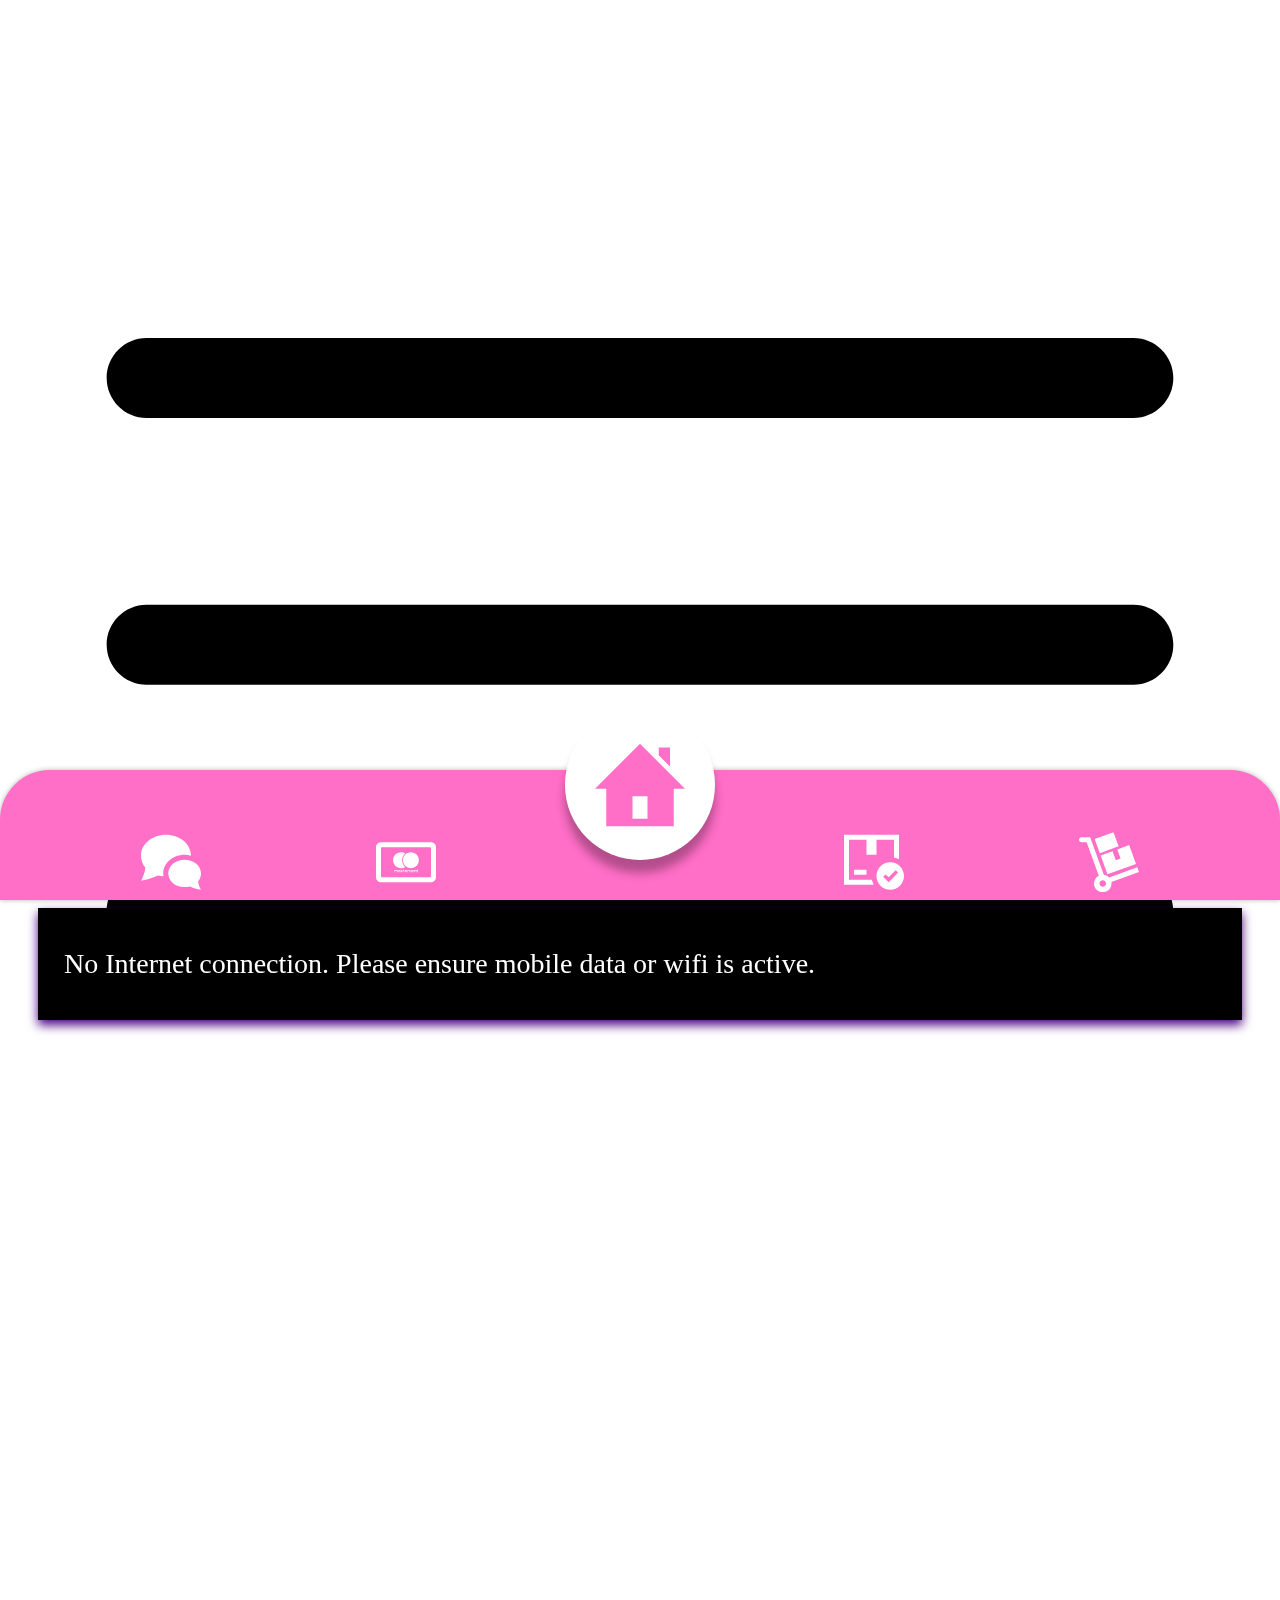
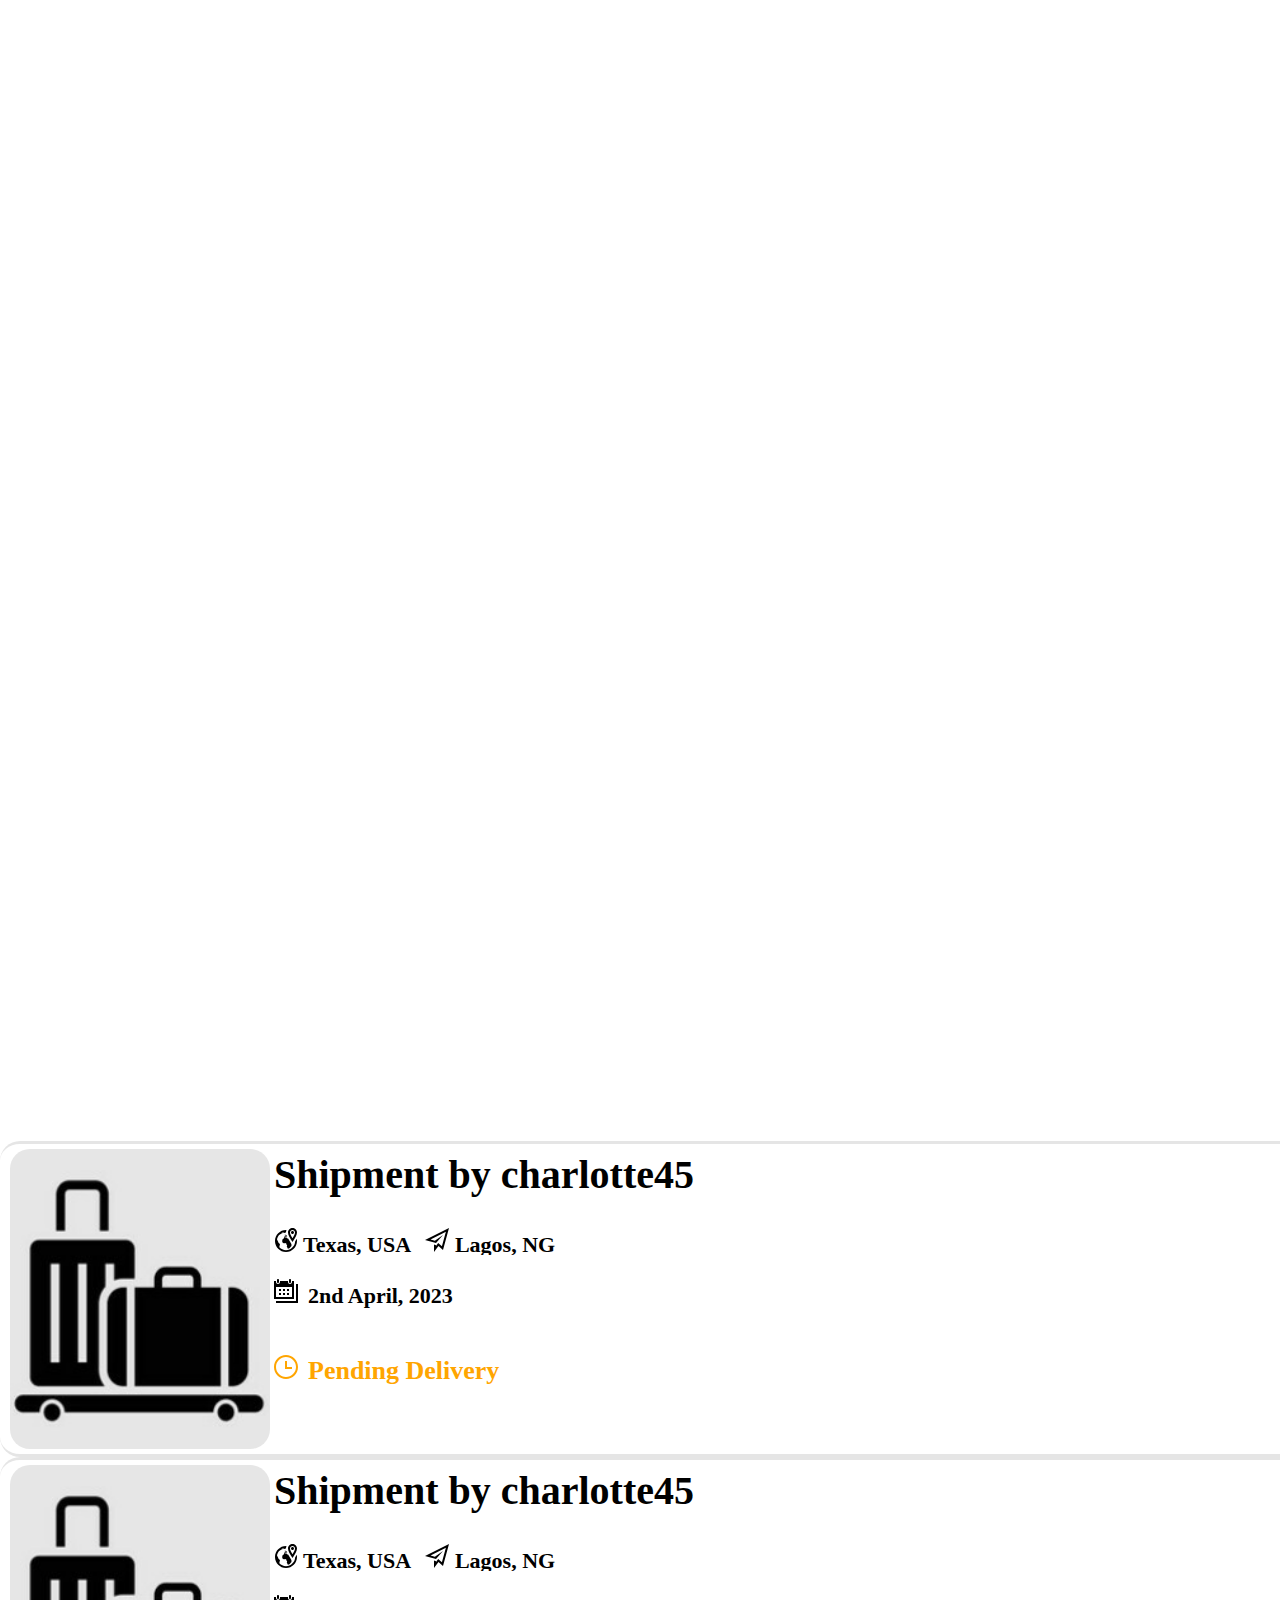
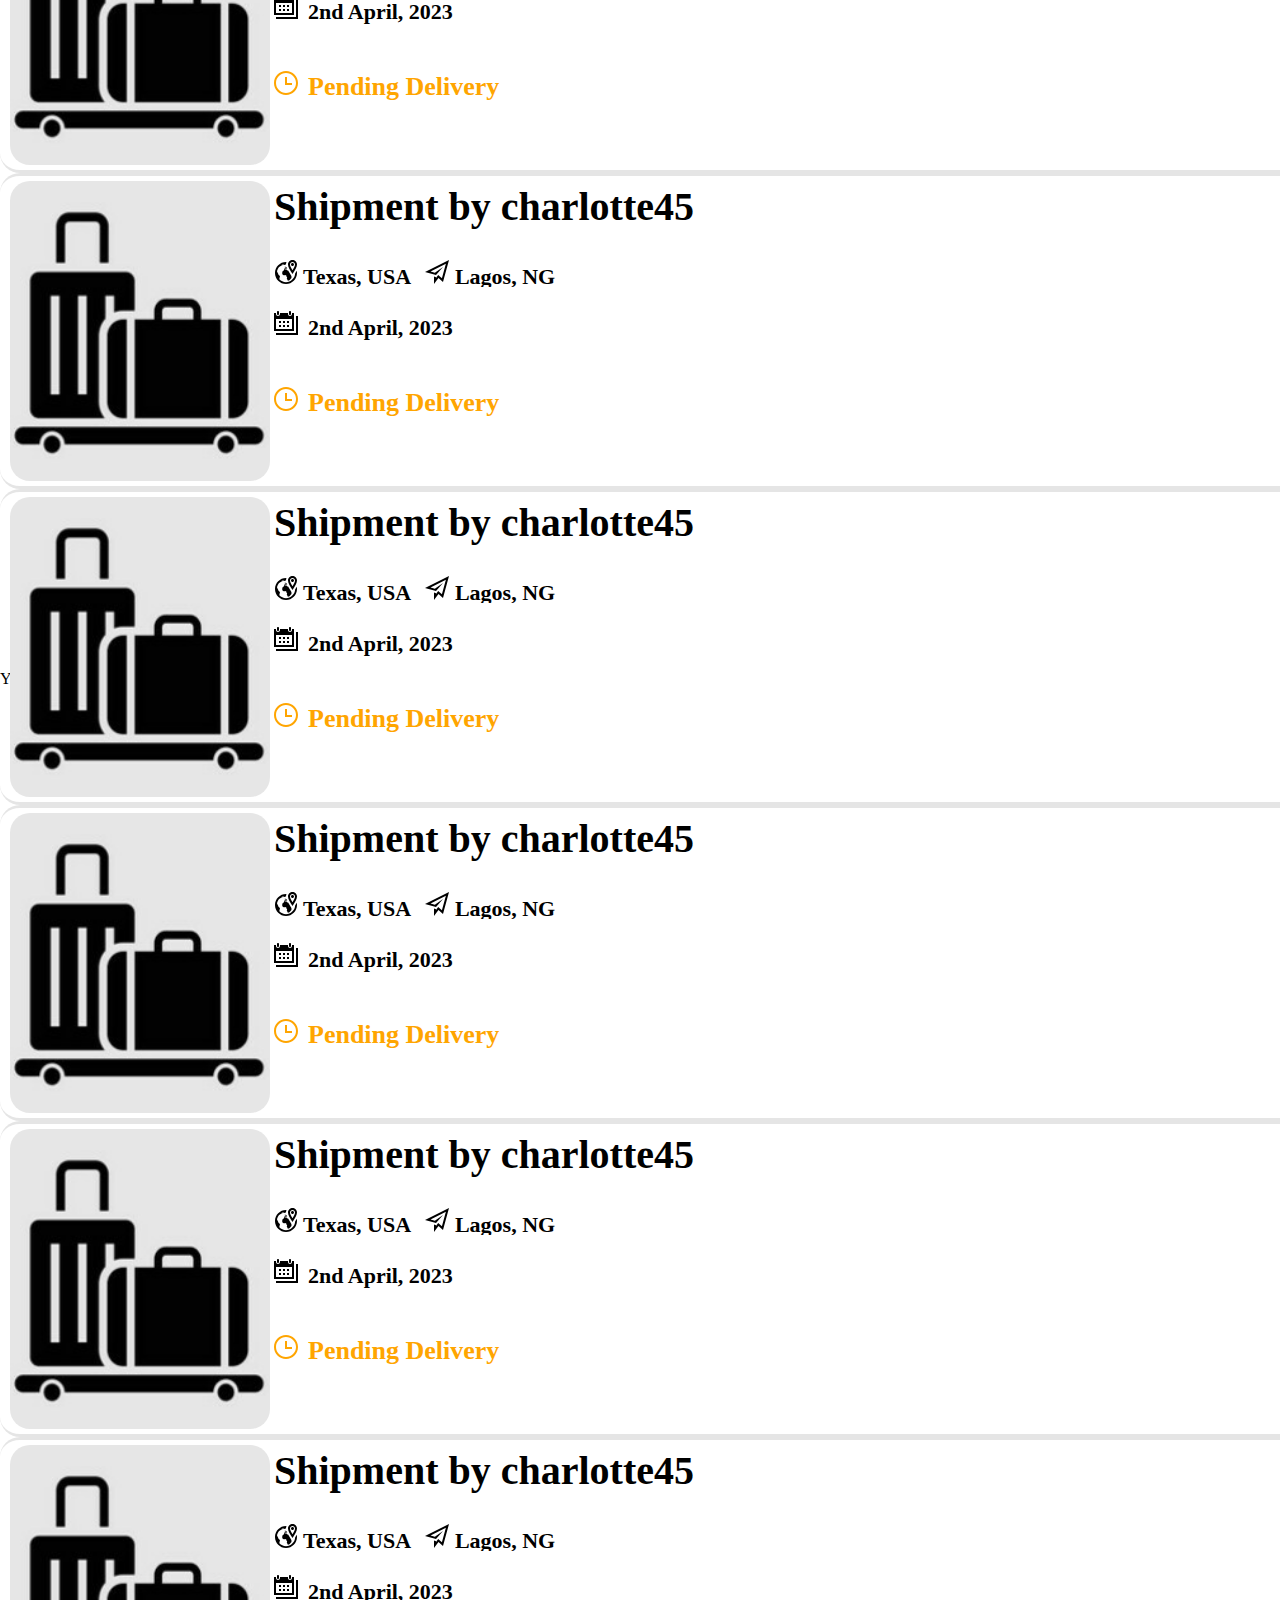
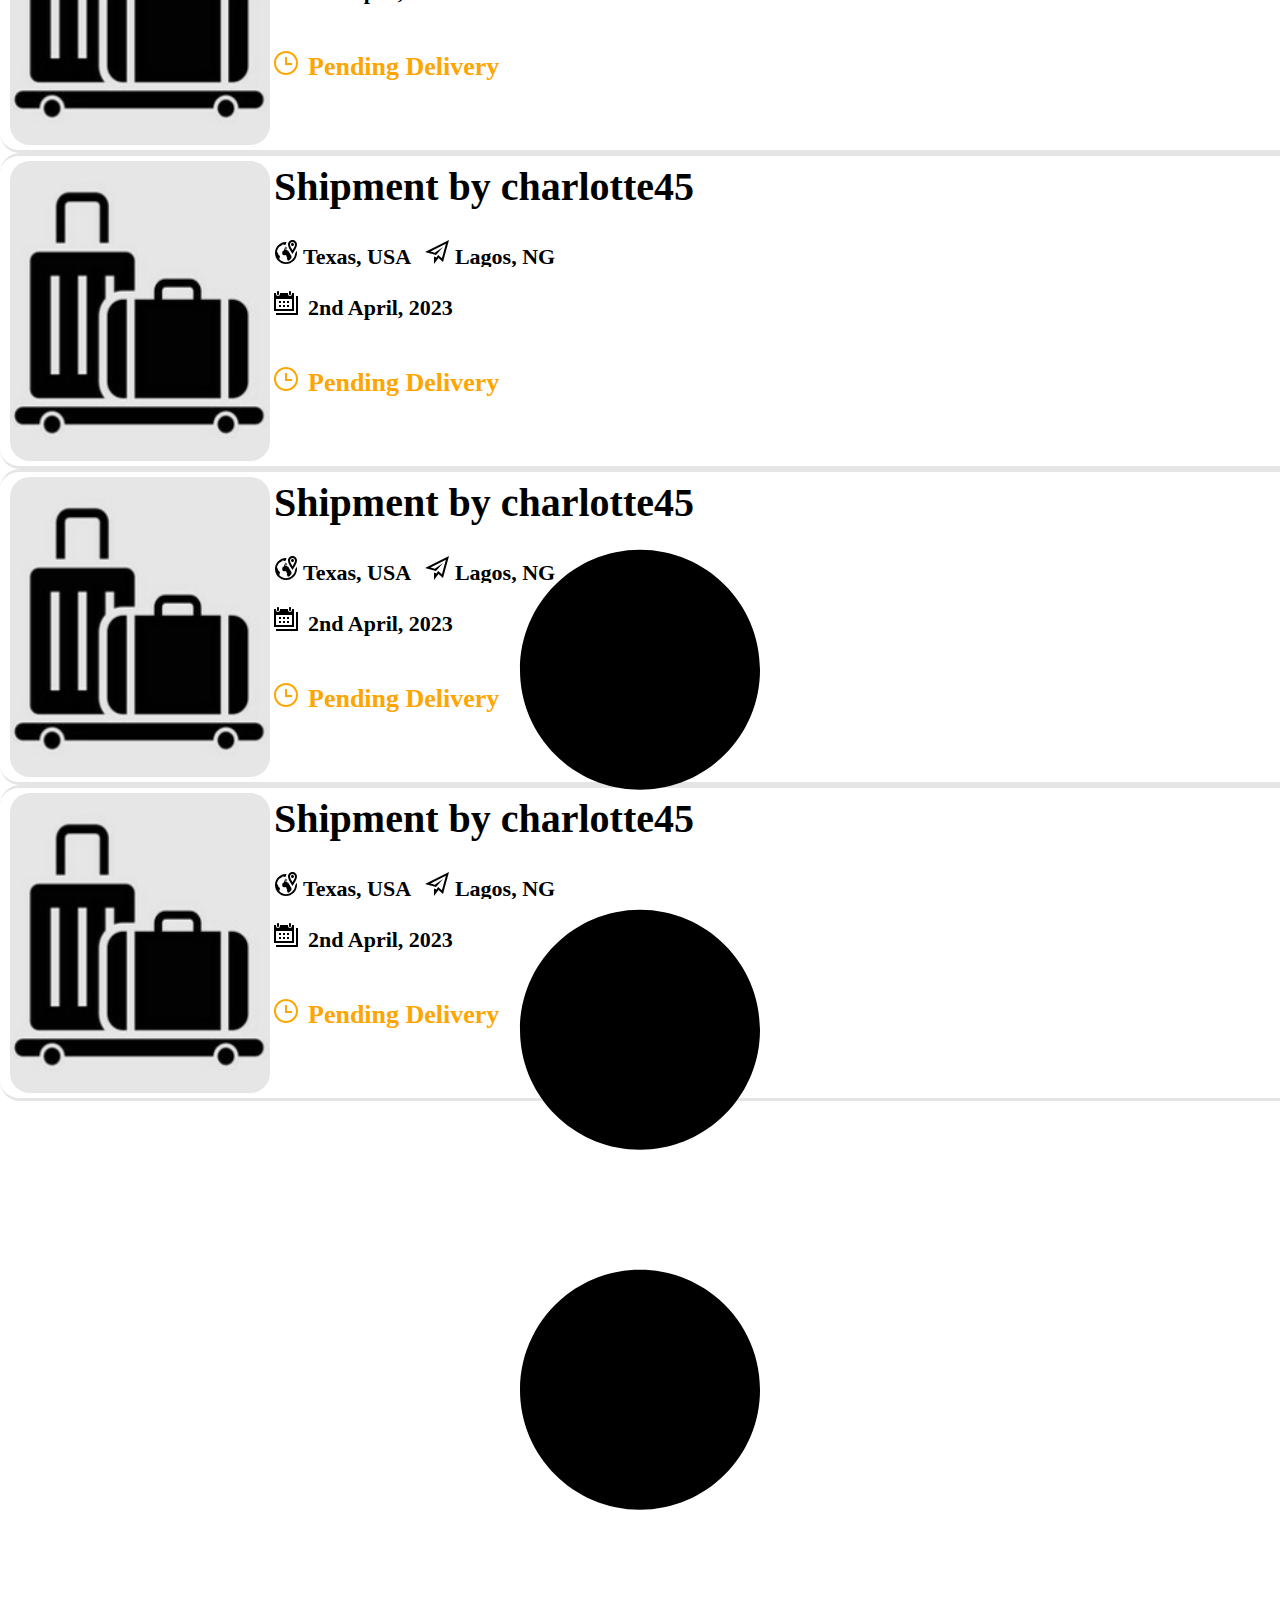
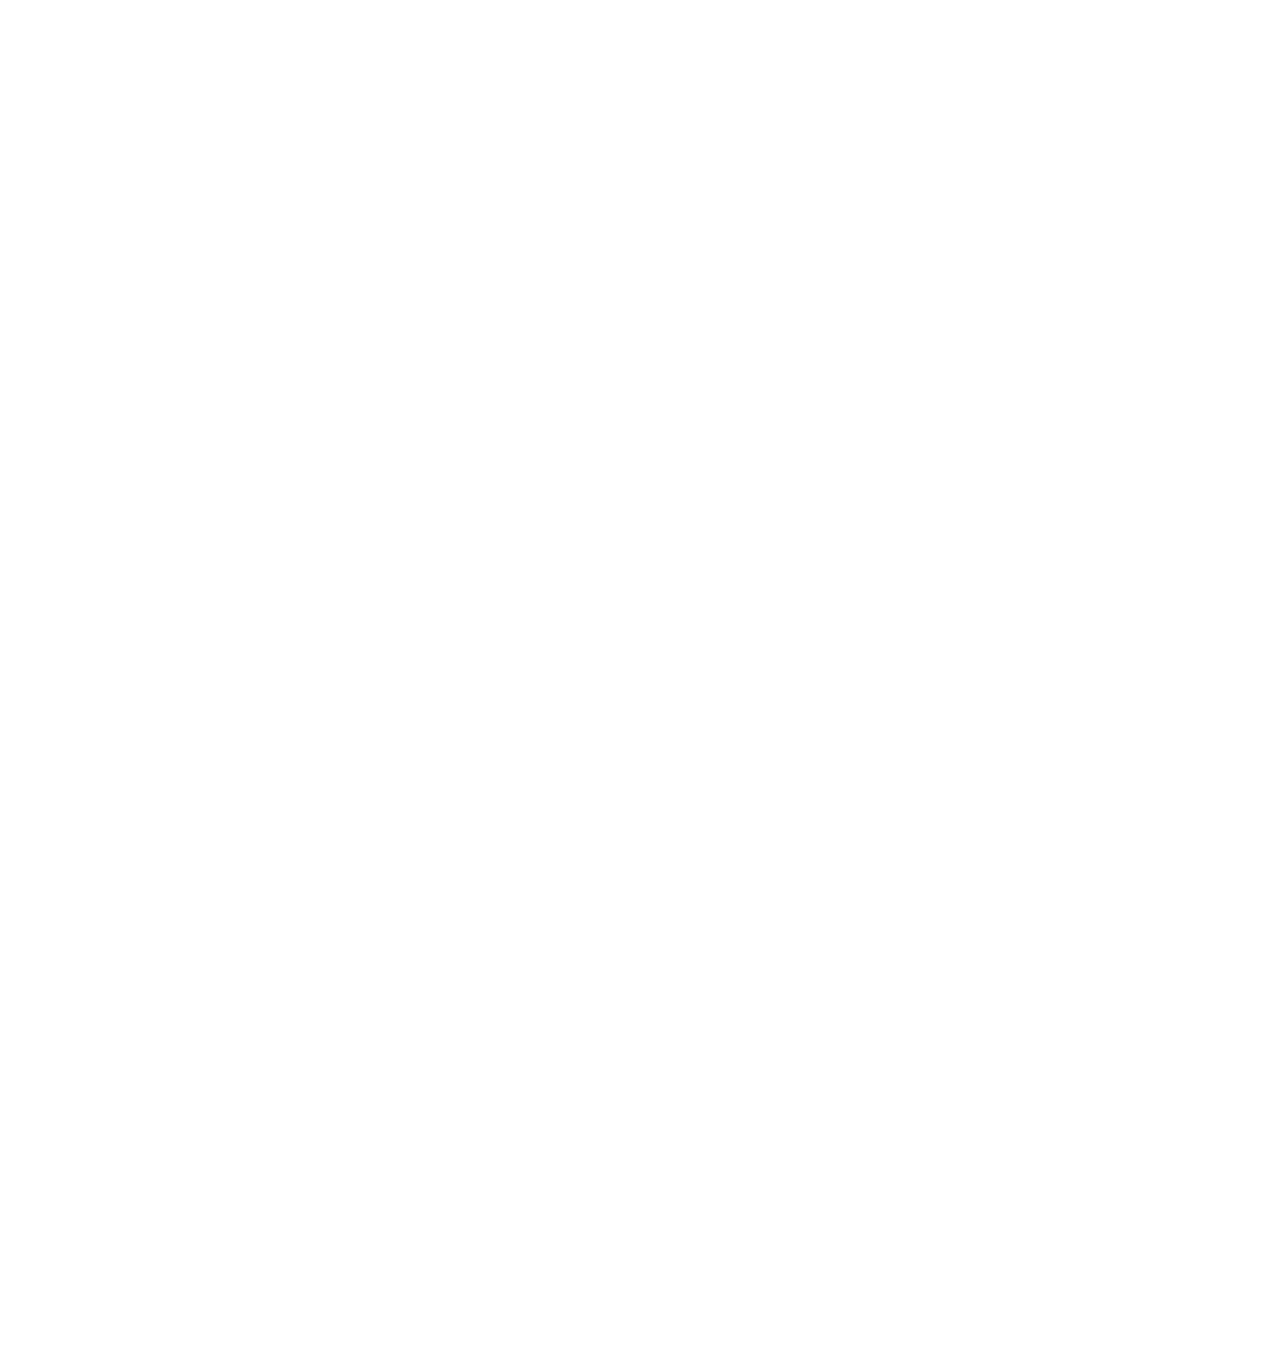
<file: shipments.html>
<!DOCTYPE html>

<html>

	<head>
		
		<meta charset="UTF-8"/>
			
		<link rel="stylesheet" href="styles/index.css" type="text/css"/>
		
		<link rel="stylesheet" href="styles/shipments.css" type="text/css"/>
		
		<script>
			
			var page = {
				rootPath: "",
				activeNav: "shipments"
			}
			
		</script>
		
		<script src="scripts/JQuery.js"></script>
		
		<script src="scripts/index.js"></script>
		
		<script src="scripts/shipments.js"></script>
		
	</head>
		
	<body>
	
		<header>
		
			<span id="menuIcon">
				
				<svg clip-rule="evenodd" fill-rule="evenodd" stroke-linejoin="round" stroke-miterlimit="2" viewBox="0 0 24 24" xmlns="http://www.w3.org/2000/svg"><path d="m22 16.75c0-.414-.336-.75-.75-.75h-18.5c-.414 0-.75.336-.75.75s.336.75.75.75h18.5c.414 0 .75-.336.75-.75zm0-5c0-.414-.336-.75-.75-.75h-18.5c-.414 0-.75.336-.75.75s.336.75.75.75h18.5c.414 0 .75-.336.75-.75zm0-5c0-.414-.336-.75-.75-.75h-18.5c-.414 0-.75.336-.75.75s.336.75.75.75h18.5c.414 0 .75-.336.75-.75z" fill-rule="nonzero"/></svg>
			
			</span>
			
			<label id="appText">Your Shipments</label>
			
			<span id="iconHolder">
			
				<span id="menu" class="icon">
					
					<svg clip-rule="evenodd" fill-rule="evenodd" stroke-linejoin="round" stroke-miterlimit="2" viewBox="0 0 24 24" xmlns="http://www.w3.org/2000/svg"><path d="m12 16.495c1.242 0 2.25 1.008 2.25 2.25s-1.008 2.25-2.25 2.25-2.25-1.008-2.25-2.25 1.008-2.25 2.25-2.25zm0-6.75c1.242 0 2.25 1.008 2.25 2.25s-1.008 2.25-2.25 2.25-2.25-1.008-2.25-2.25 1.008-2.25 2.25-2.25zm0-6.75c1.242 0 2.25 1.008 2.25 2.25s-1.008 2.25-2.25 2.25-2.25-1.008-2.25-2.25 1.008-2.25 2.25-2.25z"/></svg>
					
				</span>
			
			</span>
		
			<div id="menuHolder">
			
				<div id="optionHolder">
			
					<span class="option" id="exit">Exit</span>
					
				</div>
				
			</div>
		
		</header>
		
		<div id="menuBackground"></div>
				
		<div id="main">
		
			<div id="shipmentsHolder"></div>
		
		</div>
		
		
		<div id="bottomNav"></div>
			
		
	</body>

</html>
</file>
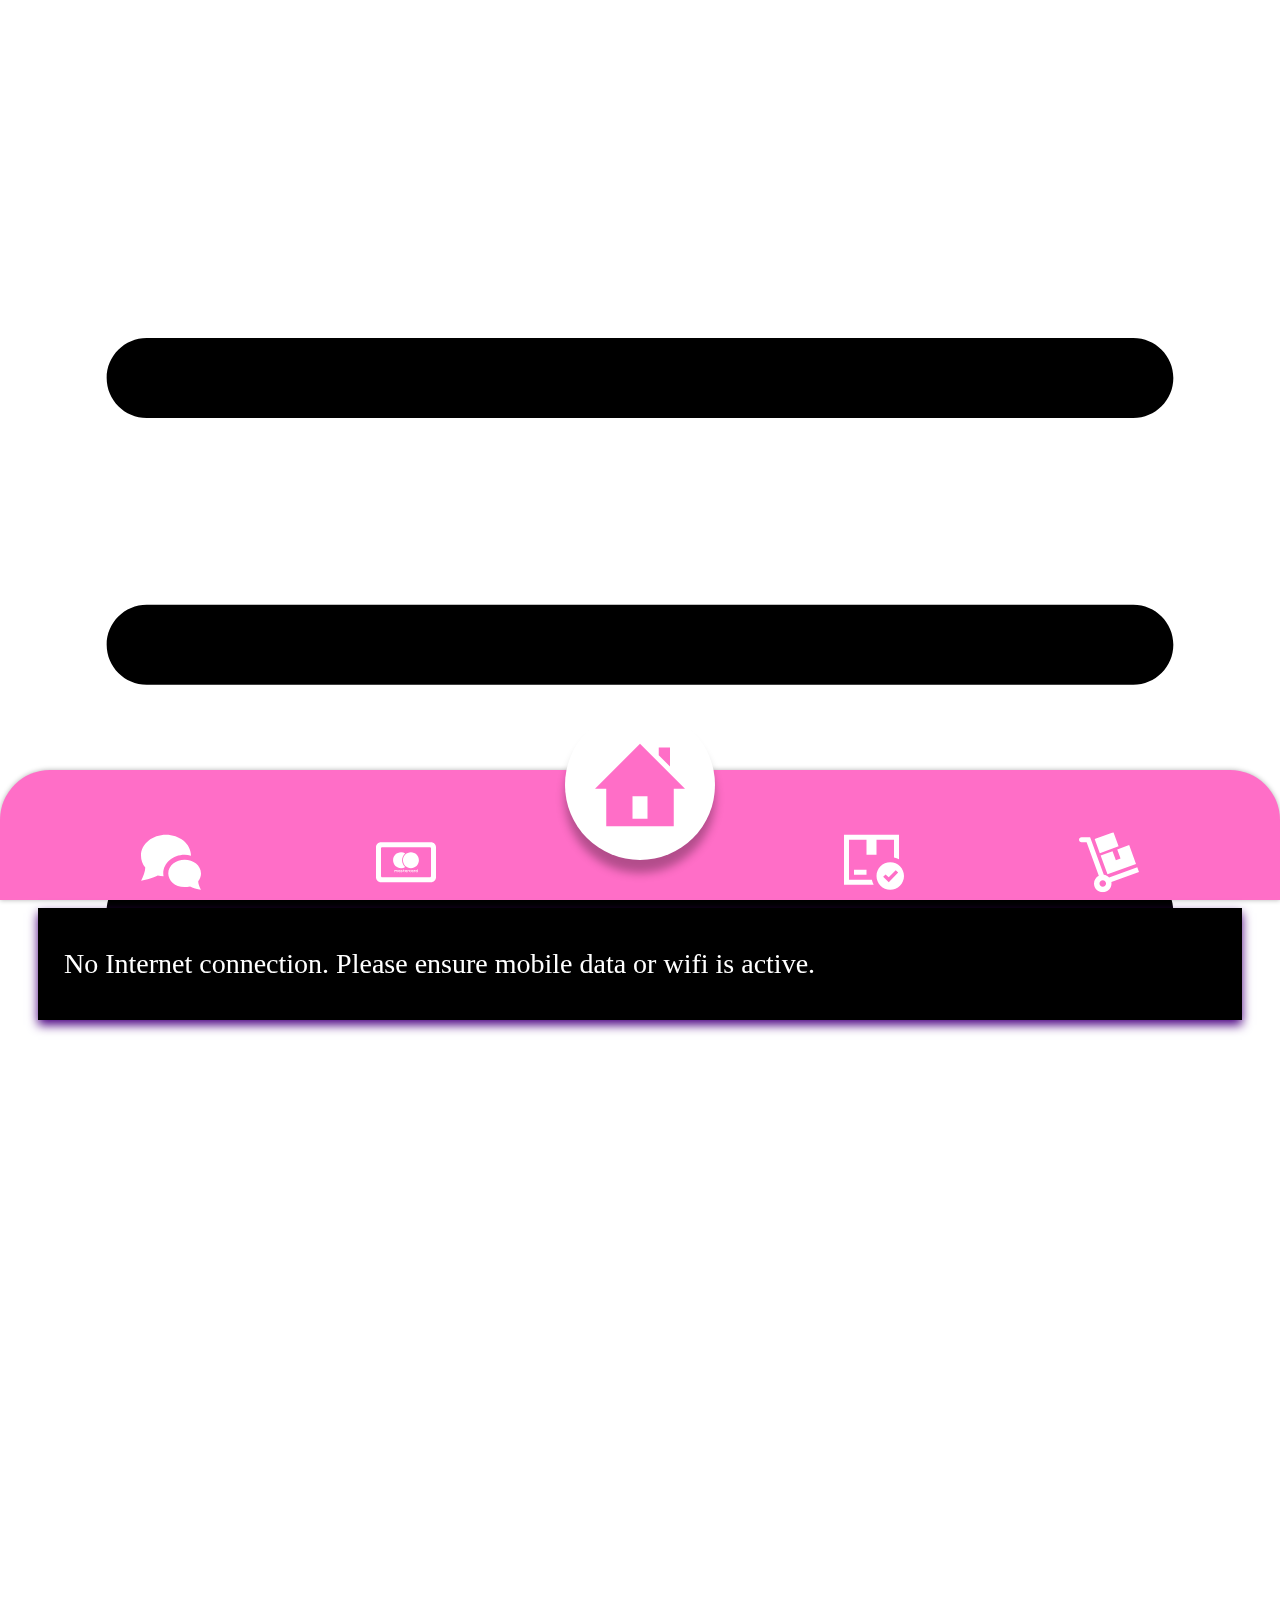
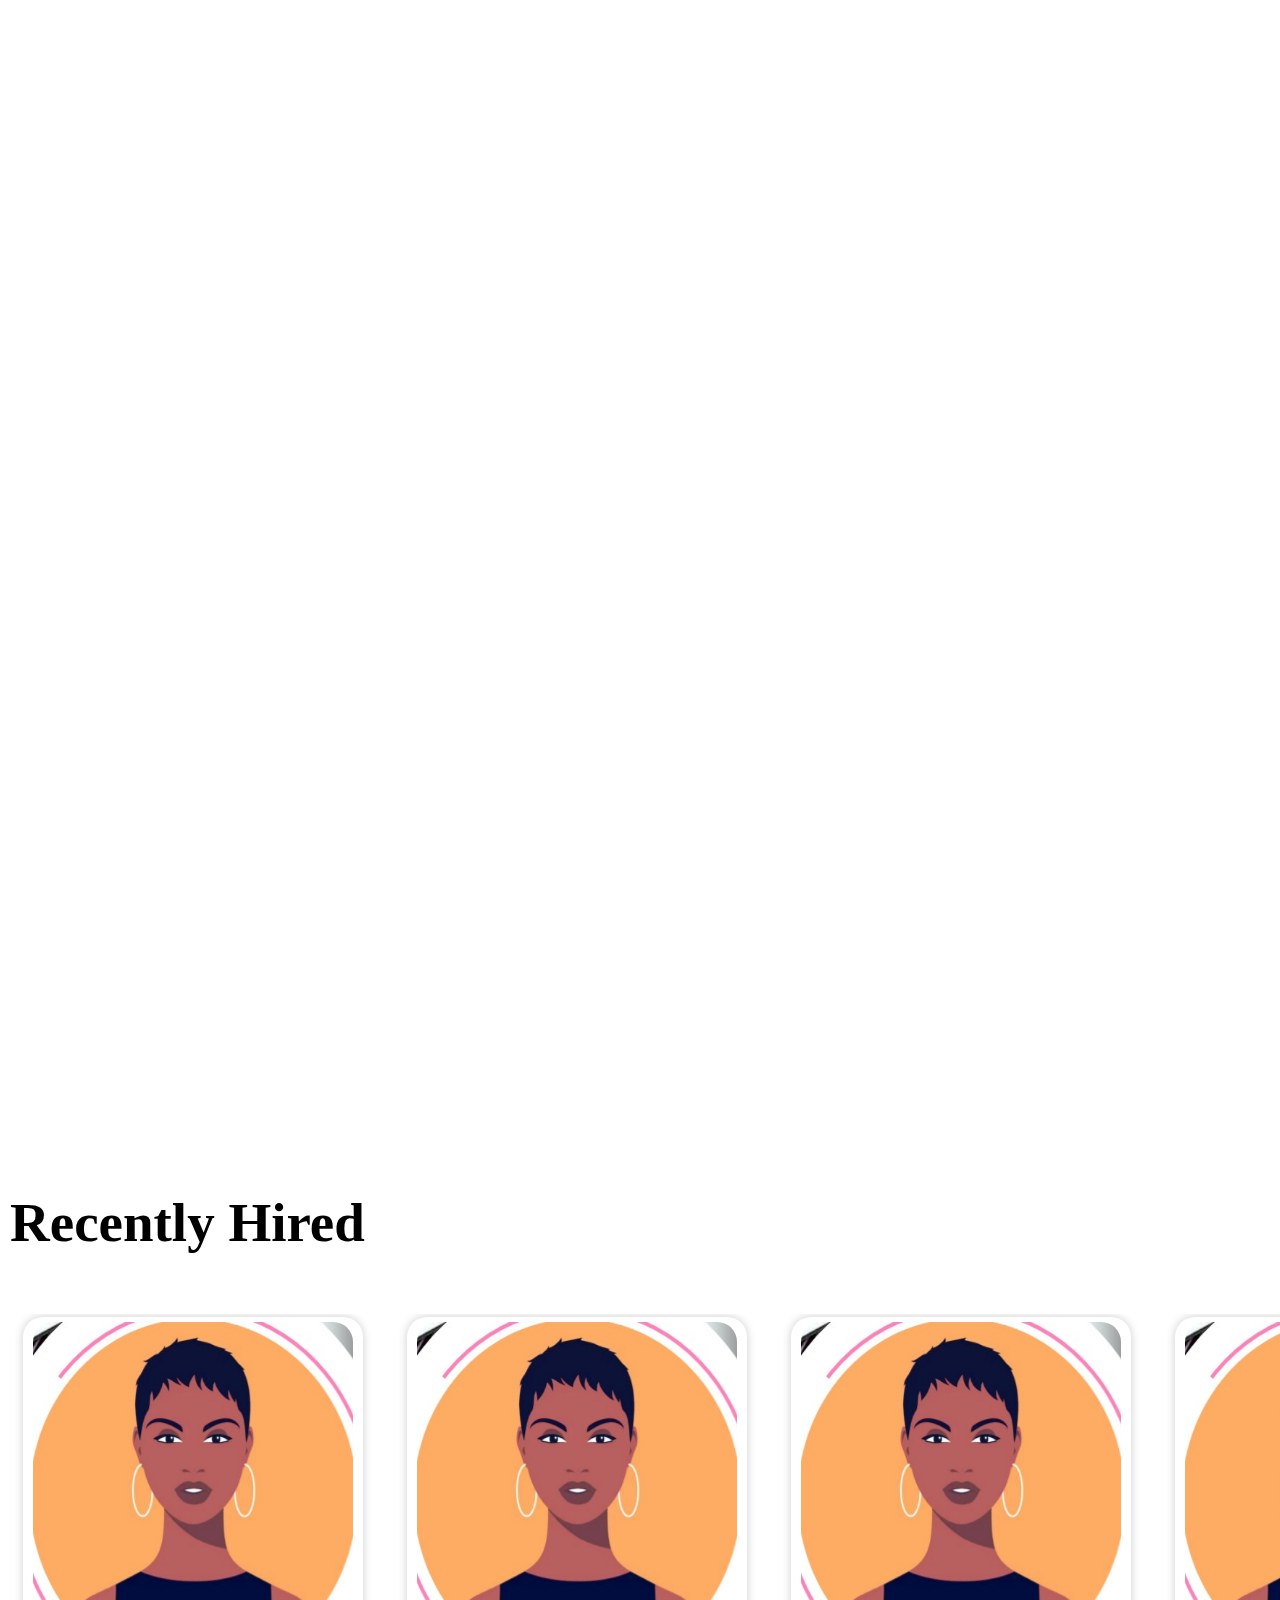
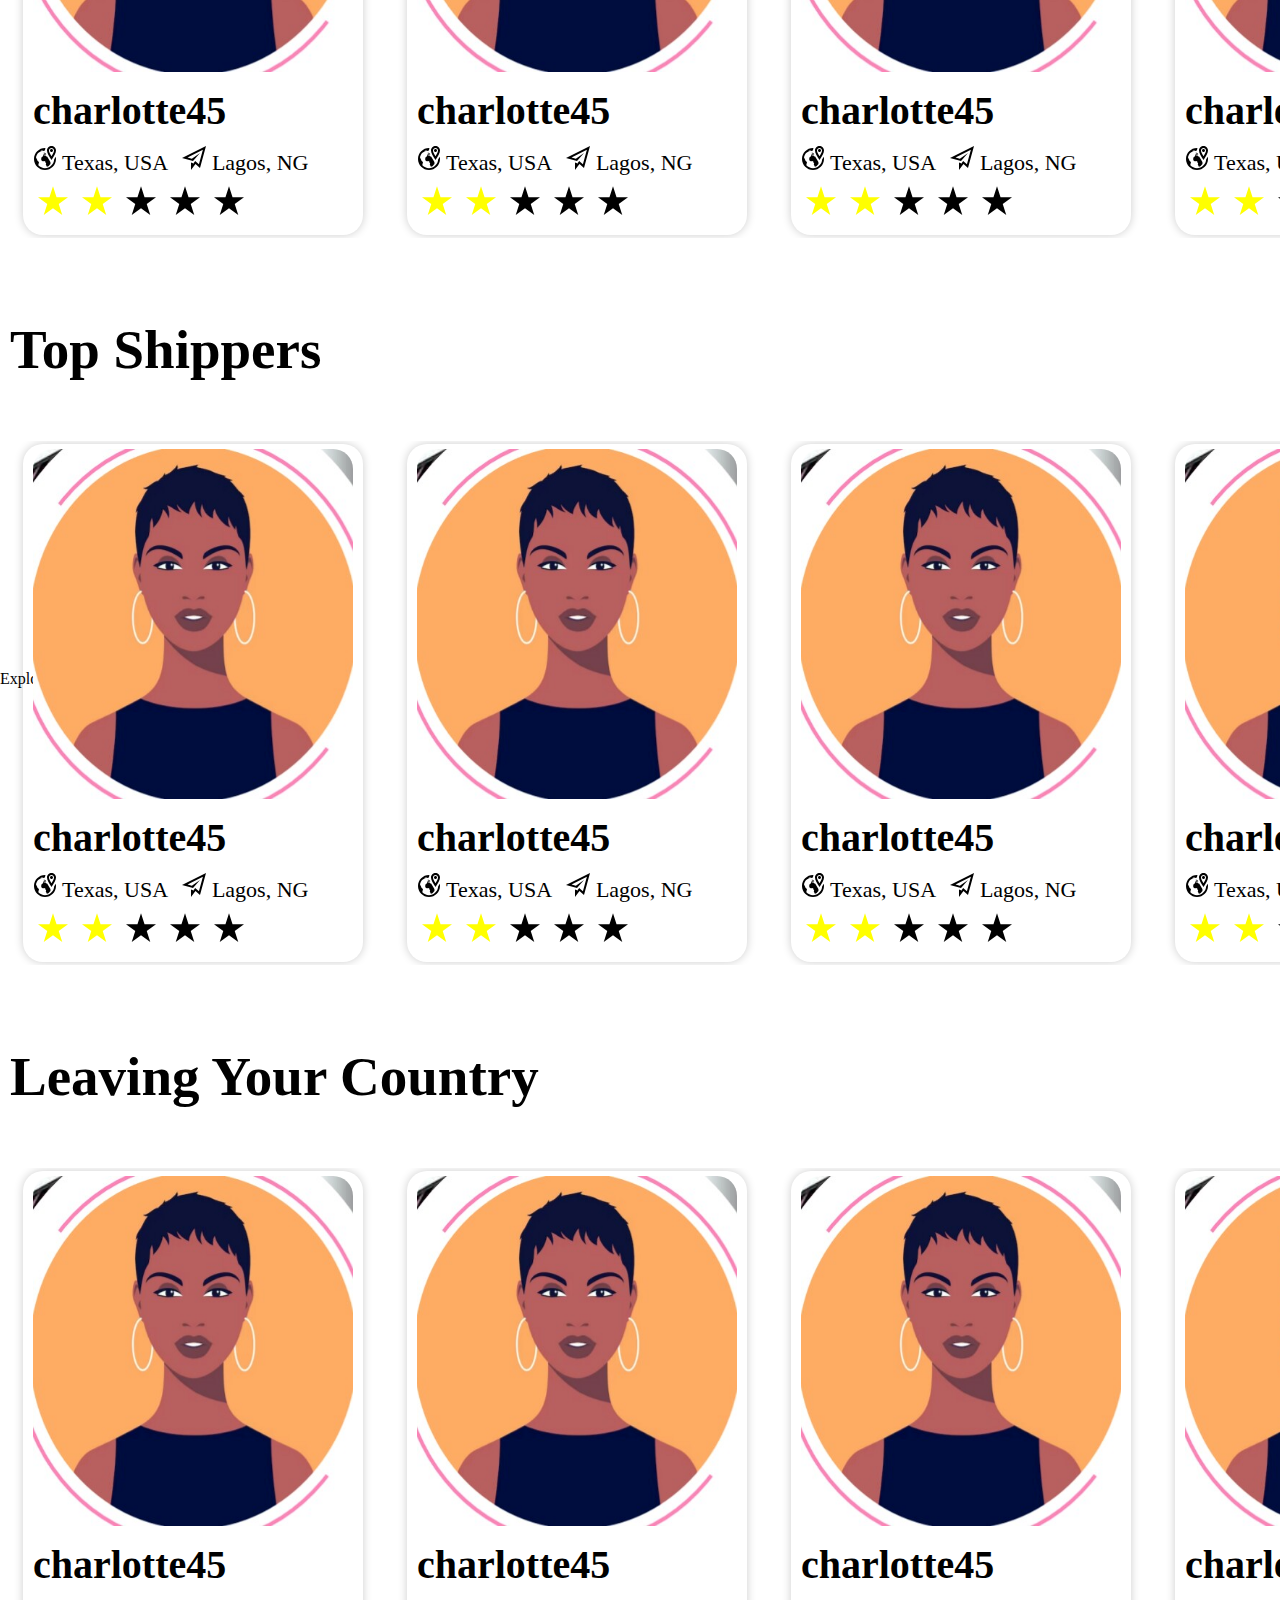
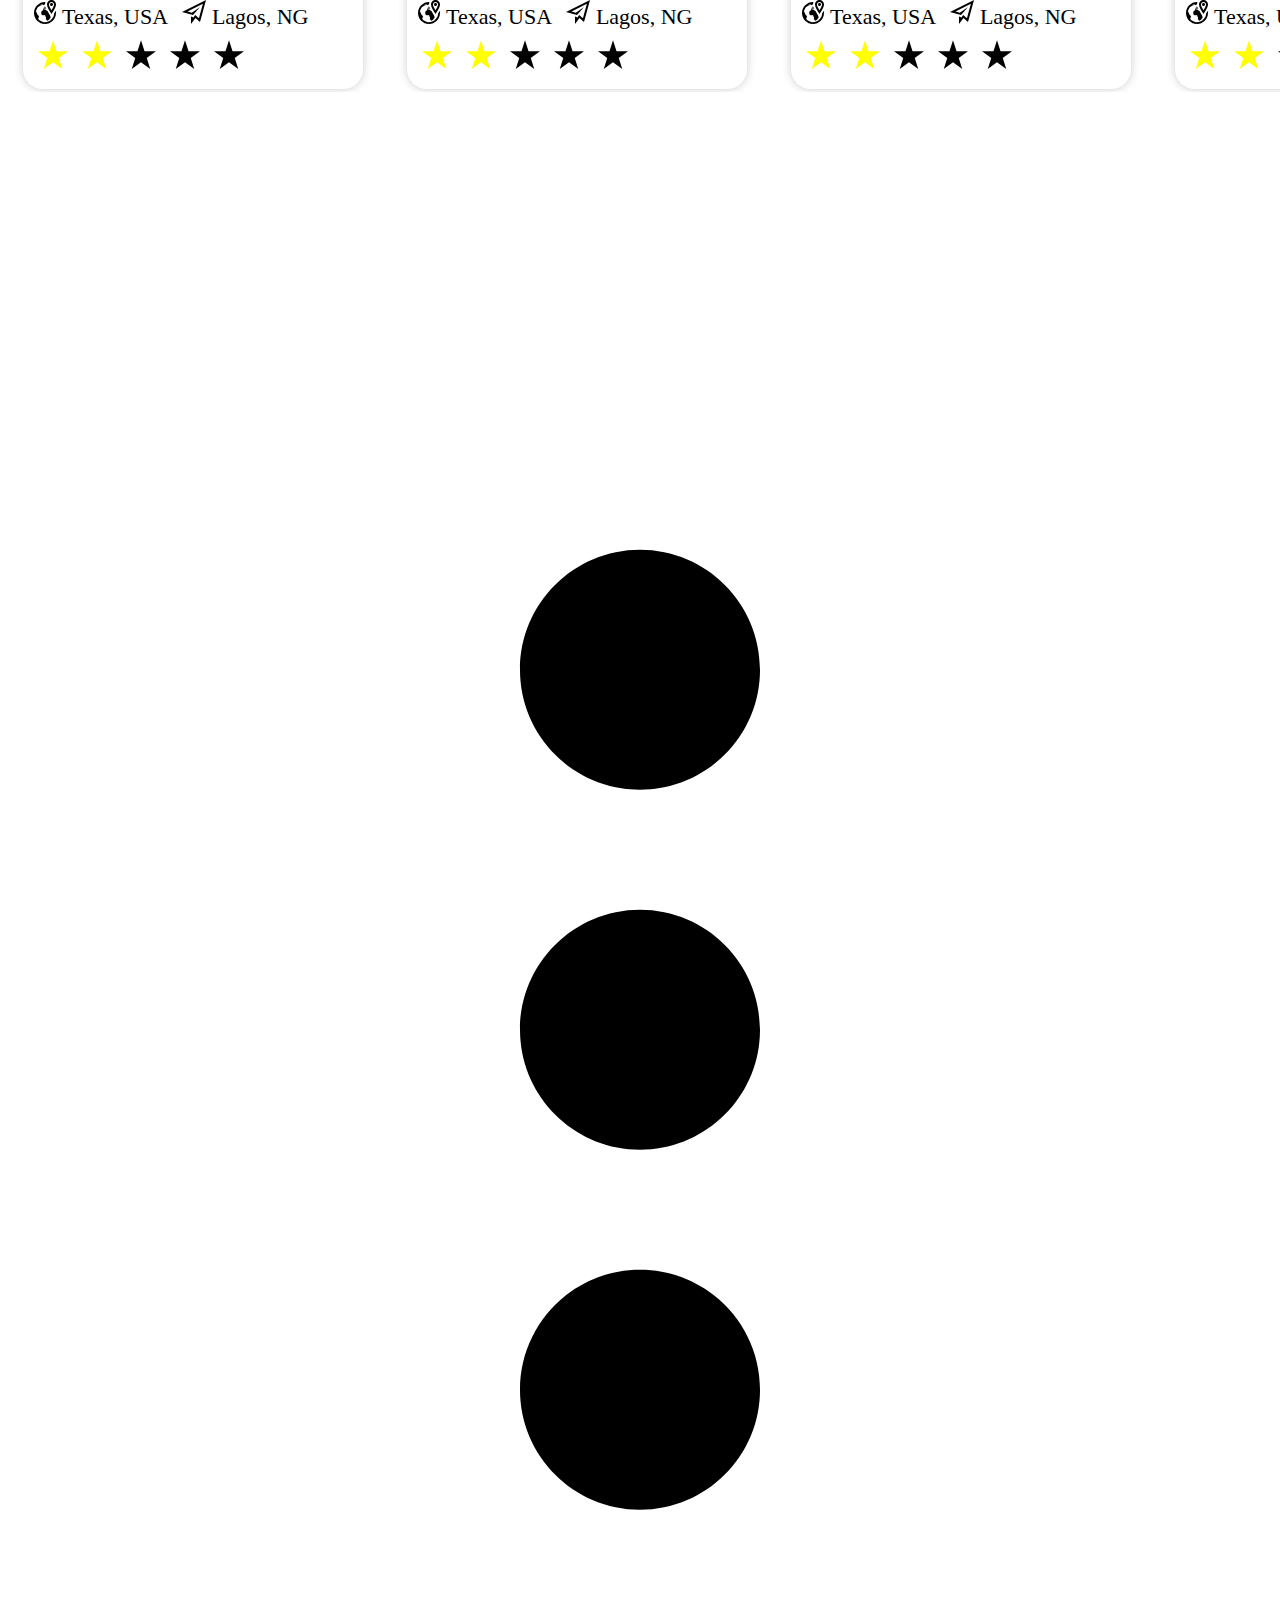
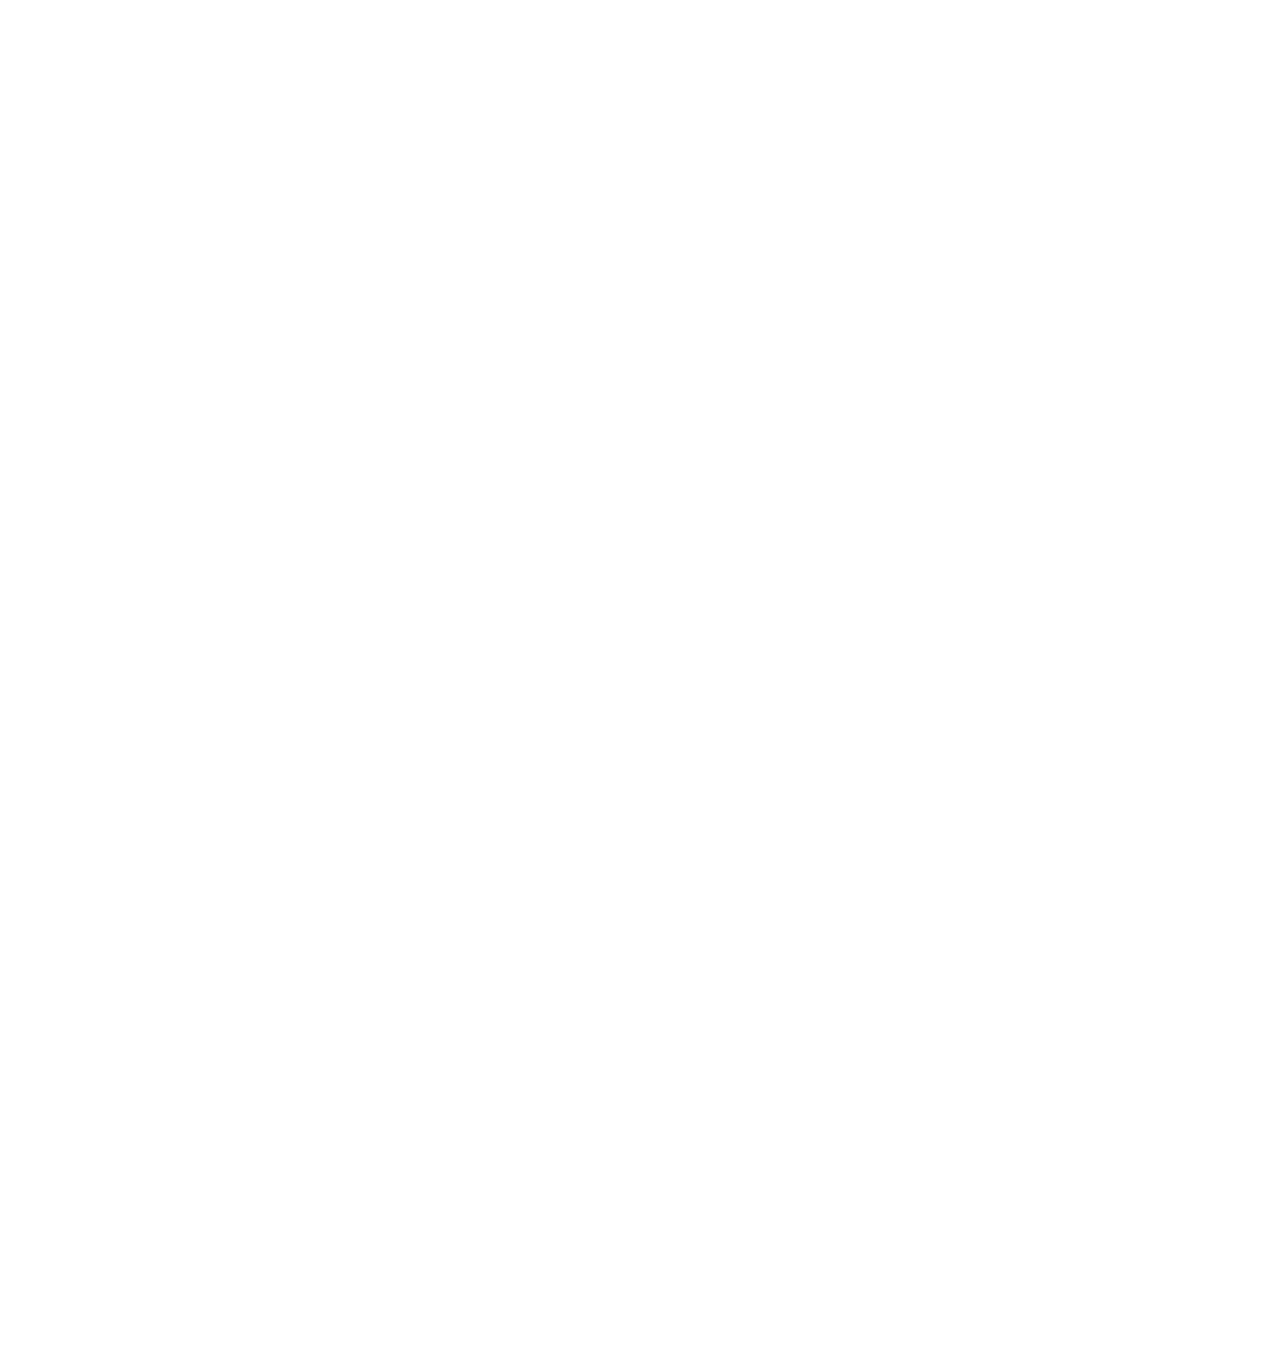
<file: shippers.html>
<!DOCTYPE html>

<html>

	<head>
		
		<meta charset="UTF-8"/>
			
		<link rel="stylesheet" href="styles/index.css" type="text/css"/>
		
		<link rel="stylesheet" href="styles/shippers.css" type="text/css"/>
		
		<script>
			
			var page = {
				rootPath: "",
				activeNav: "shippers"
			}
			
		</script>
		
		<script src="scripts/JQuery.js"></script>
		
		<script src="scripts/index.js"></script>
		
		<script src="scripts/shippers.js"></script>
		
	</head>
		
	<body>
	
		<header>
		
			<span id="menuIcon">
				
				<svg clip-rule="evenodd" fill-rule="evenodd" stroke-linejoin="round" stroke-miterlimit="2" viewBox="0 0 24 24" xmlns="http://www.w3.org/2000/svg"><path d="m22 16.75c0-.414-.336-.75-.75-.75h-18.5c-.414 0-.75.336-.75.75s.336.75.75.75h18.5c.414 0 .75-.336.75-.75zm0-5c0-.414-.336-.75-.75-.75h-18.5c-.414 0-.75.336-.75.75s.336.75.75.75h18.5c.414 0 .75-.336.75-.75zm0-5c0-.414-.336-.75-.75-.75h-18.5c-.414 0-.75.336-.75.75s.336.75.75.75h18.5c.414 0 .75-.336.75-.75z" fill-rule="nonzero"/></svg>
			
			</span>
			
			<label id="appText">Explore Shippers</label>
			
			<span id="iconHolder">
			
				<span id="menu" class="icon">
					
					<svg clip-rule="evenodd" fill-rule="evenodd" stroke-linejoin="round" stroke-miterlimit="2" viewBox="0 0 24 24" xmlns="http://www.w3.org/2000/svg"><path d="m12 16.495c1.242 0 2.25 1.008 2.25 2.25s-1.008 2.25-2.25 2.25-2.25-1.008-2.25-2.25 1.008-2.25 2.25-2.25zm0-6.75c1.242 0 2.25 1.008 2.25 2.25s-1.008 2.25-2.25 2.25-2.25-1.008-2.25-2.25 1.008-2.25 2.25-2.25zm0-6.75c1.242 0 2.25 1.008 2.25 2.25s-1.008 2.25-2.25 2.25-2.25-1.008-2.25-2.25 1.008-2.25 2.25-2.25z"/></svg>
					
				</span>
			
			</span>
		
			<div id="menuHolder">
			
				<div id="optionHolder">
			
					<span class="option" id="exit">Exit</span>
					
				</div>
				
			</div>
		
		</header>
		
		<div id="menuBackground"></div>
				
		<div id="main">
		
		<div id="shippersContainer">
		
		
		<div id="categoryHolder">
		
			<label id="category">Recently Hired</label>
			
			<div id="slideshowHolder">
			
				<table id="slideshow">
				
					<tr></tr>
				
				</table>
				
			</div>
		
		</div>
		
		
		<div id="categoryHolder">
		
			<label id="category">Top Shippers</label>
			
			<div id="slideshowHolder">
			
				<table id="slideshow">
				
					<tr></tr>
				
				</table>
				
			</div>
		
		</div>
		
		
		<div id="categoryHolder">
		
			<label id="category">Leaving Your Country</label>
			
			<div id="slideshowHolder">
			
				<table id="slideshow">
				
					<tr></tr>
				
				</table>
				
			</div>
		
		</div>
		
		
		</div>
		
		
		<div id="bottomNav"></div>
			
		
	</body>

</html>
</file>
<file: styles/index.css>
/*

Colors

#C08189#CCA2A2RGBA(0, 0, 0, 0.3)

Logo

Logo 1 ￼Logo 2 ￼

Font Family

Poppins 

Font Sizes

- SmallText: 12px - MediumText: 14px - LargeText: 24px



*/

::placeholder {
  color: white;
  opacity: 1; /* Firefox */
}

:-ms-input-placeholder { /* Internet Explorer 10-11 */
 color: white;
}

::-ms-input-placeholder { /* Microsoft Edge */
 color: white;
}

body {
	 background-color: white;
	 margin: 0;
	-webkit-user-select: none;
	font-family: calibri;
 }

button {
	outline: none;
}
 
 input {
	outline: none;
}

 textarea {
	outline: none;
}

 select {
	outline: none;
}

a {
	text-decoration: none;
}

a:link {
	text-decoration: none;
}

a:visited {
	text-decoration: none;
}

a:hover {
	text-decoration: none;
}

a:active {
	text-decoration: none;
}

a:image-link:focus {
	outline: 0;
}

.hidden {
	display: none;
}

#main {
	margin-top: 115px;
	 background-color: white;
}
 /*
 header {
	width: 100%;
	height: 8vh;
	position: fixed;
	top: 0;
	left: 0;
	box-shadow: 0 0 12px 0 rgba(0, 0, 0, 0.8);
	display: block;
	transition: height 0.3s;
	z-index: 8;
	background-color: #DE5D82;
	background-image: linear-gradient(45deg, rgba(0, 0, 0, 0.1) 25%, transparent 25%), linear-gradient(-45deg, rgba(0, 0, 0, 0.1) 25%, transparent 25%), linear-gradient(45deg, transparent 75%, rgba(0, 0, 0, 0.1) 75%), linear-gradient(-45deg, transparent 75%, rgba(0, 0, 0, 0.1) 75%);
	background-size:20px 20px;
	background-position: 0 0, 0 10px, 10px -10px, -10px 0px;	
}

header #appText {
	margin: 0;
	line-height: 8vh;
	font-size: 38px;
	font-weight: 700;
	color: white;
	margin-left: 3vw;
	display: inline-block;
}

header [hasSubtext] {
	transform: translateY(-15px);
}

header #subText {
	margin: 0;
	line-height: 2vw;
	font-size: 25px;
	font-weight: 400;
	color: rgba(255, 255, 255, 0.8);
	fill: white;
	margin-left: 3vw;
	display: block;
	margin-left: 32px;
	transform: translateY(-180%);
}
 
header #subText svg {
	fill: white;
	display: inline;
}

header #sltChapter {
	//display: none;
	transform: translateX(-100px);
	width: 100px;
	opacity: 0;
}

header #iconHolder {
	height: 90px;
	line-height: 70px;
	margin: 0;
	position: absolute;
	top: 0;
	right: 0;
}
 
header #iconHolder .icon {
	margin: 0 7px;
}
 
header #iconHolder .icon svg {
	height: 50px;
	width: 50px;
	transform: translateY(35px);
	fill: white;
	transition: 0.3s background-color;
}
 
header #iconHolder .icon:active {
	background-color: rgba(0, 0, 0, 0.15);
}

header #menuIcon svg {
	height: 60px;
	width: 60px;
	transform: translateY(15px);
	fill: white;
	margin-left: 5mm;
}

header #menuIcon:active {
	background-color: rgba(0, 0, 0, 0.15);
}

header #backIcon svg {
	height: 60px;
	width: 60px;
	transform: translateY(15px);
	fill: white;
	margin-left: 5mm;
}
*/
header #menuHolder {
	display: none;
	position: fixed;
	top: 0;
	left: 0;
	width: 100%;
	z-index: 9;
}

header #menuHolder #optionHolder {
	background-color: rgba(255, 255, 255, 1);
	color: black;
	position: fixed;
	top: 10px;
	right: 10px;
	min-width: 450px;
	max-width: 550px;
	padding: 3mm 0;
	border-radius: 7px;
	box-shadow: 0 0 15px 0 rgba(0, 0, 0, 0.8);
	z-index: 9;
}

#menuBackground {
	position: fixed;
	width: 100vw;
	height: 100vh;
	z-index: 7;
	top: 0;
	left: 0;
	display: none;
}
 
header #menuHolder .option {
	font-size: 33px;
	padding: 0 3mm;
	height: 90px;
	line-height: 90px;
	display: block;
	overflow: hidden;
	transition: 0.3s background-color;
	position: relative;
	z-index: 9;
	color: black;
}
 
header #menuHolder .option:active {
	background-color: rgba(0, 0, 0, 0.15);
}


/* Bottom Nav */

#bottomNav {
	position: fixed;
	left: 0;
	bottom: 0;
	height: 130px;
	width: 100%;
	overflow: hidden;
	box-shadow: 0 0 5px 0 rgba(0, 0, 0, 0.3);
	background-color: #FF6EC7;
	border-radius: 50px 50px 0 0;
	text-align: center;
}

#bottomNav .item {
	width: 18%;
	display: inline-block;
	text-align: center;
	height: 200%;
	border-radius: 100%;
	transform: translateY(-23%);
	transition: background-color 0.2s;
//	background-color: rgba(255, 255, 255, 0.2);
}

#bottomNav .item:active {
	background-color: rgba(255, 255, 255, 0.2);
}

#bottomNav .item svg {
	width: 60px;
	height: 60px;
	margin-top: 53%;
	fill: white;
}

#bottomNav #homeIcon {
	width: 90px;
	height: 90px;
	position: fixed;
	bottom: -60px;
	left: 50%;
	transform: translateY(-100px) translateX(-50%);
	background-color: white;
	border-radius: 50%;
	box-shadow: 0 13px 10px rgba(0, 0, 0, 0.3);
	margin: 0;
	padding: 30px;
	transition: background-color 0.2s;
}

#bottomNav #homeIcon svg {
	width: 90px;
	height: 90px;
	fill: #FF6EC7;
	margin: 0;
	padding: 0;
}

#bottomNav #homeIcon:active {
	background-color: rgba(255, 195, 255, 1);
}

#bottomNav .item #hint {
	color: white;
	font-size: 20px;
	line-height: 45px;
	display: none;
}
/*
#bottomNav [active] {
	background-color: rgba(0, 0, 0, 0);
}

#bottomNav [active] svg {
	width: 48px;
	height: 48px;
	//margin-top: %;
	fill: orange;
}

#bottomNav [active] #hint {
	color: orange;
	font-size: 22px;
	font-weight: 700;
}
*/
/* Loader */

.loader {
	width: 40px;
	height: 40px;
	border: 5px solid rgba(255, 255, 255, 0.1);
	border-top: 5px solid white;
	border-radius: 50%;
	display: inline-block;
	-webkit-animation: spin 0.5s linear infinite;
}

/* Snack */

.snack {
	background-color: rgba(0, 0, 0, 1);
	width: 90%;
	font-size: 28px;
	color: white;
	position: fixed;
	bottom: -120px;
	left: 3%;
	padding: 40px 2%;
	box-shadow: 0 5px 10px 0 indigo;
}

/* Forn */

.form {
	width: 94%;
	text-align: center;
	margin: 100px 0 0 3%;
	box-shadow: 0 0 30px 0 rgba(0, 0, 0, 0.15);
	padding: 90px 0;
	border-radius: 50px;
}

.form .label {
	font-size: 40px;
	font-weight: 700;
	display: block;
	width: 100%;
	text-align: center;
	margin: 0 0 0 0;
	color: black;
}

.form .input {
	width: 70%;
	background-color: rgba(0, 0, 0, 0.2);
	height: 70px;
	margin: 70px 0;
	font-size: 36px;
	color: white;
	padding: 0 40px;
	border: 0px solid;
	border-radius: 20px;
}

.form .textarea {
	width: 80%;
	background-image: linear-gradient(to right, #DE5D82, #DE5D99);
	height: 200px;
	margin: 13px 0;
	font-size: 36px;
	color: white;
	text-indent: 8px;
	border: 0px solid;
	border-radius: 10px;
}

.form .select {
	width: 80%;
	background-image: linear-gradient(to right, #DE5D82, #DE5D99);
	height: 100px;
	margin: 20px 0;
	font-size: 36px;
	color: white;
	text-indent: 8px;
	border: 0px solid;
	border-radius: 10px;
}

.form #buttonHolder {
	width: 70%;
	display: inline-block;
	transform: translateX(40px);
	text-align: right;
}

.form #buttonHolder button {
	width: 230px;
	display: inline-block;
	background-color: rgba(0, 0, 0, 0.2);
	height: 70px;
	margin: 40px 0 0 20px;
	font-size: 45px;
	color: white;
	text-align: center;
	border: 0px solid;
	border-radius: 20px;
	transition: 0.1s background-color;
}

.form #buttonHolder #submitButton {
	font-weight: 550;
	background-color: #FF6EC7;
}

.form #buttonHolder #normalButton {
	font-weight: 500;
	color: black;
}

.form #buttonHolder #submitButton:active {
	background-color: rgba(0, 0, 0, 0.4);
}

.form .longButton {
	width: 73%;
	display: inline-block;
	height: 70px;
	margin: 0 0 0 20px;
	font-size: 45px;
	color: white;
	text-align: center;
	border: 0px solid;
	border-radius: 20px;
	transition: 0.1s background-color;
	font-weight: 550;
	background-color: #FF6EC7;
}

.form .longButton:active {
	background-color: rgba(0, 0, 0, 0.4);
}

/* Animation */

@-webkit-keyframes spin {
	
	0% {
		-webkit-transform: rotate(0deg);
	}

	100% {
		-webkit-transform: rotate(360deg);
	}
	
}
</file>
<file: styles/payment-page.css>
#paymentForm {
	font-family: Arial, sans-serif;
}

#paymentForm input {
	font-family: Arial, sans-serif;
}

#paymentForm2 {
	font-family: times;
}

#paymentForm2 input {
	font-family: times;
}

#paymentForm2 button {
	font-family: times;
}
</file>
<file: styles/home.css>
html {
	height: 100%;
	background-color: white;
}

body {
	 background-color: white;
	 height: 100%;
	 margin: 0;
	 background-repeat: no-repeat;
	 background-attachment: fixed;
}
</file>
<file: styles/my-profile.css>
#main {
	padding-bottom: 180px;
}

#profile {
	padding: 5px 10px;
}

#profile #profilePicture {
	width: 430px;
	height: 460px;
	border-radius: 20px;
}

#profile #username {
	display: block;
	font-size: 60px;
	line-height: 150px;
	font-weight: 700;
}

#profile #location {
	display: block;
	font-size: 30px;
}

#profile svg {
	height: 30px;
	width: 30px;
}

#profile label {
	font-size: 30px;
}

#profile #ratings {
	width: 100%;
	margin: 10px 0;
	text-align: left;
}

#profile #ratings svg {
	width: 30px;
	height: 30px;
	margin: 0 5px;
}

#profile #ratings [rated] {
	fill: yellow;
}

#lblReviews {
	display: block;
	font-size: 40px;
	line-height: 150px;
	font-weight: 700;
	margin: 5px 0 0 0;
}

#reviews {
	
}

#reviews .review {
	padding: 0 10px;
	border-top: 3px solid rgba(0, 0, 0, 0.1);
	border-bottom: 3px solid rgba(0, 0, 0, 0.1);
}

#reviews #rating {
	width: 100%;
	margin: 10px 0;
	text-align: left;
}

#reviews #rating svg {
	width: 30px;
	height: 30px;
	margin: 0 5px;
}

#reviews #rating [rated] {
	fill: yellow;
}

#reviews #title {
	font-size: 28px;
	margin: 10px 0;
}

#reviews #comment {
	font-size: 18px;
	line-height: 30px;
	color: rgba(0, 0, 0, 0.8);
}

#reviews #info {
	font-size: 15px;
	margin: 10px 0;
	color: rgba(0, 0, 0, 0.6);
}

#reviews #date {
	float: right;
	margin: 0 15px 0 0;
	font-size: 25px;
}

#lblAllReviews {
	display: block;
	width: 90%;
	padding: 30px 5%;
	font-size: 35px;
	font-weight: 700;
	color: #DE5D82;
	text-align: right;
}

#allReviews {
	width: 100%;
	height: 100%;
	position: fixed;
	top: 8vh;
	background-color: white;
	overflow-y: scroll;
}

#allReviews #heading {
	display: block;
	font-size: 60px;
	line-height: 150px;
	font-weight: 700;
}

#allReviews .review {
	padding: 0 10px;
	border-top: 3px solid rgba(0, 0, 0, 0.1);
	border-bottom: 3px solid rgba(0, 0, 0, 0.1);
}

#allReviews #rating {
	width: 100%;
	margin: 10px 0;
	text-align: left;
}

#allReviews #rating svg {
	width: 30px;
	height: 30px;
	margin: 0 5px;
}

#allReviews #rating [rated] {
	fill: yellow;
}

#allReviews #title {
	font-size: 28px;
	margin: 10px 0;
}

#allReviews #comment {
	font-size: 18px;
	line-height: 30px;
	color: rgba(0, 0, 0, 0.8);
}

#allReviews #info {
	font-size: 15px;
	margin: 10px 0;
	color: rgba(0, 0, 0, 0.6);
}

#allReviews #date {
	float: right;
	margin: 0 15px 0 0;
	font-size: 25px;
}

#editButton {
	padding: 40px 20px;
	background-color: #DE5D82;
	font-size: 30px;
	color: white;
	border-radius: 20px;
}

#editButton svg {
	fill: white;
}
</file>
<file: styles/public-profile.css>
#main {
	padding-bottom: 180px;
}


 header {
	width: 100%;
	height: 8vh;
	position: absolute;
	top: 0;
	left: 0;
	display: block;
	z-index: 8;
	background-color: #FF000000;
}

header #appText {
	margin: 0;
	line-height: 8vh;
	font-size: 38px;
	font-weight: 700;
	color: white;
	margin-left: 3vw;
	display: inline-block;
}

header [hasSubtext] {
	transform: translateY(-15px);
}

header #subText {
	margin: 0;
	line-height: 2vw;
	font-size: 25px;
	font-weight: 400;
	color: rgba(255, 255, 255, 0.8);
	fill: white;
	margin-left: 3vw;
	display: block;
	margin-left: 32px;
	transform: translateY(-180%);
}
 
header #iconHolder {
	height: 90px;
	line-height: 70px;
	margin: 0;
	position: absolute;
	top: 0;
	right: 0;
}
 
header #iconHolder .icon {
	margin: 0 20px;
	display: block;
}
 
header #iconHolder .icon svg {
	height: 70px;
	width: 70px;
	transform: translateY(35px);
	fill: white;
	transition: 0.3s background-color;
}
 
header #iconHolder .icon:active {
	background-color: rgba(0, 0, 0, 0.15);
}

header #menuIcon svg {
	height: 60px;
	width: 60px;
	transform: translateY(15px);
	fill: white;
	margin-left: 5mm;
}

header #menuIcon:active {
	background-color: rgba(0, 0, 0, 0.15);
}

header #backIcon svg {
	height: 70px;
	width: 70px;
	transform: translateY(15px);
	fill: white;
	margin-left: 5mm;
}

#backgroundFillHolder {
	width: 100%;
	margin: 0;
	padding: 0;
}

#backgroundFillHolder #image {
	width: 100%;
	margin: 0;
	padding: 0;
}



#profile {
	padding: 5px 10px;
	font-family: Arial, sans-serif;
}



#profile #profilePictureHolder {
	width: 65vw;
	height: 65vw;
	margin: 0 17.5% -50% 17.5%;
	background-color: white;
	transform: translateY(-75%);
	border-radius: 50%;
	position: relative;
}

#profile #profilePictureHolder #bordered {
	width: 55vw;
	height: 55vw;
	margin: 5vw;
	border-radius: 50%;
	display: block;
	transform: translateY(5vw);
	border: 5px solid #FF6EC7;
}

#profile #profilePictureHolder #bar {
	width: 200px;
	height: 60vw;
	background-color: white;
	display: inline-block;
	position: absolute;
	top: 0vw;
	left: 50%;
	transform: translateX(-45%) rotate(-70deg);
	border-radius: 10px;
	z-index: 0;
}

#profile #profilePictureHolder #profilePicture {
	width: 52vw;
	height: 52vw;
	margin: 1.5vw;
	border-radius: 50%;
	z-index: 1;
	position: relative;
}

#profile #username {
	display: block;
	font-size: 53px;
	line-height: 55px;
	font-weight: 700;
	color: #FF6EC7;
	width: 100%;
	text-align: center;
}

#profile #profileType {
	display: block;
	font-size: 35px;
	line-height: 55px;
	font-weight: 700;
	color: rgba(0, 130, 0, 0.80);
	width: 100%;
	text-align: center;
}

#profile .box {
	display: block;
	width: 90%;
	margin: 10px 5%;
	text-align: center;
}

#profile #box1 {
	border-left: 3px solid rgba(0, 0, 0, 0.08);
	border-bottom: 35px solid rgba(0, 0, 0, 0.08);
	padding-bottom: 50px;
	margin-top: 50px;
}

#profile #box2 {
	border-right: 3px solid rgba(0, 0, 0, 0.08);
	border-top: 25px solid rgba(0, 0, 0, 0.08);
	border-bottom: 25px solid rgba(0, 0, 0, 0.08);
	margin-top: 50px;
	padding-bottom: 20px;
}

#profile .box .keyLabel {
	display: inline-block;
	width: 43%;
	margin: 30px 1.8%;
	padding: 15px 0;
	text-align: center;
	font-size: 38px;
	color: black;
	text-align: center;
	border: 0px solid;
	border-radius: 20px;
	transition: 0.1s background-color;
	font-weight: 600;
	background-color: #FF6EC7;
}

#profile .box .valueLabel {
	display: inline-block;
	width: 43%;
	margin: 30px 1.8%;
	padding: 15px 0;
	text-align: center;
	font-size: 38px;
	color: black;
	text-align: center;
	border: 0px solid;
	border-radius: 20px;
	transition: 0.1s background-color;
	font-weight: 600;
	background-color: rgba(0, 0, 0, 0.2);
	position: relative;
}

#profile .box .valueLabel img {
	display: inline-block;
	width: 50px;
	margin: 0 30px;
	position: absolute;
	right: 0px;
	top: 20px;
}

#profile #box1 #sma {
	width: 58%;
	margin: 30px 1%;
}

#profile #box1 #smaValue {
	width: 30%;
	margin: 30px 1%;
}

#profile #box2 #sr {
	width: 30%;
	margin: 15px 1%;
}

#profile #box2 #srValue {
	width: 58%;
	margin: 15px 1%;
	background-color: rgba(0, 0, 0, 0);
}

#profile #box2 #srValue svg {
	display: inline-block;
	width: 60px;
	height: 60px;
	fill: rgba(0, 0, 0, 0.1);
	margin: 5px 5px 0 5px;
	transform: translateY(18px);
}



#profile #ratings {
	width: 100%;
	margin: 10px 0;
	text-align: left;
}

#profile #ratings svg {
	width: 30px;
	height: 30px;
	margin: 0 5px;
}

#profile #ratings [rated] {
	fill: yellow;
}

#lblReviews {
	display: block;
	font-size: 40px;
	line-height: 150px;
	font-weight: 700;
	margin: 5px 0 0 0;
}

#reviews {
	
}

#reviews .review {
	padding: 0 10px;
	border-top: 3px solid rgba(0, 0, 0, 0.1);
	border-bottom: 3px solid rgba(0, 0, 0, 0.1);
}

#reviews #rating {
	width: 100%;
	margin: 10px 0;
	text-align: left;
}

#reviews #rating svg {
	width: 30px;
	height: 30px;
	margin: 0 5px;
}

#reviews #rating [rated] {
	fill: yellow;
}

#reviews #title {
	font-size: 28px;
	margin: 10px 0;
}

#reviews #comment {
	font-size: 18px;
	line-height: 30px;
	color: rgba(0, 0, 0, 0.8);
}

#reviews #info {
	font-size: 15px;
	margin: 10px 0;
	color: rgba(0, 0, 0, 0.6);
}

#reviews #date {
	float: right;
	margin: 0 15px 0 0;
	font-size: 25px;
}

#lblAllReviews {
	display: block;
	width: 90%;
	padding: 30px 5%;
	font-size: 35px;
	font-weight: 700;
	color: #DE5D82;
	text-align: right;
}

#allReviews {
	width: 100%;
	height: 100%;
	position: fixed;
	top: 8vh;
	background-color: white;
	overflow-y: scroll;
}

#allReviews #heading {
	display: block;
	font-size: 60px;
	line-height: 150px;
	font-weight: 700;
}

#allReviews .review {
	padding: 0 10px;
	border-top: 3px solid rgba(0, 0, 0, 0.1);
	border-bottom: 3px solid rgba(0, 0, 0, 0.1);
}

#allReviews #rating {
	width: 100%;
	margin: 10px 0;
	text-align: left;
}

#allReviews #rating svg {
	width: 30px;
	height: 30px;
	margin: 0 5px;
}

#allReviews #rating [rated] {
	fill: yellow;
}

#allReviews #title {
	font-size: 28px;
	margin: 10px 0;
}

#allReviews #comment {
	font-size: 18px;
	line-height: 30px;
	color: rgba(0, 0, 0, 0.8);
}

#allReviews #info {
	font-size: 15px;
	margin: 10px 0;
	color: rgba(0, 0, 0, 0.6);
}

#allReviews #date {
	float: right;
	margin: 0 15px 0 0;
	font-size: 25px;
}

#hireButton {
	padding: 40px 20px;
	background-color: #DE5D82;
	font-size: 30px;
	color: white;
	border-radius: 20px;
}

#hireButton svg {
	fill: white;
}
</file>
<file: styles/search-page.css>
header {
	width: 100%;
	height: 8vh;
	position: fixed;
	top: 0;
	left: 0;
	display: block;
	z-index: 8;
	background-color: #FF000000;
}

header #appText {
	margin: 0;
	line-height: 8vh;
	font-size: 38px;
	font-weight: 700;
	color: white;
	margin-left: 3vw;
	display: inline-block;
}

header [hasSubtext] {
	transform: translateY(-15px);
}

header #subText {
	margin: 0;
	line-height: 2vw;
	font-size: 25px;
	font-weight: 400;
	color: rgba(255, 255, 255, 0.8);
	fill: white;
	margin-left: 3vw;
	display: block;
	margin-left: 32px;
	transform: translateY(-180%);
}
 
header #iconHolder {
	height: 90px;
	line-height: 70px;
	margin: 0;
	position: absolute;
	top: 0;
	right: 0;
}
 
header #iconHolder .icon {
	margin: 20px 50px;
	display: block;
}
 
header #iconHolder .icon svg {
	height: 70px;
	width: 70px;
	transform: translateY(35px);
	fill: black;
	transition: 0.3s background-color;
}
 
header #iconHolder .icon:active {
	background-color: rgba(0, 0, 0, 0.15);
}

header #menuIcon svg {
	height: 60px;
	width: 60px;
	transform: translateY(15px);
	fill: white;
	margin-left: 5mm;
}

header #menuIcon:active {
	background-color: rgba(0, 0, 0, 0.15);
}

header #backIcon svg {
	height: 70px;
	width: 70px;
	transform: translateY(15px);
	fill: white;
	margin-left: 5mm;
}

#backgroundFillHolder {
	width: 100%;
	margin: 0;
	padding: 0;
	position: relative;
	z-index: 1;
}

#backgroundFillHolder #image {
	width: 50%;
	margin: 10% 25% 0 25%;
	padding: 0;
}

#backgroundImage {
	width: 100%;
	position: fixed;
	top: 60%;
	left: 0;
	transform: translateY(-50%);
	z-index: 0;
}

#searchHolder {
	width: 86%;
	height: 120px;
	background-color: rgba(0, 0, 0, 0.15);
	border-radius: 30px;
	margin: 0 7%;
	transform: translateY(-70px);
	position: relative;
	z-index: 1;
}

#searchHolder svg {
	width: 80px;
	height: 80px;
	margin: 20px 0px 0 20px;
}

::placeholder {
  color: black;
  opacity: 0.4; /* Firefox */
}

:-ms-input-placeholder { /* Internet Explorer 10-11 */
 color: black;
}

::-ms-input-placeholder { /* Microsoft Edge */
 color: black;
}

#searchHolder input {
	width: 60%;
	height: 60px;
	margin: 0px 0px 0 20px;
	transform: translateY(-30px);
	background-color: rgba(0, 0, 0, 0);
	font-size: 38px;
	border: none;
}

#container {
	position: relative;
	z-index: 1;
}

#container #sistersLabel {
	margin: 0 10px 50px 100px;
	display: block;
	font-size: 45px;
	font-weight: 650;
	color: #FF6EC7;
	font-family: Arial, sans-serif;
}

#container #sistersHolder {
	margin: 0;
	display: block;
	width: 100%;
	margin: 0;
	padding: 0;
}

#container #sistersHolder .sister {
	margin: 0;
	display: inline-block;
	width: 24.5%;
	padding: 0;
	text-align: center;
}

#container #sistersHolder .sister img {
	width: 150px;
	height: 150px;
	border-radius: 50%;
}

#container #sistersHolder .sister #name {
	display: block;
	font-size: 35px;
	font-weight: 500;
	margin: 10px 0;
	font-family: Arial, sans-serif;
}

#container #sistersHolder .sister #country {
	display: block;
	font-size: 35px;
	font-weight: 500;
	margin: 0px 0;
	font-family: Arial, sans-serif;
}
</file>
<file: styles/shipment-details.css>
#main {
	padding-bottom: 180px;
}

#profile {
	padding: 5px 10px;
}

#profile #profilePicture {
	width: 430px;
	height: 460px;
	border-radius: 20px;
}

#profile #title {
	display: block;
	font-size: 60px;
	line-height: 150px;
	font-weight: 700;
}

#profile #title #shipperUsername {
	color: indigo;
	font-size: 60px;
	line-height: 150px;
	font-weight: 700;
}

#profile #location {
	display: block;
	font-size: 30px;
}

#profile svg {
	height: 30px;
	width: 30px;
}

#profile label {
	font-size: 30px;
}

#profile #ratings {
	width: 100%;
	margin: 10px 0;
	text-align: left;
}

#profile #ratings svg {
	width: 30px;
	height: 30px;
	margin: 0 5px;
}

#profile #ratings [rated] {
	fill: yellow;
}

#lblReviews {
	display: block;
	font-size: 40px;
	line-height: 150px;
	font-weight: 700;
	margin: 5px 0 0 0;
}

#reviews {
	
}

#reviews .review {
	padding: 0 10px;
	border-top: 3px solid rgba(0, 0, 0, 0.1);
	border-bottom: 3px solid rgba(0, 0, 0, 0.1);
}

#reviews #rating {
	width: 100%;
	margin: 10px 0;
	text-align: left;
}

#reviews #rating svg {
	width: 30px;
	height: 30px;
	margin: 0 5px;
}

#reviews #rating [rated] {
	fill: yellow;
}

#reviews #title {
	font-size: 28px;
	margin: 10px 0;
}

#reviews #comment {
	font-size: 18px;
	line-height: 30px;
	color: rgba(0, 0, 0, 0.8);
}

#reviews #info {
	font-size: 15px;
	margin: 10px 0;
	color: rgba(0, 0, 0, 0.6);
}

#reviews #date {
	float: right;
	margin: 0 15px 0 0;
	font-size: 25px;
}

#lblAllReviews {
	display: block;
	width: 90%;
	padding: 30px 5%;
	font-size: 35px;
	font-weight: 700;
	color: #DE5D82;
	text-align: right;
}

#allReviews {
	width: 100%;
	height: 100%;
	position: fixed;
	top: 8vh;
	background-color: white;
	overflow-y: scroll;
}

#allReviews #heading {
	display: block;
	font-size: 60px;
	line-height: 150px;
	font-weight: 700;
}

#allReviews .review {
	padding: 0 10px;
	border-top: 3px solid rgba(0, 0, 0, 0.1);
	border-bottom: 3px solid rgba(0, 0, 0, 0.1);
}

#allReviews #rating {
	width: 100%;
	margin: 10px 0;
	text-align: left;
}

#allReviews #rating svg {
	width: 30px;
	height: 30px;
	margin: 0 5px;
}

#allReviews #rating [rated] {
	fill: yellow;
}

#allReviews #title {
	font-size: 28px;
	margin: 10px 0;
}

#allReviews #comment {
	font-size: 18px;
	line-height: 30px;
	color: rgba(0, 0, 0, 0.8);
}

#allReviews #info {
	font-size: 15px;
	margin: 10px 0;
	color: rgba(0, 0, 0, 0.6);
}

#allReviews #date {
	float: right;
	margin: 0 15px 0 0;
	font-size: 25px;
}

#hireButton {
	padding: 40px 20px;
	background-color: #DE5D82;
	font-size: 30px;
	color: white;
	border-radius: 20px;
}

#hireButton svg {
	fill: white;
}
</file>
<file: styles/shipments.css>
#main {
	padding-bottom: 180px;
	padding-top: 40px;
}

.shipment {
	width: 100%;
	height: 300px;
	border-radius: 20px;
	padding: 5px 10px;
	display: block;
	border-top: 3px solid rgba(0, 0, 0, 0.1);
	border-bottom: 3px solid rgba(0, 0, 0, 0.1);
}

.shipment #infoHolder {
	display: inline-block;
	transform: translateY(-70px);
}

.shipment #profilePicture {
	width: 260px;
	height: 300px;
	border-radius: 20px;
	border: 5px 0 0 0;
}

.shipment #title {
	display: block;
	font-size: 40px;
	line-height: 70px;
	font-weight: 700;
}

.shipment #location {
	display: block;
	font-size: 22px;
	overflow: hidden;
	height: 45px
}

.shipment #date {
	font-size: 22px;
}

.shipment #statusHolder svg {
	fill: orange;
}

.shipment #status {
	font-size: 26px;
	color: orange;
}

.shipment [status=pending] {
	color: orange;	
}

.shipment [status=delivered] {
	color: green;
}

.shipment #location #destinationIcon {
	margin: 0 0 0 10px;
}

.shipment #ratings {
	width: 100%;
	margin: 10px 0;
	text-align: left;
}

.shipment #ratings svg {
	width: 30px;
	height: 30px;
	margin: 0 5px;
}

.shipment #ratings [rated] {
	fill: yellow;
}
</file>
<file: styles/shippers.css>
#shippersContainer {
	padding-top: 10px;
	padding-bottom: 180px;
}

#shippersContainer #category {
	display: block;
	margin: 80px 0 60px 10px;
	font-size: 55px;
	font-weight: 700;
}

#shippersContainer #slideshowHolder {
	overflow: scroll;
	width: 100%;
}

#shippersContainer #slideshow {
	width: 100%;
}

#shippersContainer .shipper {
	width: 320px;
//	height: 400px;
	box-shadow: 0 0 10px 0 rgba(0, 0, 0, 0.2);
	border-radius: 20px;
	padding: 5px 10px;
	margin: 0 20px;
	display: inline-block;
}

#shippersContainer .shipper #profilePicture {
	width: 320px;
	height: 350px;
	border-radius: 20px;
}

#shippersContainer .shipper #username {
	display: block;
	font-size: 40px;
	line-height: 70px;
	font-weight: 700;
}

#shippersContainer .shipper #location {
	display: block;
	font-size: 22px;
	overflow: hidden;
	height: 30px
}

#shippersContainer .shipper #location #destinationIcon {
	margin: 0 0 0 10px;
}

#shippersContainer .shipper #ratings {
	width: 100%;
	margin: 10px 0;
	text-align: left;
}

#shippersContainer .shipper #ratings svg {
	width: 30px;
	height: 30px;
	margin: 0 5px;
}

#shippersContainer .shipper #ratings [rated] {
	fill: yellow;
}
</file>
